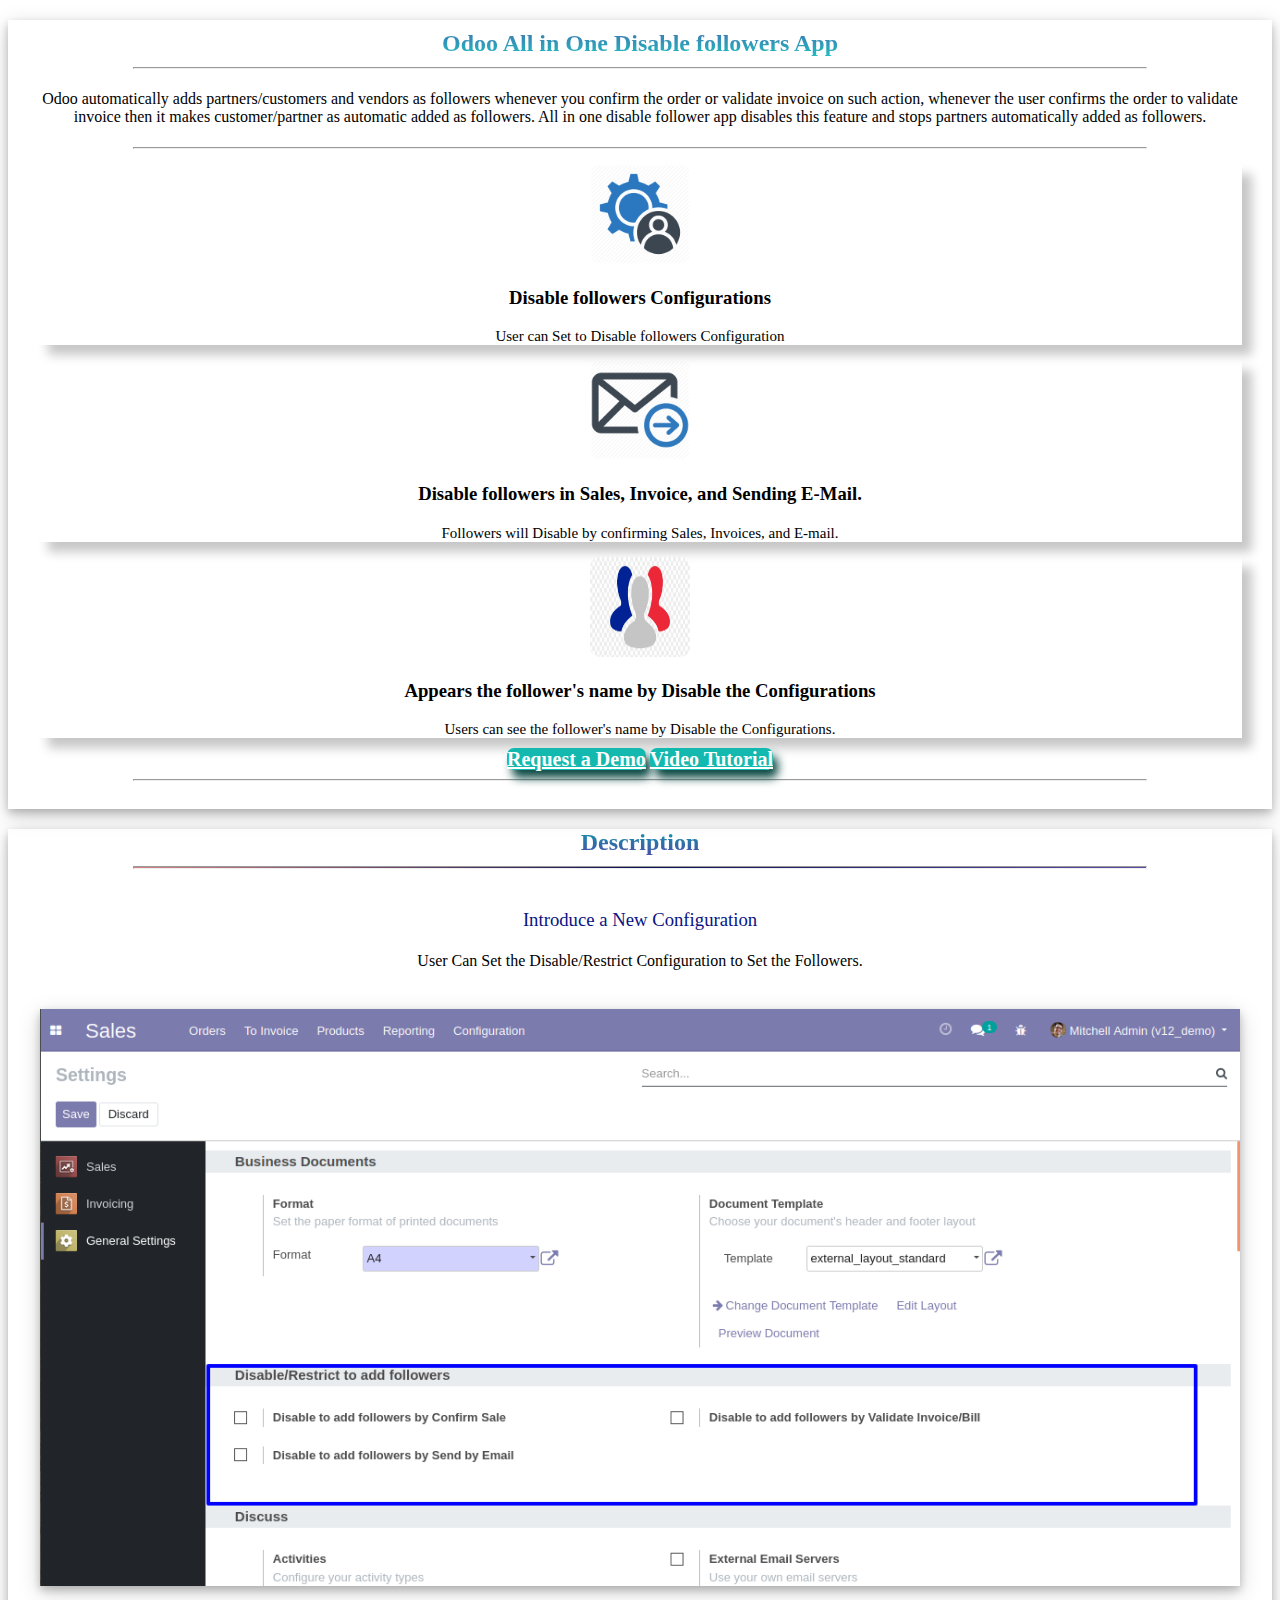
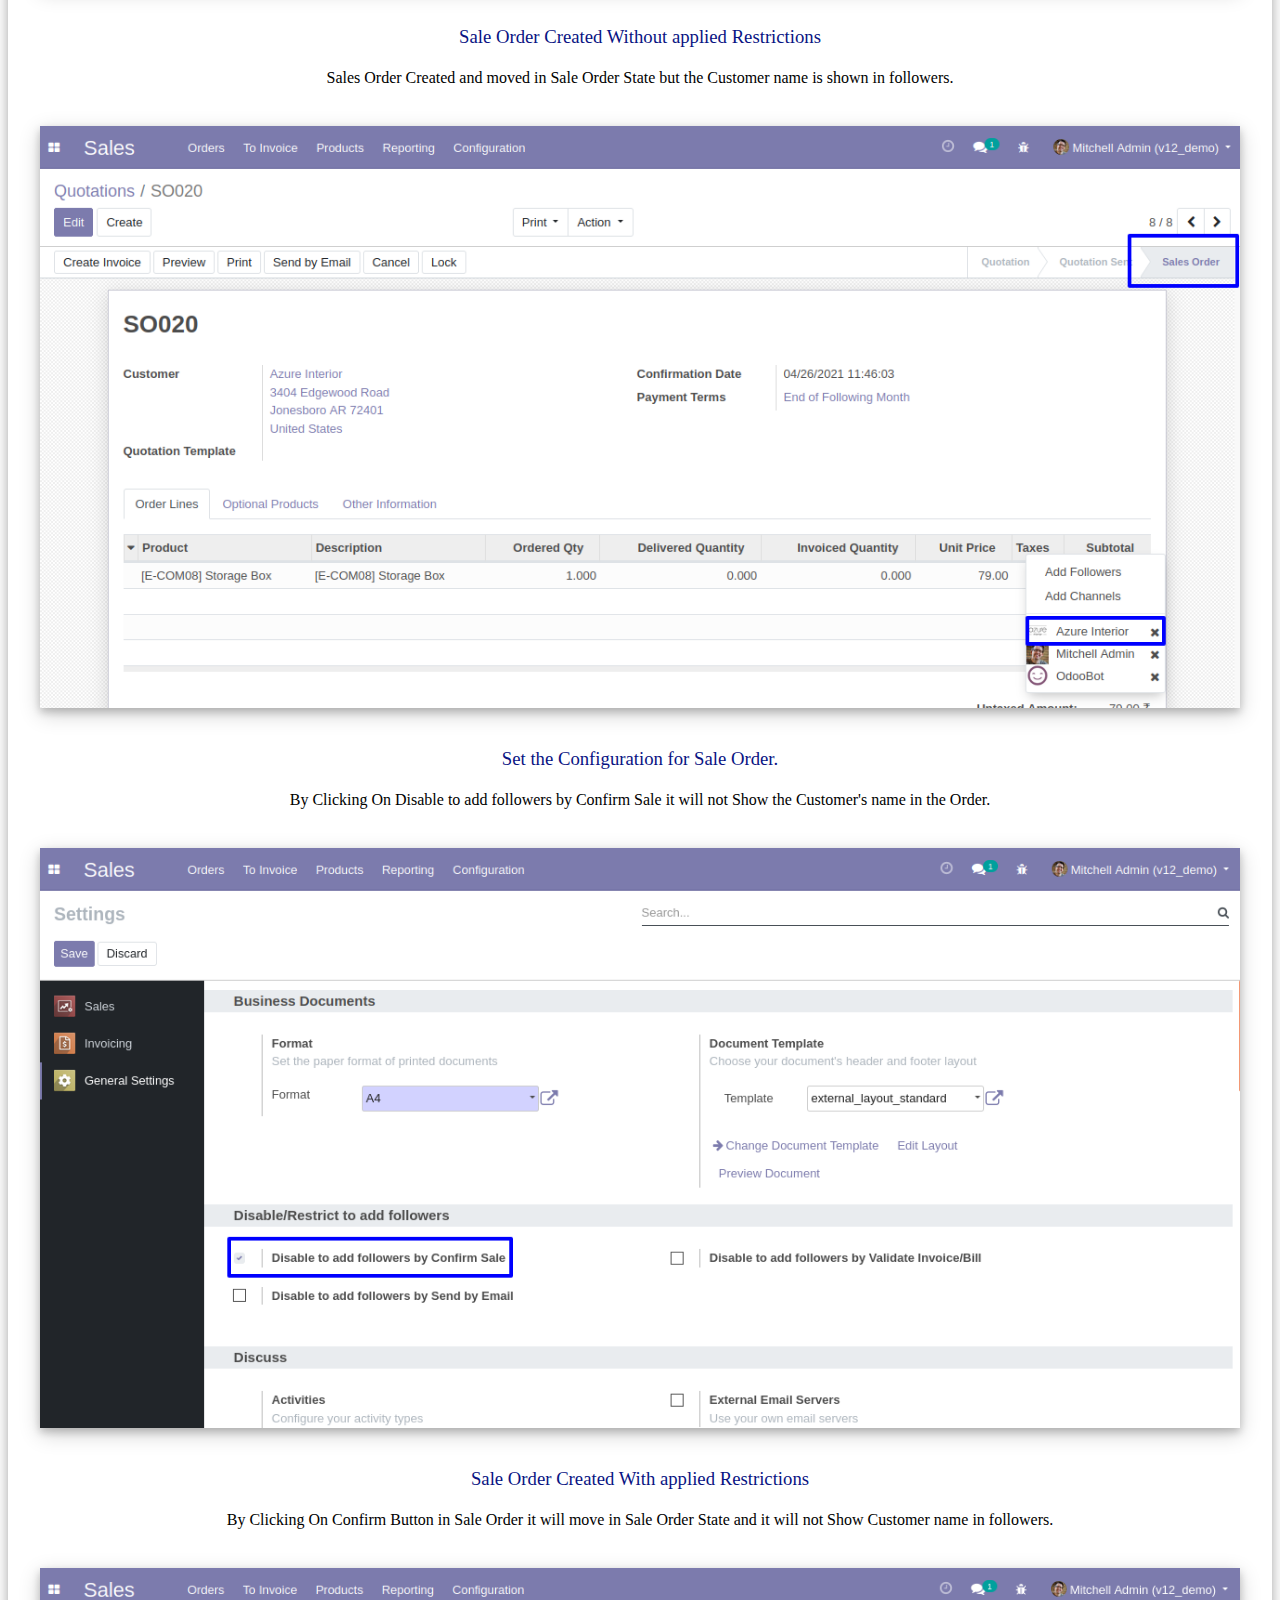
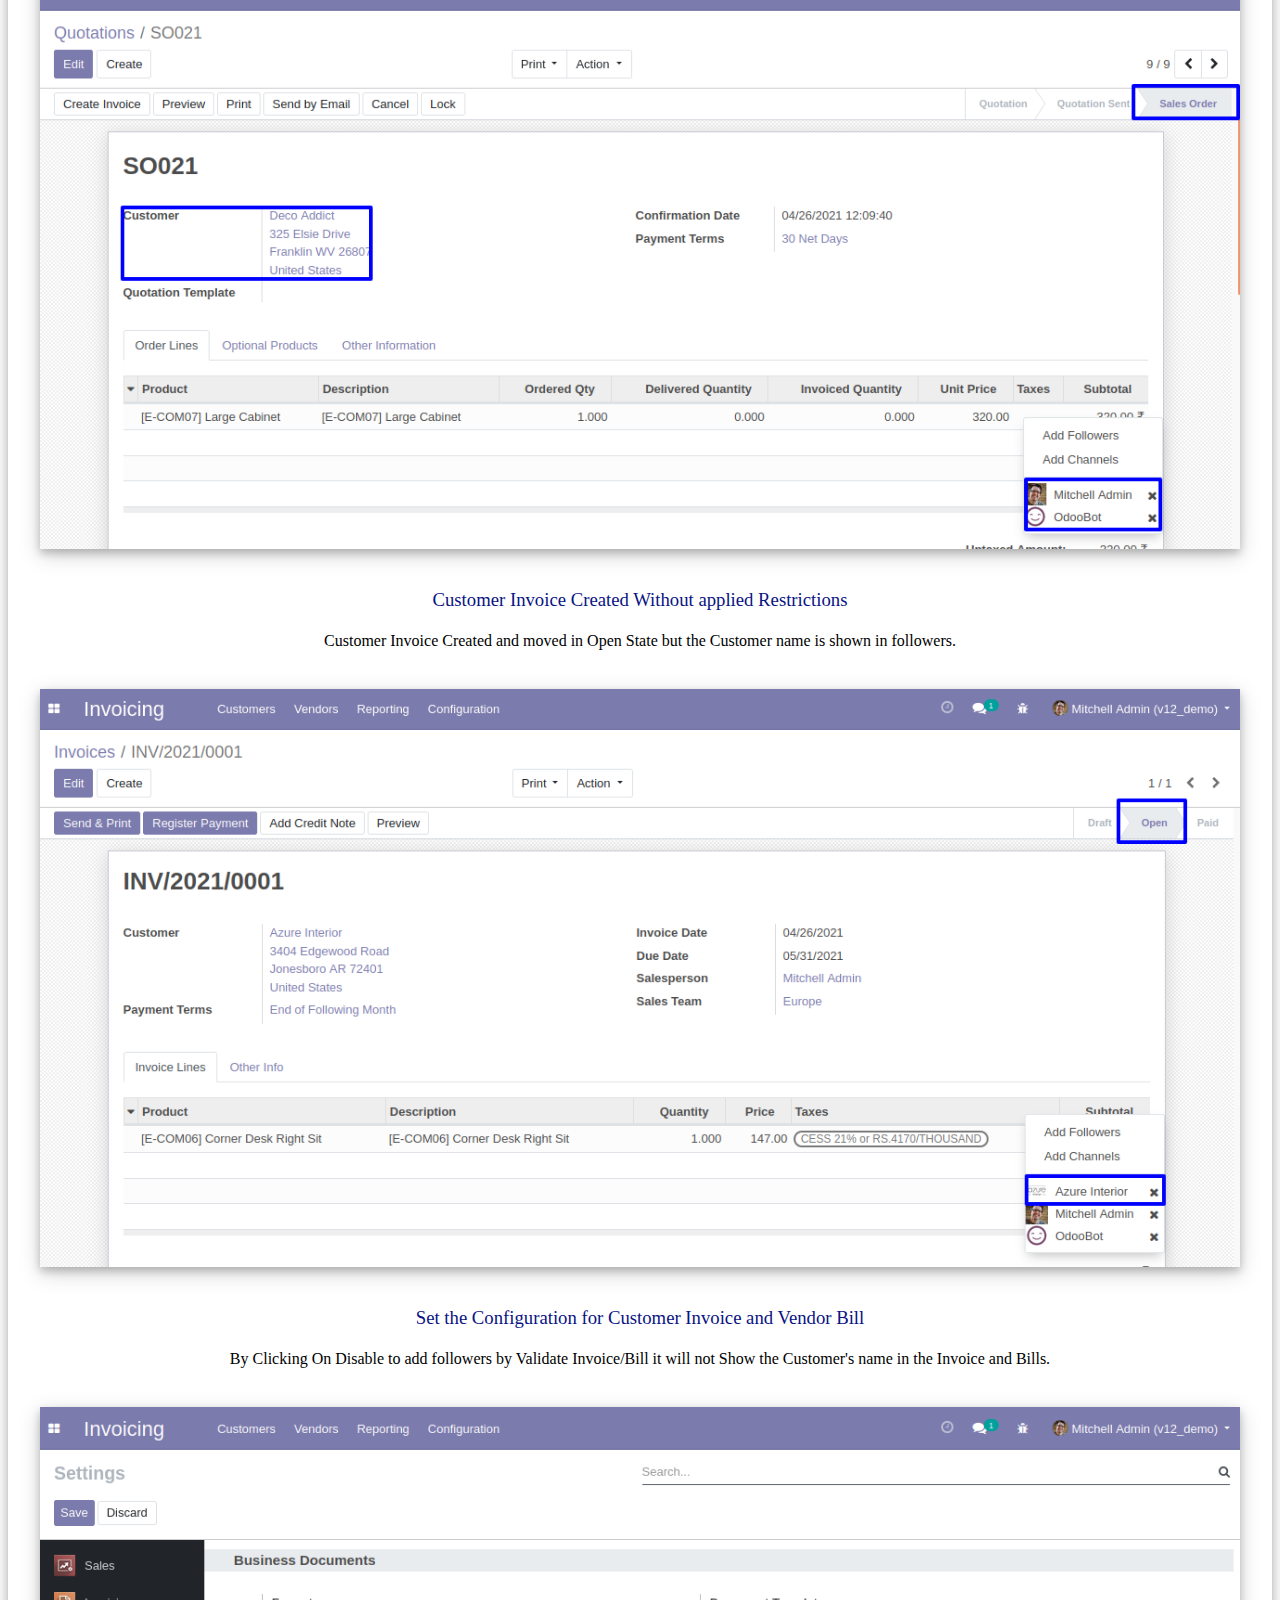
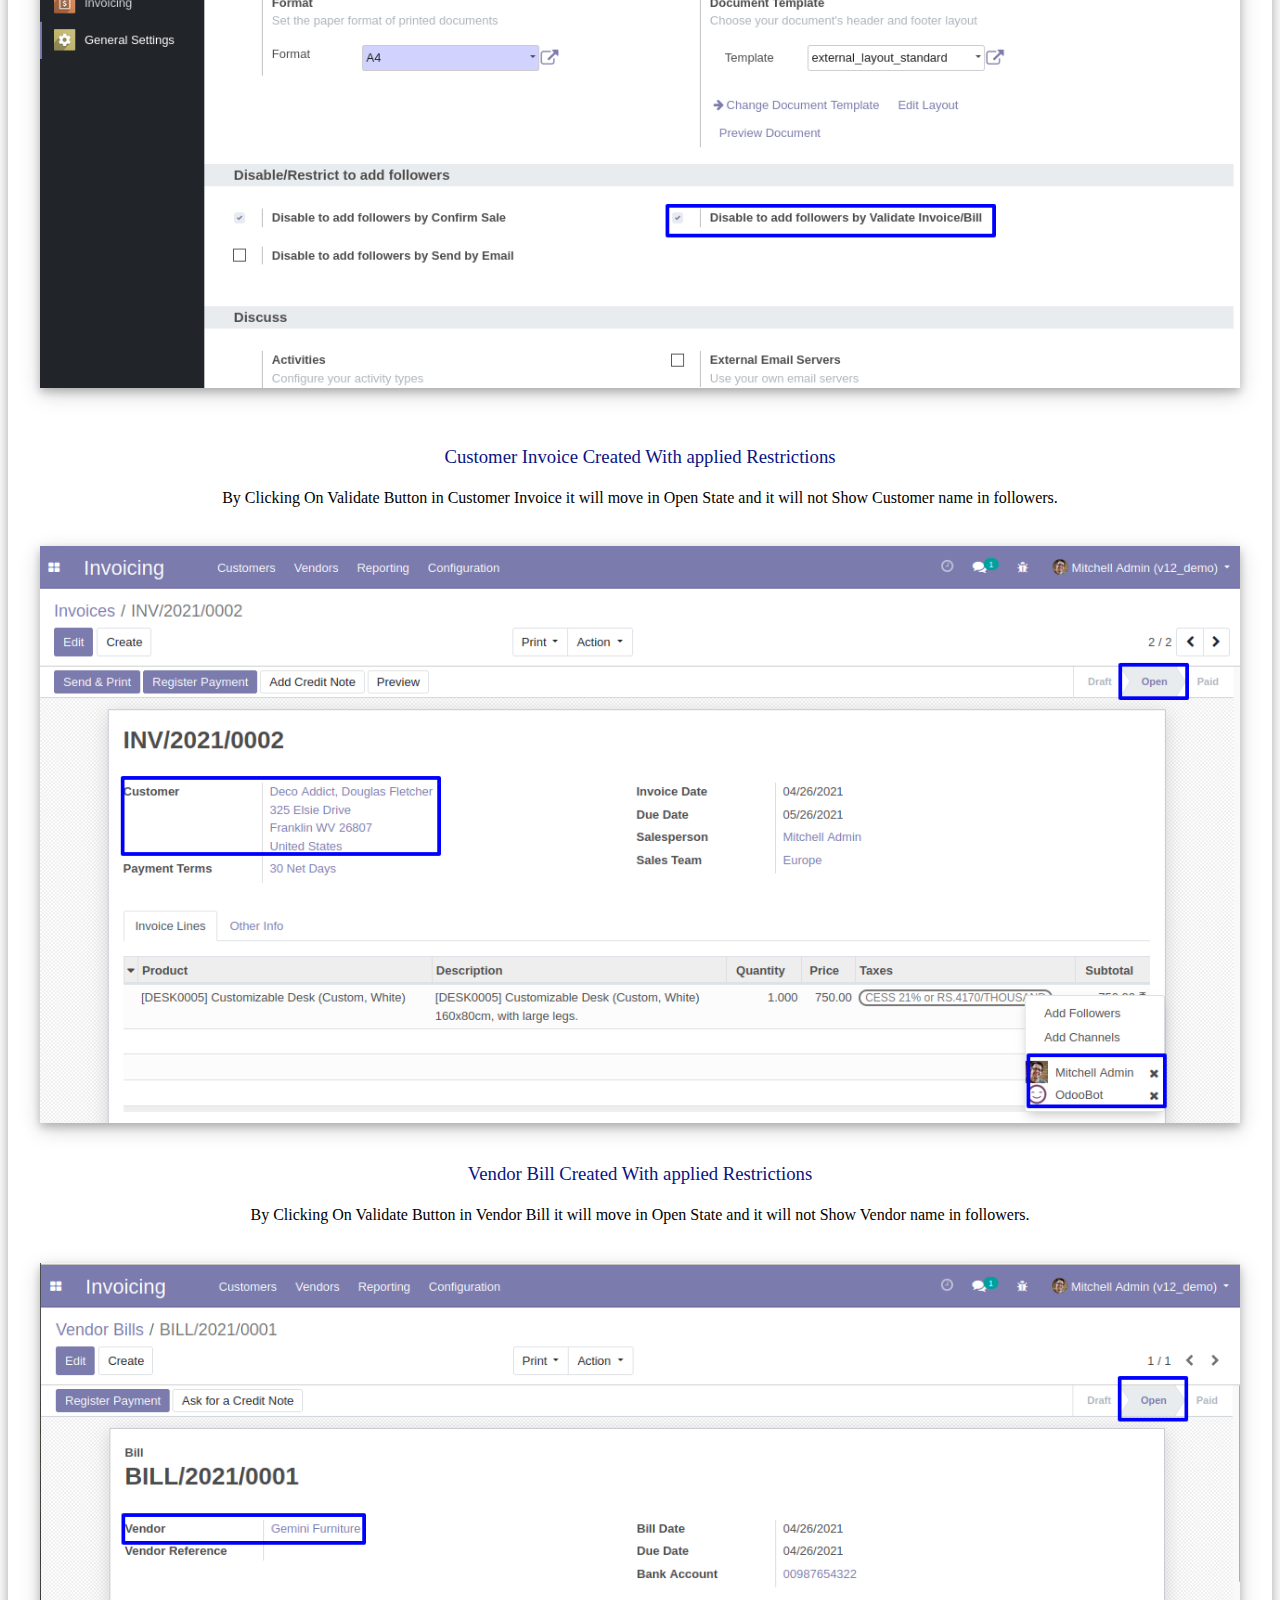
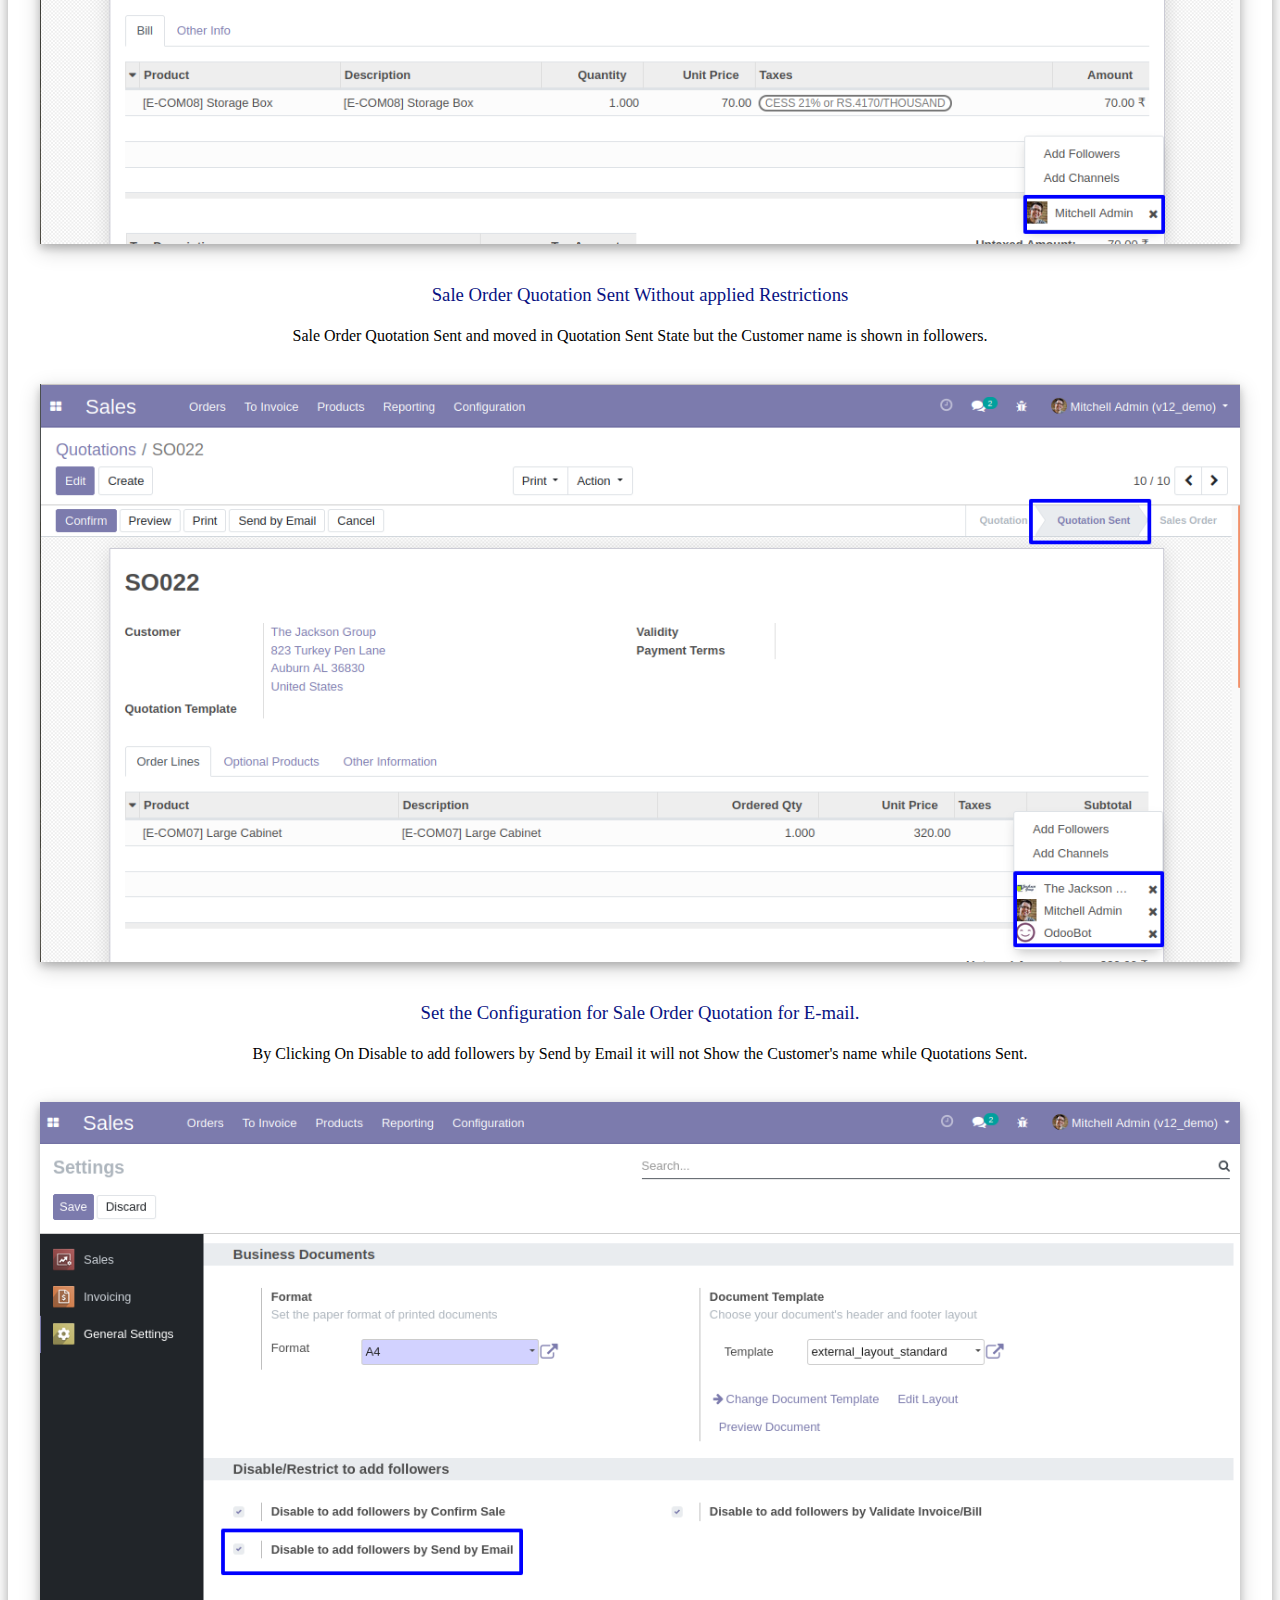
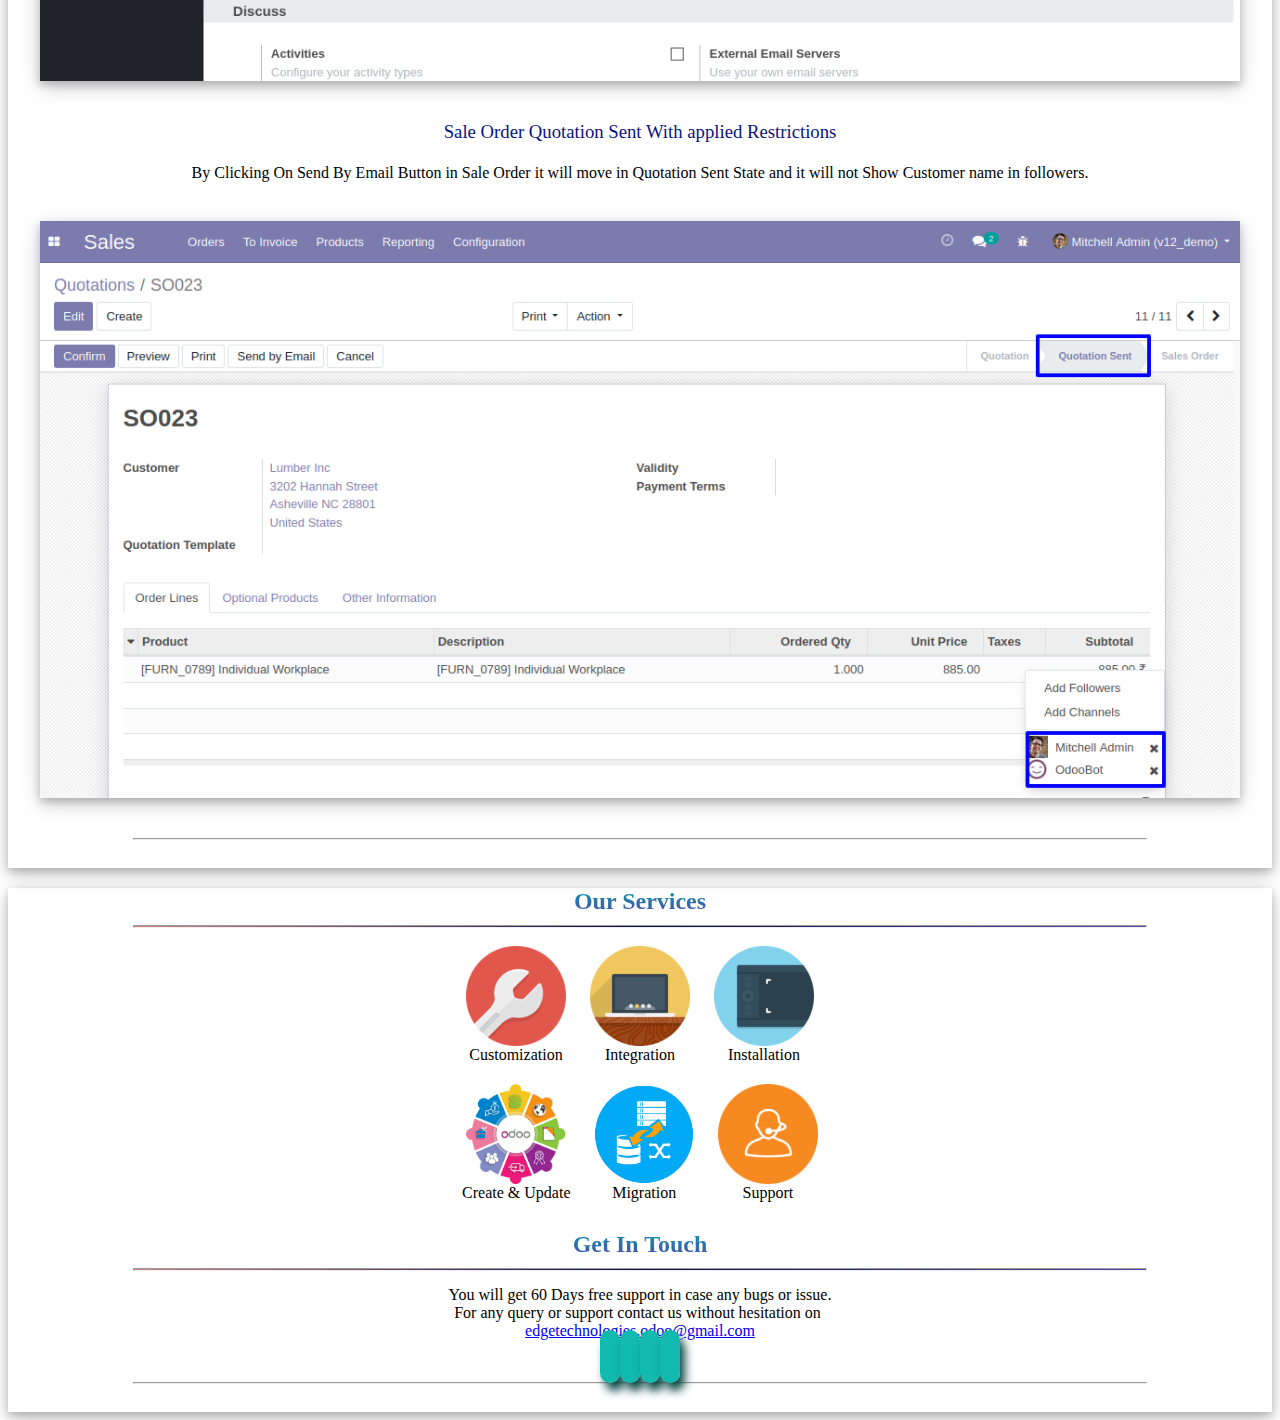
<file: all_in_one_disable_followers_app/static/description/index.html>
<!DOCTYPE html>
<html>
<head>
	<title>Odoo All in One Disable followers App </title>
	<style>

   </style>

</head>
<body>
	<div>
		<section class="oe_container lead title_box" style="box-shadow: 0 4px 8px 0 rgba(0, 0, 0, 0.2), 0 6px 20px 0 rgba(0, 0, 0, 0.19);text-align: center;">
			<div >
				<div >
					<h2 class="oe_slogan title" style="margin-bottom: 10px;padding-top: 10px;    background: -webkit-linear-gradient(#4c59a8, #21bec2);-webkit-background-clip: text;-webkit-text-fill-color: transparent;">
						<b> Odoo All in One Disable followers App</b>
					</h2>
					<hr style="width: 80%;background: -webkit-gradient(linear, 0 0, 100% 0, from(white), to(white), color-stop(50%, #1c2792));"></hr>
					<p class="oe_slogan" style="padding: 5px 10px;"> Odoo automatically adds partners/customers and vendors as followers whenever you confirm the order or validate invoice on such action, whenever the user confirms the order to validate invoice then it makes customer/partner as automatic added as followers. All in one disable follower app disables this feature and stops partners automatically added as followers.</p>
				</div>
			</div>
			<hr style="width: 80%;"></hr>
			<div>
				<div style="margin: 0px 20px;">
					<div  class="row">
						<div class="col-sm border feature-div" style="margin: 0px 10px;box-shadow: 10px 10px 10px #c7c7c7;" >
							<section style="max-height: 85%;margin: auto;display: contents;">
								<div style="margin-top: 15px;">
									<img class="img img-responsive" src="features/f1.png" style="border-radius: 10%; max-width: 100px;max-height: 100px;    min-height: 100px;margin: auto;" />
								</div>
								<h3>
									<font style="vertical-align: inherit;">
										Disable followers Configurations 
									</font>
								</h3>
								<p style="margin-bottom: 10px;">
									<font style="vertical-align: inherit;font-size: 15px;"> User can Set to Disable followers Configuration</font>
								</p>
							</section> 
						</div>
						<div class="col-sm border feature-div" style="margin: 0px 10px;box-shadow: 10px 10px 10px #c7c7c7;" >
							<section style="max-height: 85%;margin: auto;display: contents;">
								<div style="margin-top: 15px;">
									<img class="img img-responsive" src="features/2.png" style="border-radius: 10%; max-width: 100px;max-height: 100px;    min-height: 100px;margin: auto;" />
								</div>
								<h3>
									<font style="vertical-align: inherit;">
										Disable followers in Sales, Invoice, and Sending E-Mail.
									</font>
								</h3>
								<p style="margin-bottom: 10px;">
									<font style="vertical-align: inherit;font-size: 15px;"> Followers will Disable by confirming Sales, Invoices, and E-mail.</font>
								</p>
							</section> 
						</div>
						<div class="col-sm border feature-div" style="margin: 0px 10px;box-shadow: 10px 10px 10px #c7c7c7;" >
							<section style="max-height: 85%;margin: auto;display: contents;">
								<div style="margin-top: 15px;">
									<img class="img img-responsive" src="features/f3.png" style="border-radius: 10%; max-width: 100px;max-height: 100px;    min-height: 100px;margin: auto;" />
								</div>
								<h3>
									<font style="vertical-align: inherit;">
										 Appears the follower's name by Disable the Configurations
									</font>
								</h3>
								<p style="margin-bottom: 10px;">
									<font style="vertical-align: inherit;font-size: 15px;"> Users can see the follower's name by Disable the Configurations.</font>
								</p>
							</section> 
						</div>
					</div>
				</div>
				
			</div>
			
			<div >
				<div class="oe_slogan oe_spaced text-center">
					<a class="btn mt8 ml8 button" style="background-color: #13b9af;color: #FFFFFF !important;font-size: 20px;font-weight: bold;border-radius: 7px;min-height: 45px;box-shadow: 5px 8px 10px #0d4a45;    min-width: 300px;margin: 10px 0px;"href="mailto:edgetechnologies.odoo@gmail.com?Subject=Request%20Demo%20for%20all%20in%20one%20disable%20followers%20app" target="_top"> Request a Demo</a>
					<a class="btn mt8 ml8 button" style="background-color: #13b9af;color: #FFFFFF !important;font-size: 20px;font-weight: bold;border-radius: 7px;min-height: 45px;box-shadow: 5px 8px 10px #0d4a45;min-width: 300px;margin: 10px 0px;" href="https://youtu.be/jMmauSrwRvY" target="_blank"> Video Tutorial</a>
				</div>
			</div>
			<hr style="width: 80%;"></hr>
			<div style="min-height: 20px;"></div>
		</section>
		
		<section class="oe_container lead title_box" style="box-shadow: 0 4px 8px 0 rgba(0, 0, 0, 0.2), 0 6px 20px 0 rgba(0, 0, 0, 0.19);text-align: center;">
			<div  style="margin-bottom: 40px;">
				<div >
					<h2 class="oe_slogan title" style="margin-bottom: 10px;    background: -webkit-linear-gradient(#0e99ac, #4c4ca8);-webkit-background-clip: text;-webkit-text-fill-color: transparent;">
						<b> Description</b>
					</h2>
					<hr style="width: 80%;height: 1px;background: -webkit-gradient(linear, 0 0, 100% 0, from(#d58383), to(#5d4da6), color-stop(50%, #0b1255));"></hr>
				</div>
			</div>
			
			<div >
				<div  style="margin-bottom: 40px;">
					<h3 class="oe_slogan" style="color: #091383;font-weight: initial ;margin: auto;">  Introduce a New Configuration </h3>
					<p style="padding: 5px 10px;">User Can Set the Disable/Restrict Configuration to Set the Followers. </p>
					<br/>
					<img class="img-responsive" style="display: block;width: 95%;margin: auto;box-shadow: 0 4px 8px 0 rgba(0, 0, 0, 0.2), 0 6px 20px 0 rgba(0, 0, 0, 0.19);" src="m2.png"/>
				</div>
			</div>
			<div >
				<div  style="margin-bottom: 40px;">
					<h3 class="oe_slogan" style="color: #091383;font-weight: initial ;margin: auto;">Sale Order Created Without applied Restrictions</h3>
					<p style="padding: 5px 10px;">Sales Order Created and moved in Sale Order State but the Customer name is shown in followers.</p>
					<br/>
					<img class="img-responsive" style="display: block;width: 95%;margin: auto;box-shadow: 0 4px 8px 0 rgba(0, 0, 0, 0.2), 0 6px 20px 0 rgba(0, 0, 0, 0.19);" src="a2.png"/>
				</div>
			</div>
			<div >
				<div  style="margin-bottom: 40px;">
					<h3 class="oe_slogan" style="color: #091383;font-weight: initial ;margin: auto;"> Set the Configuration for Sale Order.</h3>
					<p style="padding: 5px 10px;">By Clicking On Disable to add followers by Confirm Sale it will not Show the Customer's name in the Order.</p>
					<br/>
					<img class="img-responsive" style="display: block;width: 95%;margin: auto;box-shadow: 0 4px 8px 0 rgba(0, 0, 0, 0.2), 0 6px 20px 0 rgba(0, 0, 0, 0.19);" src="a3.png"/>
				</div>
			</div>
			<div >
				<div  style="margin-bottom: 40px;">
					<h3 class="oe_slogan" style="color: #091383;font-weight: initial ;margin: auto;"> Sale Order Created With applied Restrictions </h3>
					<p style="padding: 5px 10px;">By Clicking On Confirm Button in Sale Order it will move in Sale Order State and it will not Show Customer name in followers.</p>
					<br/>
					<img class="img-responsive" style="display: block;width: 95%;margin: auto;box-shadow: 0 4px 8px 0 rgba(0, 0, 0, 0.2), 0 6px 20px 0 rgba(0, 0, 0, 0.19);" src="a4.png"/>
				</div>
			</div>
			<div >
				<div  style="margin-bottom: 40px;">
					<h3 class="oe_slogan" style="color: #091383;font-weight: initial ;margin: auto;"> Customer Invoice Created Without applied Restrictions </h3>
					<p style="padding: 5px 10px;"> Customer Invoice Created and moved in Open State but the Customer name is shown in followers.</p>
					<br/>
					<img class="img-responsive" style="display: block;width: 95%;margin: auto;box-shadow: 0 4px 8px 0 rgba(0, 0, 0, 0.2), 0 6px 20px 0 rgba(0, 0, 0, 0.19);" src="a5.png"/>
				</div>
			</div>
			<div >
				<div  style="margin-bottom: 40px;">
					<h3 class="oe_slogan" style="color: #091383;font-weight: initial ;margin: auto;"> Set the Configuration for Customer Invoice and Vendor Bill </h3>
					<p style="padding: 5px 10px;">By Clicking On Disable to add followers by Validate Invoice/Bill it will not Show the Customer's name in the Invoice and Bills.</p>
					<br/>
					<img class="img-responsive" style="display: block;width: 95%;margin: auto;box-shadow: 0 4px 8px 0 rgba(0, 0, 0, 0.2), 0 6px 20px 0 rgba(0, 0, 0, 0.19);" src="a6.png"/>
					<br/>
				</div>
			</div>
			<div >
				<div  style="margin-bottom: 40px;">
					<h3 class="oe_slogan" style="color: #091383;font-weight: initial ;margin: auto;">Customer Invoice Created With applied Restrictions</h3>
					<p style="padding: 5px 10px;">By Clicking On Validate Button in Customer Invoice it will move in Open State and it will not Show Customer name in followers.</p>
					<br/>
					<img class="img-responsive" style="display: block;width: 95%;margin: auto;box-shadow: 0 4px 8px 0 rgba(0, 0, 0, 0.2), 0 6px 20px 0 rgba(0, 0, 0, 0.19);" src="a7.png"/>
				</div>
			</div>
			<div >
				<div  style="margin-bottom: 40px;">
					<h3 class="oe_slogan" style="color: #091383;font-weight: initial ;margin: auto;">Vendor Bill Created With applied Restrictions </h3>
					<p style="padding: 5px 10px;"> By Clicking On Validate Button in Vendor Bill it will move in Open State and it will not Show Vendor name in followers.</p>
					<br/>
					<img class="img-responsive" style="display: block;width: 95%;margin: auto;box-shadow: 0 4px 8px 0 rgba(0, 0, 0, 0.2), 0 6px 20px 0 rgba(0, 0, 0, 0.19);" src="a8.png"/>
				</div>
			</div>
			<div >
				<div  style="margin-bottom: 40px;">
					<h3 class="oe_slogan" style="color: #091383;font-weight: initial ;margin: auto;">Sale Order Quotation Sent Without applied Restrictions  </h3>
					<p style="padding: 5px 10px;">Sale Order Quotation Sent and moved in Quotation Sent State but the Customer name is shown in followers.</p>
					<br/>
					<img class="img-responsive" style="display: block;width: 95%;margin: auto;box-shadow: 0 4px 8px 0 rgba(0, 0, 0, 0.2), 0 6px 20px 0 rgba(0, 0, 0, 0.19);" src="a9.png"/>
				</div>
			</div>
			<div >
				<div  style="margin-bottom: 40px;">
					<h3 class="oe_slogan" style="color: #091383;font-weight: initial ;margin: auto;">Set the Configuration for Sale Order Quotation for E-mail.</h3>
					<p style="padding: 5px 10px;">By Clicking On Disable to add followers by Send by Email it will not Show the Customer's name while Quotations Sent.</p>
					<br/>
					<img class="img-responsive" style="display: block;width: 95%;margin: auto;box-shadow: 0 4px 8px 0 rgba(0, 0, 0, 0.2), 0 6px 20px 0 rgba(0, 0, 0, 0.19);" src="a10.png"/>
				</div>
			</div>
			<div >
				<div  style="margin-bottom: 40px;">
					<h3 class="oe_slogan" style="color: #091383;font-weight: initial ;margin: auto;">Sale Order Quotation Sent With applied Restrictions</h3>
					<p style="padding: 5px 10px;">By Clicking On Send By Email Button in Sale Order it will move in Quotation Sent State and it will not Show Customer name in followers.</p>
					<br/>
					<img class="img-responsive" style="display: block;width: 95%;margin: auto;box-shadow: 0 4px 8px 0 rgba(0, 0, 0, 0.2), 0 6px 20px 0 rgba(0, 0, 0, 0.19);" src="a11.png"/>
				</div>
			</div>

			<hr style="width: 80%;"></hr>
			<div style="min-height: 20px;"></div>
		</section>
		
		<section class="oe_container lead title_box" style="box-shadow: 0 4px 8px 0 rgba(0, 0, 0, 0.2), 0 6px 20px 0 rgba(0, 0, 0, 0.19);text-align: center;">
			<div>
				<div>
					<h2 class="oe_slogan title" style="margin-bottom: 10px;    background: -webkit-linear-gradient(#0e99ac, #4c4ca8);-webkit-background-clip: text;-webkit-text-fill-color: transparent;">
						<b> Our Services</b>
					</h2>
					<hr style="width: 80%;height: 1px;background: -webkit-gradient(linear, 0 0, 100% 0, from(#d58383), to(#5d4da6), color-stop(50%, #0b1255));"></hr>
				</div>
			</div>
			<div class="row">
				<a style="display: inline-grid;margin: 10px;"  class="col-sm">
					<img class="img img-responsive" style="max-height: 100px;max-width: 100px;   margin: auto;" src="services/customization.png"/>
					<span>Customization</span>
				</a>
				<a style="display: inline-grid; margin: 10px;" class="col-sm"> 
					<img class="img img-responsive" style="max-height: 100px;max-width: 100px;margin: auto;" src="services/integration.png"/>
					<span>Integration</span>
				</a>
				<a style="display: inline-grid;margin: 10px;" class="col-sm">
					<img class="img img-responsive" style="max-height: 100px;max-width: 100px;margin: auto;" src="services/installation.png"/>
					<span>Installation</span>
				</a>
			</div>
			<div class="row">
				<a style="display: inline-grid;margin: 10px;" class="col-sm">
					<img class="img img-responsive" style="max-height: 100px;max-width: 100px;margin: auto;" src="services/create.gif"/>
					<span>Create & Update</span>
				</a>
				<a style="display: inline-grid;margin: 10px;" class="col-sm">
					<img class="img img-responsive" style="max-height: 100px;max-width: 100px;margin: auto;" src="services/migration.png"/>
					<span>Migration</span>
				</a>
				<a style="display: inline-grid;margin: 10px;" class="col-sm">
					<img class="img img-responsive" style="max-height: 100px;max-width: 100px;margin: auto;" src="services/support.png"/>
					<span>Support</span>
				</a>
			</div>
			<div >
				<div >
					<h2 class="oe_slogan title" style="margin-bottom: 10px;    background: -webkit-linear-gradient(#0e99ac, #4c4ca8);-webkit-background-clip: text;-webkit-text-fill-color: transparent;">
						<b> Get In Touch</b>
					</h2>
					<hr style="width: 80%;height: 1px;background: -webkit-gradient(linear, 0 0, 100% 0, from(#d58383), to(#5d4da6), color-stop(50%, #0b1255));"></hr>
					<p class="oe_slogan" style="margin-bottom: 0px;margin-top: 15px;"> You will get 60 Days free support in case any bugs or issue. </p>
					<div >
						<p class="oe_slogan" style="margin: 0px;margin-right: 5px;"> For any query or support contact us without hesitation
						on</p><a  href="mailto:edgetechnologies.odoo@gmail.com?Subject=Request%20Demo%20for%20all%20in%20one%20disable%20followers%20app" target="_top"> edgetechnologies.odoo@gmail.com</a>
					</div>
				</div>
				<div>
					<a  href="mailto:edgetechnologies.odoo@gmail.com?Subject=Request%20Demo%20for%20all%20in%20one%20disable%20followers%20app" target="_top"> <i class='fa fa-envelope' style="min-width: 50px;background: #12b9af;padding: 10px;font-size: 30px;color: #ffffff;border-radius: 10px;min-height: 50px;box-shadow: 5px 8px 10px #0d4a45;"></i></a>
					<a  href="#" target="_blank"> <i class='fa fa-facebook' style="min-width: 50px;background: #12b9af;padding: 10px;font-size: 30px;color: #ffffff;border-radius: 10px;min-height: 50px;box-shadow: 5px 8px 10px #0d4a45;"></i></a>
					<a  href="#" target="_blank"> <i class='fa fa-linkedin' style="min-width: 50px;background: #12b9af;padding: 10px;font-size: 30px;color: #ffffff;border-radius: 10px;min-height: 50px;box-shadow: 5px 8px 10px #0d4a45;"></i></a>
					<a  href="https://www.youtube.com/channel/UCrljky1245I7MhRNq_Tp46g" target="_blank"> <i class='fa fa-youtube' style="min-width: 50px;background: #12b9af;padding: 10px;font-size: 30px;color: #ffffff;border-radius: 10px;min-height: 50px;box-shadow: 5px 8px 10px #0d4a45;"></i></a>
				</div>
			</div>
			
			<hr style="width: 80%;"></hr>
			
			<div style="min-height: 20px;"></div>
		</section>
		
	</div>
</body>
</html>
</file>
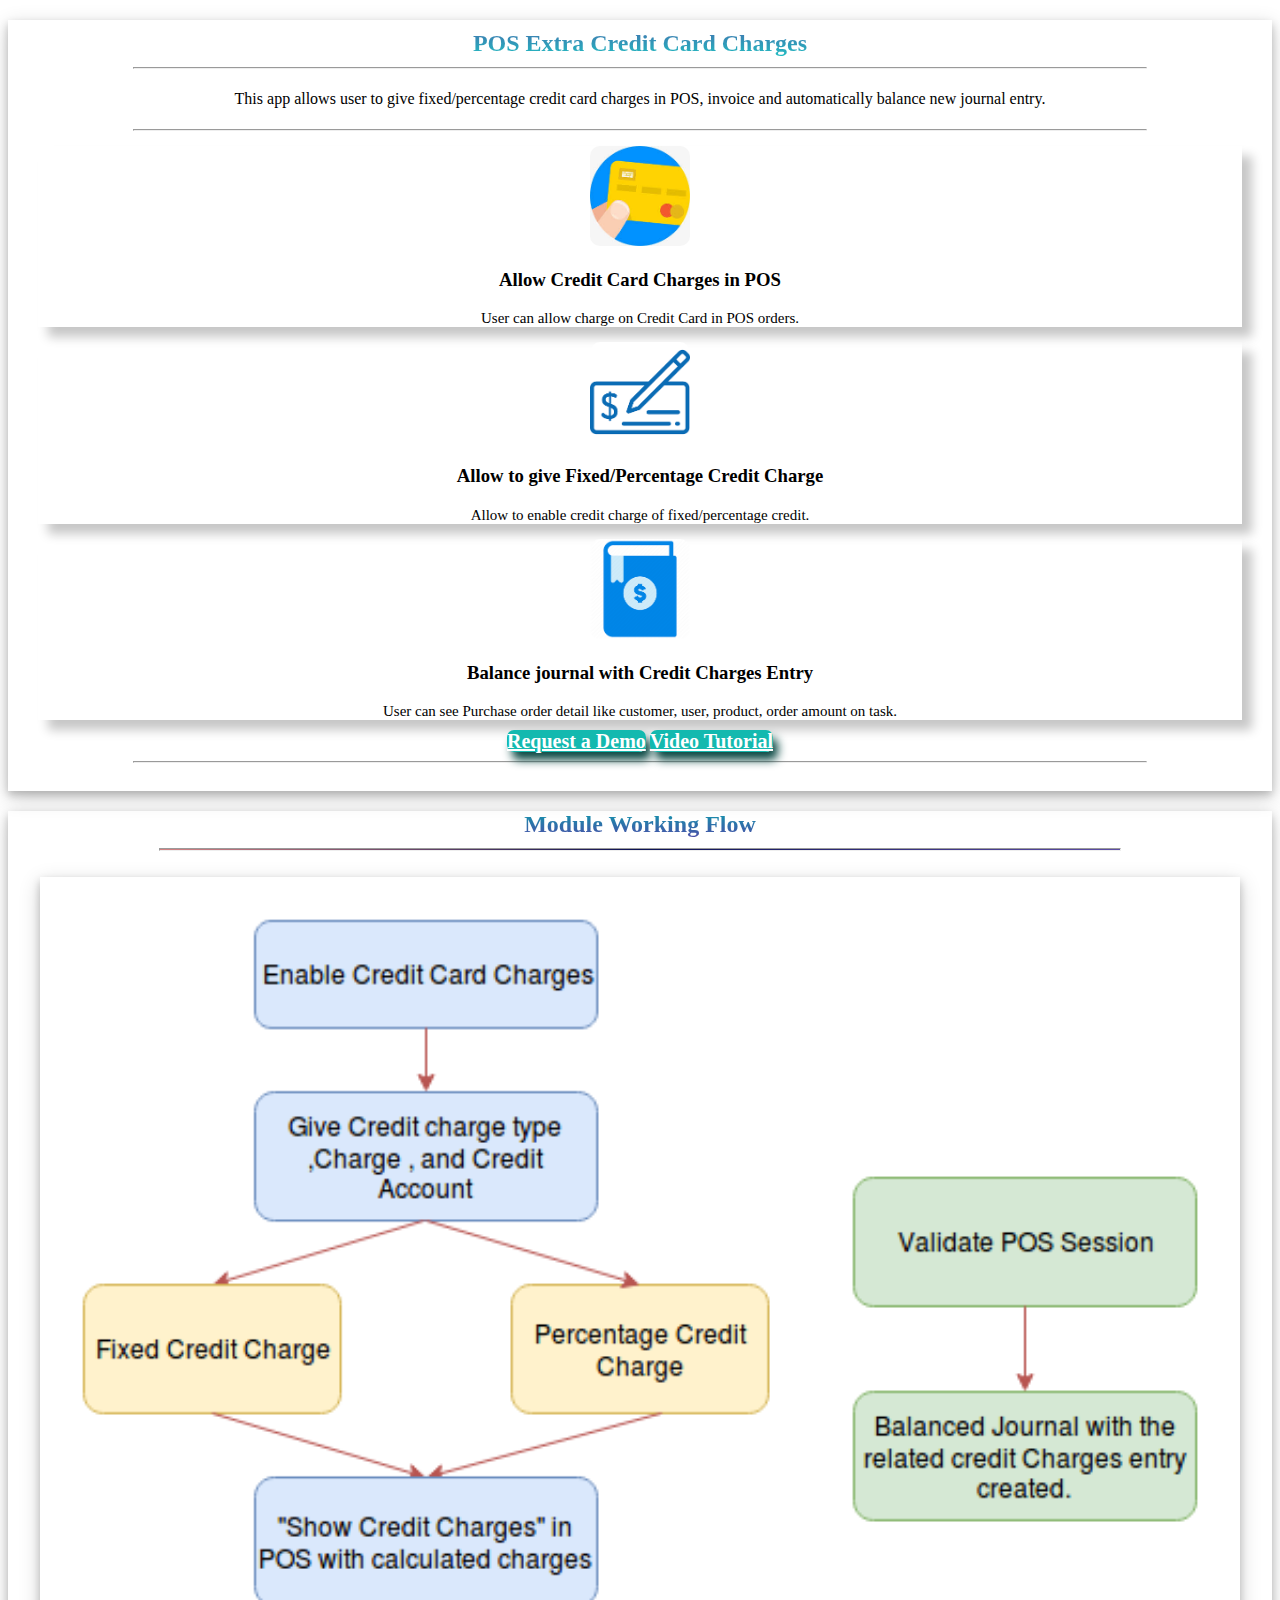
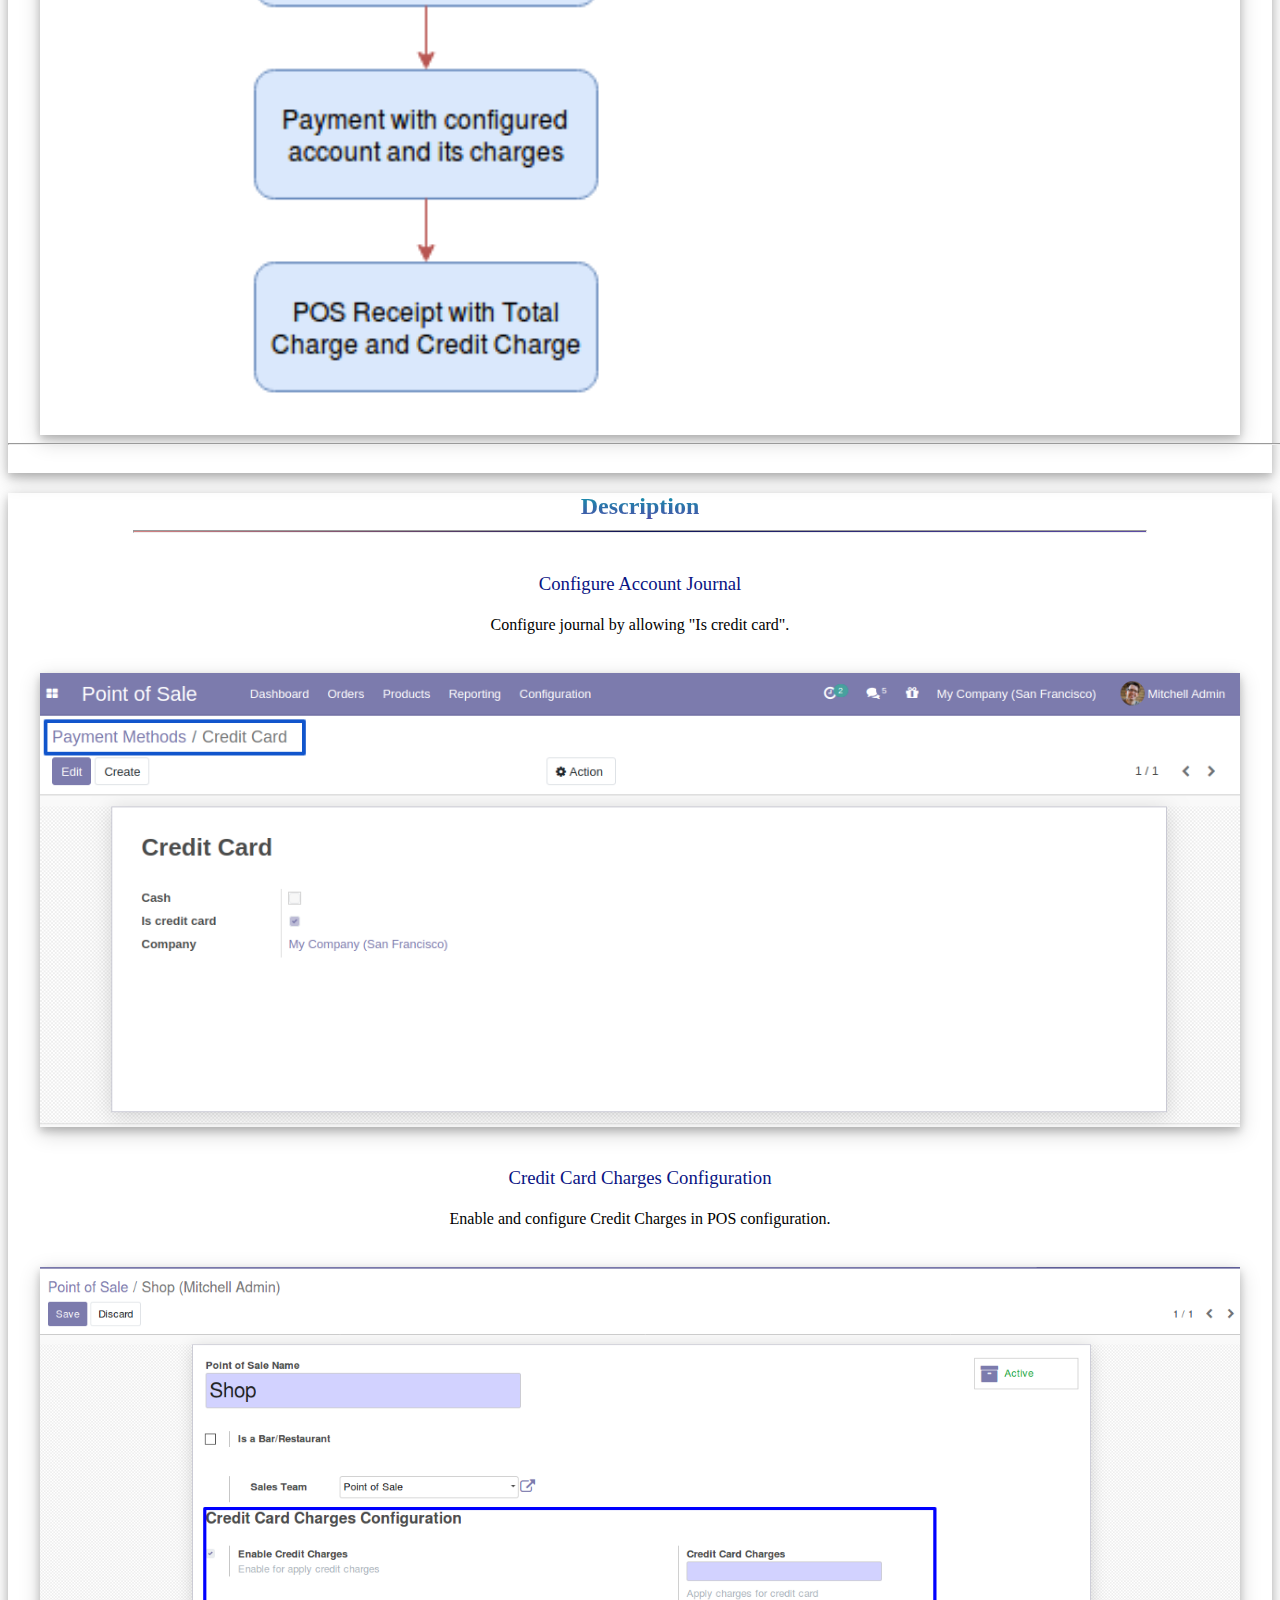
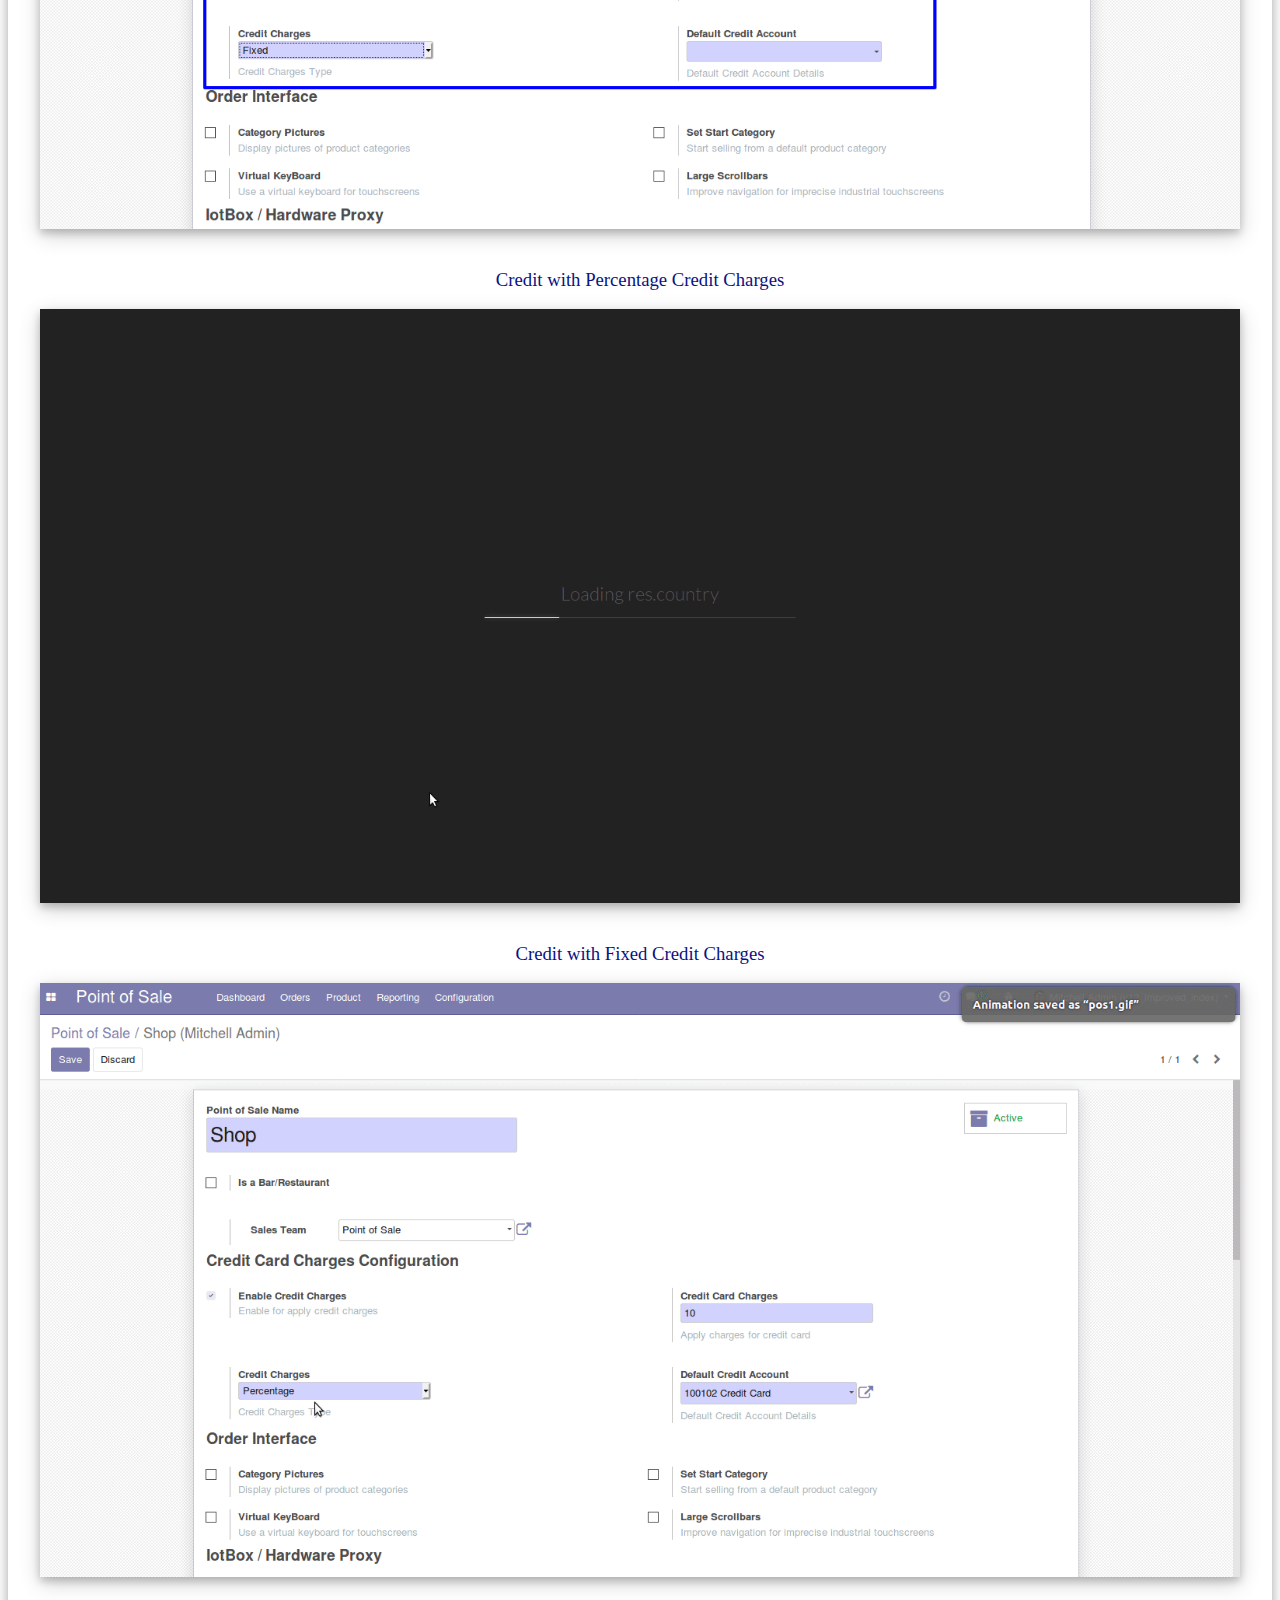
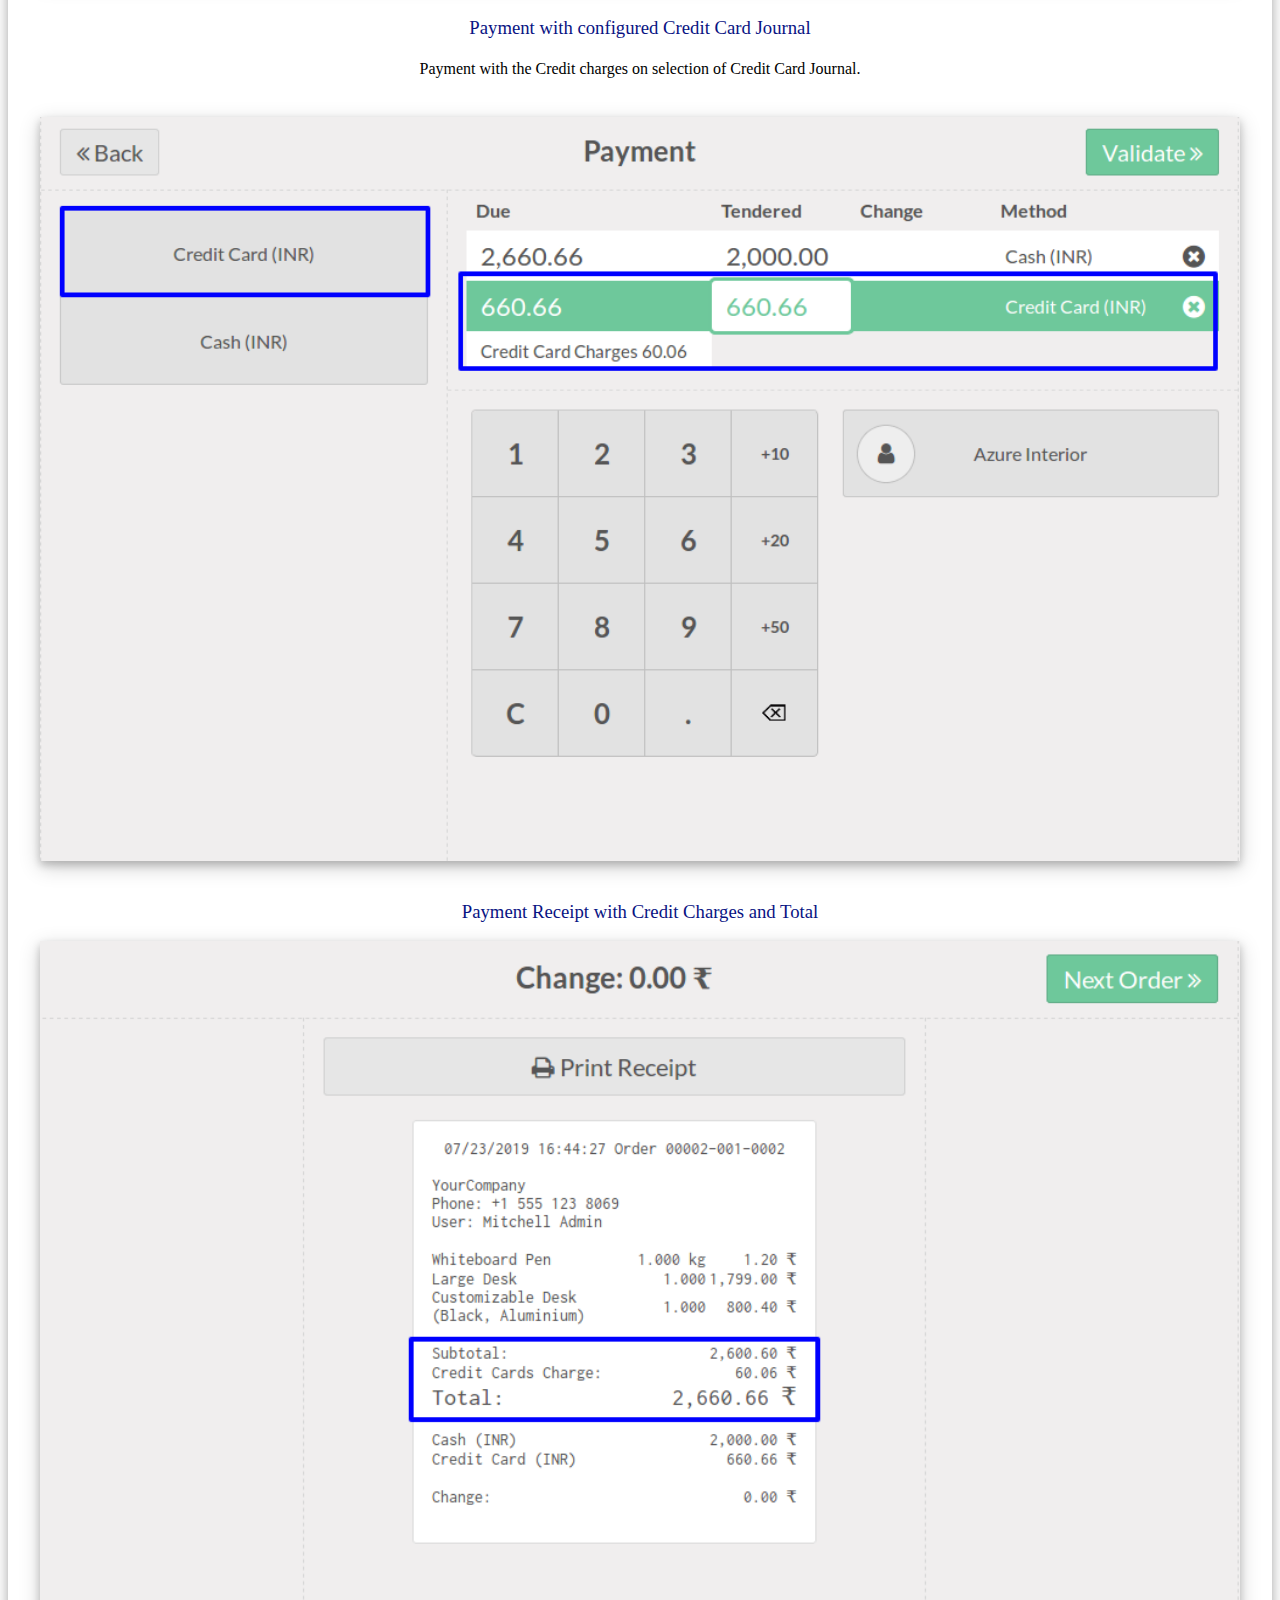
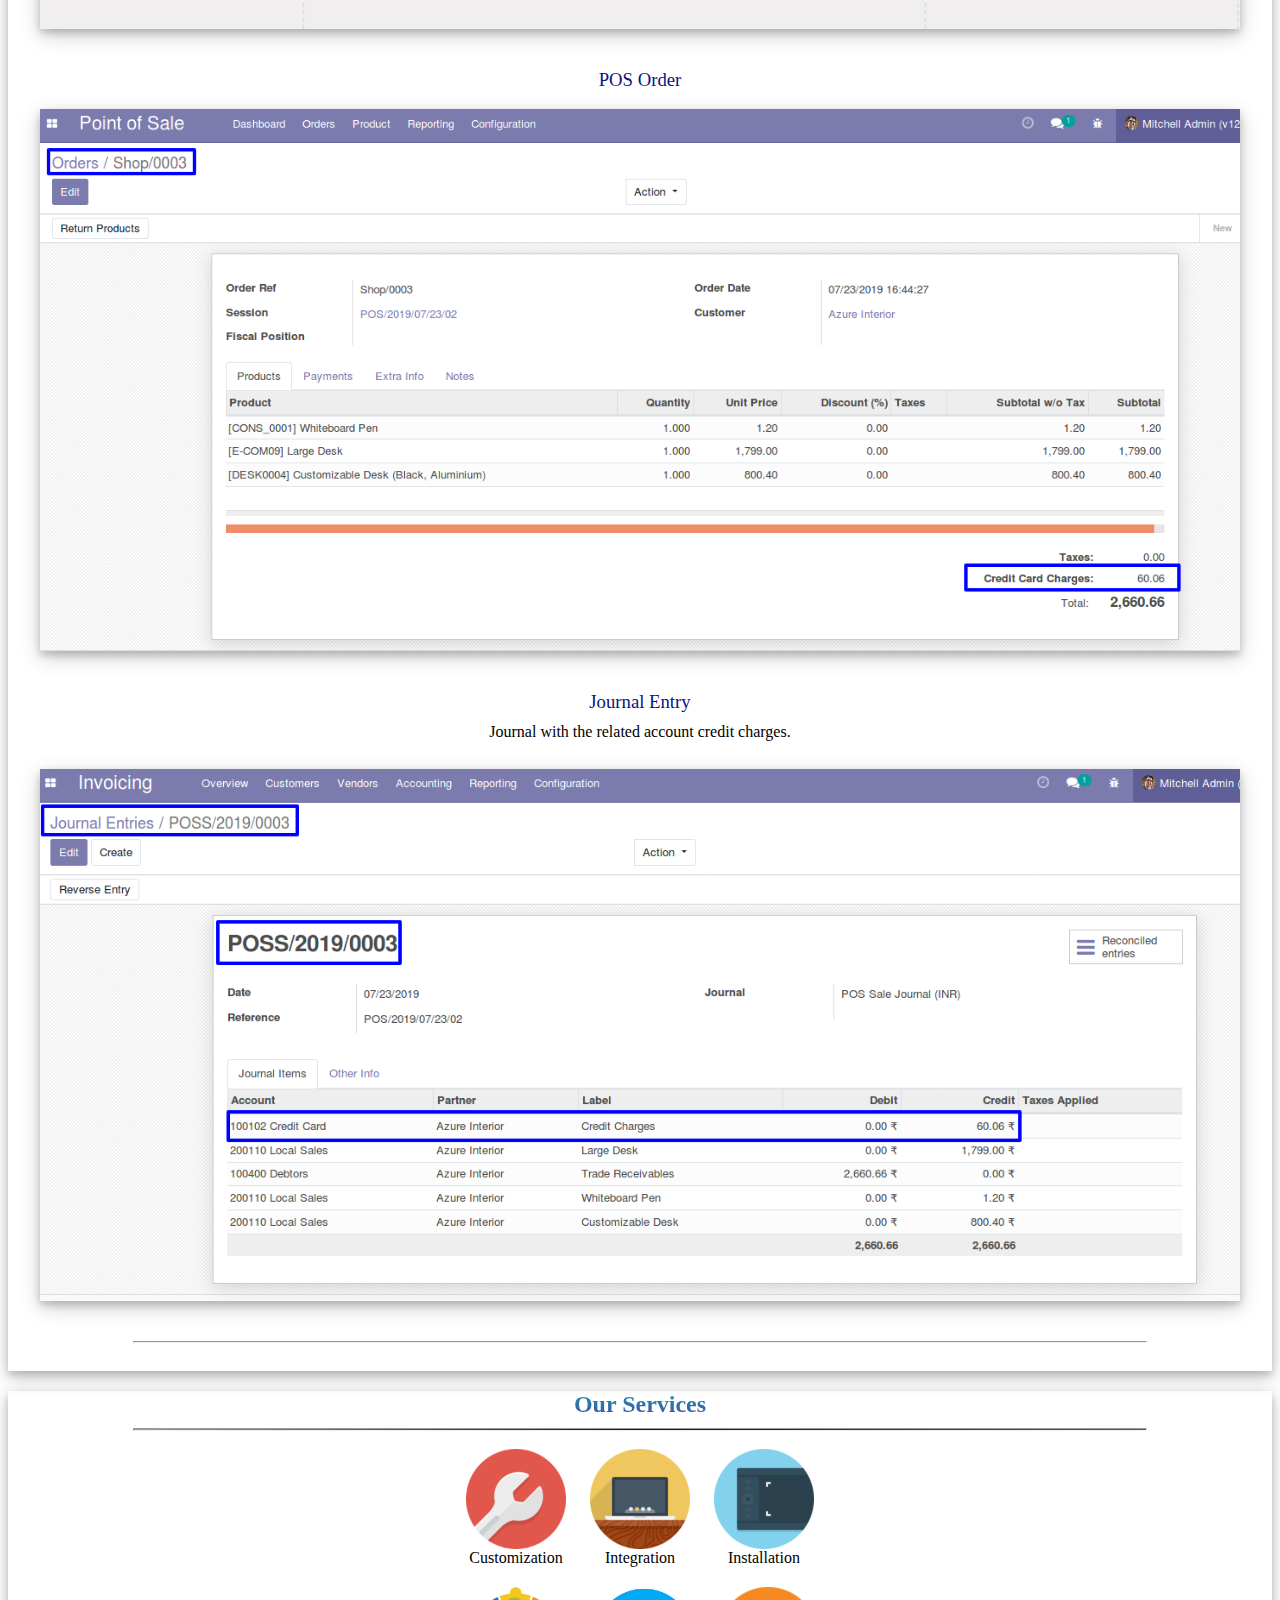
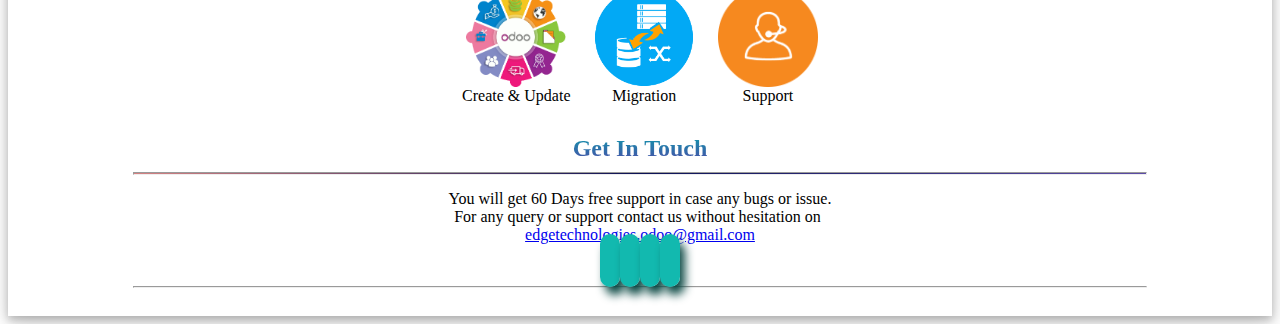
<file: pos_exta_credit_card_charges_app/static/description/index.html>
<!DOCTYPE html>
<html>
<head>
	<title>POS Extra Credit Card Charges</title>
	<style>

   </style>

</head>
<body>
	<div>
		<section class="oe_container lead title_box" style="box-shadow: 0 4px 8px 0 rgba(0, 0, 0, 0.2), 0 6px 20px 0 rgba(0, 0, 0, 0.19);text-align: center;">
			<div >
				<div >
					<h2 class="oe_slogan title" style="margin-bottom: 10px;padding-top: 10px;    background: -webkit-linear-gradient(#4c59a8, #21bec2);-webkit-background-clip: text;-webkit-text-fill-color: transparent;">
						<b> POS Extra Credit Card Charges</b>
					</h2>
					<hr style="width: 80%;background: -webkit-gradient(linear, 0 0, 100% 0, from(white), to(white), color-stop(50%, #1c2792));"></hr>
					<p class="oe_slogan" style="padding: 5px 10px;"> This app allows user to give fixed/percentage credit card charges in POS, invoice and automatically balance new journal entry.</p>
				</div>
			</div>
			<hr style="width: 80%;"></hr>
			<div>
				<div style="margin: 0px 20px;">
					<div  class="row">
						<div class="col-sm border feature-div" style="margin: 0px 10px;box-shadow: 10px 10px 10px #c7c7c7;" >
							<section style="max-height: 85%;margin: auto;display: contents;">
								<div style="margin-top: 15px;">
									<img class="img img-responsive" src="features/1fet.jpeg" style="border-radius: 10%; max-width: 100px;max-height: 100px;    min-height: 100px;margin: auto;" />
								</div>
								<h3>
									<font style="vertical-align: inherit;">
											Allow Credit Card Charges in POS
									</font>
								</h3>
								<p style="margin-bottom: 10px;">
									<font style="vertical-align: inherit;font-size: 15px;"> User can allow charge on Credit Card in POS orders. </font>
								</p>
							</section> 
						</div>
						<div class="col-sm border feature-div" style="margin: 0px 10px;box-shadow: 10px 10px 10px #c7c7c7;" >
							<section style="max-height: 85%;margin: auto;display: contents;">
								<div style="margin-top: 15px;">
									<img class="img img-responsive" src="features/2fet.png" style="border-radius: 10%; max-width: 100px;max-height: 100px;    min-height: 100px;margin: auto;" />
								</div>
								<h3>
									<font style="vertical-align: inherit;">
										Allow to give Fixed/Percentage Credit Charge
									</font>
								</h3>
								<p style="margin-bottom: 10px;">
									<font style="vertical-align: inherit;font-size: 15px;"> Allow to enable credit charge of fixed/percentage credit. </font>
								</p>
							</section> 
						</div>
						<div class="col-sm border feature-div" style="margin: 0px 10px;box-shadow: 10px 10px 10px #c7c7c7;" >
							<section style="max-height: 85%;margin: auto;display: contents;">
								<div style="margin-top: 15px;">
									<img class="img img-responsive" src="features/3fet.png" style="border-radius: 10%; max-width: 100px;max-height: 100px;    min-height: 100px;margin: auto;" />
								</div>
								<h3>
									<font style="vertical-align: inherit;">
										Balance journal with Credit Charges Entry
									</font>
								</h3>
								<p style="margin-bottom: 10px;">
									<font style="vertical-align: inherit;font-size: 15px;"> User can see Purchase order detail like customer, user, product, order amount on task.</font>
								</p>
							</section> 
						</div>
					</div>
				</div>
			</div>

			<div >
				<div class="oe_slogan oe_spaced text-center">
					<a class="btn mt8 ml8 button" style="background-color: #13b9af;color: #FFFFFF !important;font-size: 20px;font-weight: bold;border-radius: 7px;min-height: 45px;box-shadow: 5px 8px 10px #0d4a45;    min-width: 300px;margin: 10px 0px;"href="mailto:edgetechnologies.odoo@gmail.com?subject=Request%20Demo%20for%20POS%20Extra%20Credit%20Card%20Charges" target="_top"> Request a Demo</a>
					<a class="btn mt8 ml8 button" style="background-color: #13b9af;color: #FFFFFF !important;font-size: 20px;font-weight: bold;border-radius: 7px;min-height: 45px;box-shadow: 5px 8px 10px #0d4a45;min-width: 300px;margin: 10px 0px;" href="https://youtu.be/kgoWyF0UUa8" target="_blank"> Video Tutorial</a>
				</div>
			</div>
			<hr style="width: 80%;"></hr>
			<div style="min-height: 20px;"></div>
		</section>

		<section class="oe_container lead title_box" style="box-shadow: 0 4px 8px 0 rgba(0, 0, 0, 0.2), 0 6px 20px 0 rgba(0, 0, 0, 0.19);text-align: center;">
			<div class="oe_row">
				<div class="oe_span12">
					<h2 class="oe_slogan title" style="margin-bottom: 10px;    background: -webkit-linear-gradient(#0e99ac, #4c4ca8);-webkit-background-clip: text;-webkit-text-fill-color: transparent;">
						<b> Module Working Flow</b>
					</h2>
					<hr style="width: 60rem;height: 1px;background: -webkit-gradient(linear, 0 0, 100% 0, from(#d58383), to(#5d4da6), color-stop(50%, #0b1255));"></hr>
				</div>
			</div>
			<div>
				<div class="oe_row">
					
					<br/>
					<img class="img-responsive" style="display: block;width: 95%;margin: auto;box-shadow: 0 4px 8px 0 rgba(0, 0, 0, 0.2), 0 6px 20px 0 rgba(0, 0, 0, 0.19);" src="module_flow.png"/>
					
				</div>
			</div>
			<hr style="width: 80rem;"></hr>
			<div style="min-height: 20px;"></div>
		</section>

		<section class="oe_container lead title_box" style="box-shadow: 0 4px 8px 0 rgba(0, 0, 0, 0.2), 0 6px 20px 0 rgba(0, 0, 0, 0.19);text-align: center;">
			<div  style="margin-bottom: 40px;">
				<div >
					<h2 class="oe_slogan title" style="margin-bottom: 10px;    background: -webkit-linear-gradient(#0e99ac, #4c4ca8);-webkit-background-clip: text;-webkit-text-fill-color: transparent;">
						<b> Description</b>
					</h2>
					<hr style="width: 80%;height: 1px;background: -webkit-gradient(linear, 0 0, 100% 0, from(#d58383), to(#5d4da6), color-stop(50%, #0b1255));"></hr>
				</div>
			</div>
			
			<div >
				<div  style="margin-bottom: 40px;">
					<h3 class="oe_slogan" style="color: #091383;font-weight: initial ;margin: auto;">Configure Account Journal</h3>
					<p style="padding: 5px 10px;"> Configure journal by allowing "Is credit card".</p>
					<br/>
					<img class="img-responsive" style="display: block;width: 95%;margin: auto;box-shadow: 0 4px 8px 0 rgba(0, 0, 0, 0.2), 0 6px 20px 0 rgba(0, 0, 0, 0.19);" src="1.png"/>
				</div>
			</div>

			<div>
				<div  style="margin-bottom: 40px;">
					<h3 class="oe_slogan" style="color: #091383;font-weight: initial ;margin: auto;">Credit Card Charges Configuration</h3>
					<p style="padding: 5px 10px;"> Enable and configure Credit Charges in POS configuration.</p>
					<br/>
					<img class="img-responsive" style="display: block;width: 95%;margin: auto;box-shadow: 0 4px 8px 0 rgba(0, 0, 0, 0.2), 0 6px 20px 0 rgba(0, 0, 0, 0.19);" src="2.png"/>
				</div>
			</div>

			<div >
				<div  style="margin-bottom: 40px;">
					<h3 class="oe_slogan" style="color: #091383;font-weight: initial ;margin: auto;">Credit with Percentage Credit Charges</h3>
					<br/>
					<img class="img-responsive" style="display: block;width: 95%;margin: auto;box-shadow: 0 4px 8px 0 rgba(0, 0, 0, 0.2), 0 6px 20px 0 rgba(0, 0, 0, 0.19);" src="pos1.gif"/>
				</div>
			</div>

			<div >
				<div  style="margin-bottom: 40px;">
					<h3 class="oe_slogan" style="color: #091383;font-weight: initial ;margin: auto;">Credit with Fixed Credit Charges</h3>
					<br/>
					<img class="img-responsive" style="display: block;width: 95%;margin: auto;box-shadow: 0 4px 8px 0 rgba(0, 0, 0, 0.2), 0 6px 20px 0 rgba(0, 0, 0, 0.19);" src="pos2.gif"/>
				</div>
			</div>

			<div>
				<div  style="margin-bottom: 40px;">
					<h3 class="oe_slogan" style="color: #091383;font-weight: initial ;margin: auto;">Payment with configured Credit Card Journal</h3>
					<p style="padding: 5px 10px;"> Payment with the Credit charges on selection of Credit Card Journal.</p>
					<br/>
					<img class="img-responsive" style="display: block;width: 95%;margin: auto;box-shadow: 0 4px 8px 0 rgba(0, 0, 0, 0.2), 0 6px 20px 0 rgba(0, 0, 0, 0.19);" src="3.png"/>
				</div>
			</div>

			<div >
				<div  style="margin-bottom: 40px;">
					<h3 class="oe_slogan" style="color: #091383;font-weight: initial ;margin: auto;">Payment Receipt with Credit Charges and Total</h3>
					<br/>
					<img class="img-responsive" style="display: block;width: 95%;margin: auto;box-shadow: 0 4px 8px 0 rgba(0, 0, 0, 0.2), 0 6px 20px 0 rgba(0, 0, 0, 0.19);" src="4.png"/>
				</div>
			</div>

			<div >
				<div  style="margin-bottom: 40px;">
					<h3 class="oe_slogan" style="color: #091383;font-weight: initial ;margin: auto;">POS Order</h3>
					<br/>
					<img class="img-responsive" style="display: block;width: 95%;margin: auto;box-shadow: 0 4px 8px 0 rgba(0, 0, 0, 0.2), 0 6px 20px 0 rgba(0, 0, 0, 0.19);" src="5.png"/>
				</div>
			</div>

			<div >
				<div  style="margin-bottom: 40px;">
					<h3 class="oe_slogan" style="color: #091383;font-weight: initial ;margin: auto;">Journal Entry</h3>
					<p class="oe_slogan" style="margin: 10px;">Journal with the related account credit charges.</p>
					<br/>
					<img class="img-responsive" style="display: block;width: 95%;margin: auto;box-shadow: 0 4px 8px 0 rgba(0, 0, 0, 0.2), 0 6px 20px 0 rgba(0, 0, 0, 0.19);" src="6.png"/>
				</div>
			</div>

			<hr style="width: 80%;"></hr>
			<div style="min-height: 20px;"></div>
		</section>

		<section class="oe_container lead title_box" style="box-shadow: 0 4px 8px 0 rgba(0, 0, 0, 0.2), 0 6px 20px 0 rgba(0, 0, 0, 0.19);text-align: center;">
			<div>
				<div>
					<h2 class="oe_slogan title" style="margin-bottom: 10px;    background: -webkit-linear-gradient(#0e99ac, #4c4ca8);-webkit-background-clip: text;-webkit-text-fill-color: transparent;">
						<b> Our Services</b>
					</h2>
					<hr style="width: 80%;height: 1px;background: -webkit-gradient(linear, 0 0, 100% 0, from(#d58383), to(#5d4da6), color-stop(50%, #0b1255));"></hr>
				</div>
			</div>
			<div class="row">
				<a style="display: inline-grid;margin: 10px;"  class="col-sm">
					<img class="img img-responsive" style="max-height: 100px;max-width: 100px;   margin: auto;" src="services/customization.png"/>
					<span>Customization</span>
				</a>
				<a style="display: inline-grid; margin: 10px;" class="col-sm">
					<img class="img img-responsive" style="max-height: 100px;max-width: 100px;margin: auto;" src="services/integration.png"/>
					<span>Integration</span>
				</a>
				<a style="display: inline-grid;margin: 10px;" class="col-sm">
					<img class="img img-responsive" style="max-height: 100px;max-width: 100px;margin: auto;" src="services/installation.png"/>
					<span>Installation</span>
				</a>
			</div>
			<div class="row">
				<a style="display: inline-grid;margin: 10px;" class="col-sm">
					<img class="img img-responsive" style="max-height: 100px;max-width: 100px;margin: auto;" src="services/create.gif"/>
					<span>Create & Update</span>
				</a>
				<a style="display: inline-grid;margin: 10px;" class="col-sm">
					<img class="img img-responsive" style="max-height: 100px;max-width: 100px;margin: auto;" src="services/migration.png"/>
					<span>Migration</span>
				</a>
				<a style="display: inline-grid;margin: 10px;" class="col-sm">
					<img class="img img-responsive" style="max-height: 100px;max-width: 100px;margin: auto;" src="services/support.png"/>
					<span>Support</span>
				</a>
			</div>
			<div >
				<div >
					<h2 class="oe_slogan title" style="margin-bottom: 10px;    background: -webkit-linear-gradient(#0e99ac, #4c4ca8);-webkit-background-clip: text;-webkit-text-fill-color: transparent;">
						<b> Get In Touch</b>
					</h2>
					<hr style="width: 80%;height: 1px;background: -webkit-gradient(linear, 0 0, 100% 0, from(#d58383), to(#5d4da6), color-stop(50%, #0b1255));"></hr>
					<p class="oe_slogan" style="margin-bottom: 0px;margin-top: 15px;"> You will get 60 Days free support in case any bugs or issue. </p>
					<div >
						<p class="oe_slogan" style="margin: 0px;margin-right: 5px;"> For any query or support contact us without hesitation
						on</p><a  href="mailto:edgetechnologies.odoo@gmail.com?subject=Support%20Request%20for%20POS%20Extra%20Credit%20Card%20Charges" target="_top"> edgetechnologies.odoo@gmail.com</a>
					</div>
				</div>
				<div>
					<a  href="mailto:edgetechnologies.odoo@gmail.com?subject=Support%20Request%20for%20POS%20Extra%20Credit%20Card%20Charges" target="_top"> <i class='fa fa-envelope' style="min-width: 50px;background: #12b9af;padding: 10px;font-size: 30px;color: #ffffff;border-radius: 10px;min-height: 50px;box-shadow: 5px 8px 10px #0d4a45;"></i></a>
					<a  href="#" target="_blank"> <i class='fa fa-facebook' style="min-width: 50px;background: #12b9af;padding: 10px;font-size: 30px;color: #ffffff;border-radius: 10px;min-height: 50px;box-shadow: 5px 8px 10px #0d4a45;"></i></a>
					<a  href="#" target="_blank"> <i class='fa fa-linkedin' style="min-width: 50px;background: #12b9af;padding: 10px;font-size: 30px;color: #ffffff;border-radius: 10px;min-height: 50px;box-shadow: 5px 8px 10px #0d4a45;"></i></a>
					<a  href="https://www.youtube.com/channel/UCrljky1245I7MhRNq_Tp46g" target="_blank"> <i class='fa fa-youtube' style="min-width: 50px;background: #12b9af;padding: 10px;font-size: 30px;color: #ffffff;border-radius: 10px;min-height: 50px;box-shadow: 5px 8px 10px #0d4a45;"></i></a>
				</div>
			</div>
			
			<hr style="width: 80%;"></hr>
			
			<div style="min-height: 20px;"></div>
		</section>
		
	</div>
</body>
</html>
</file>
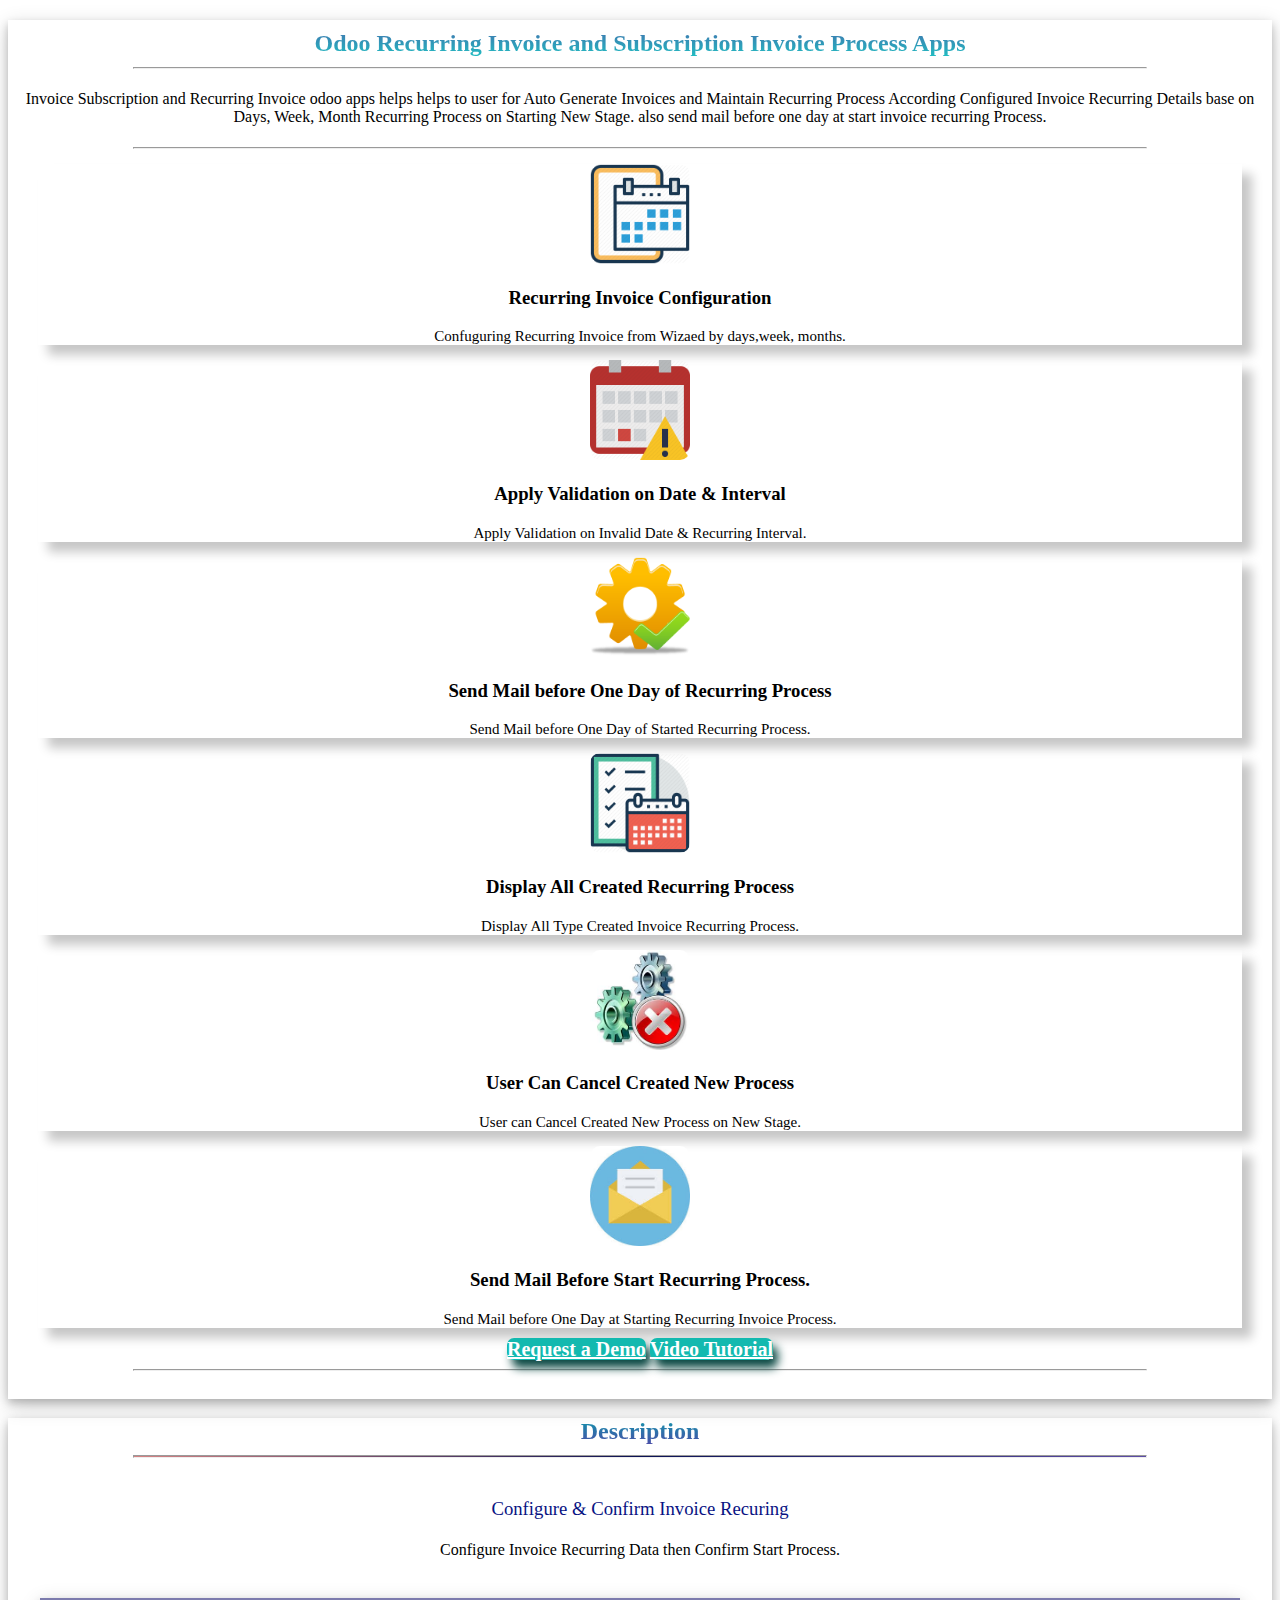
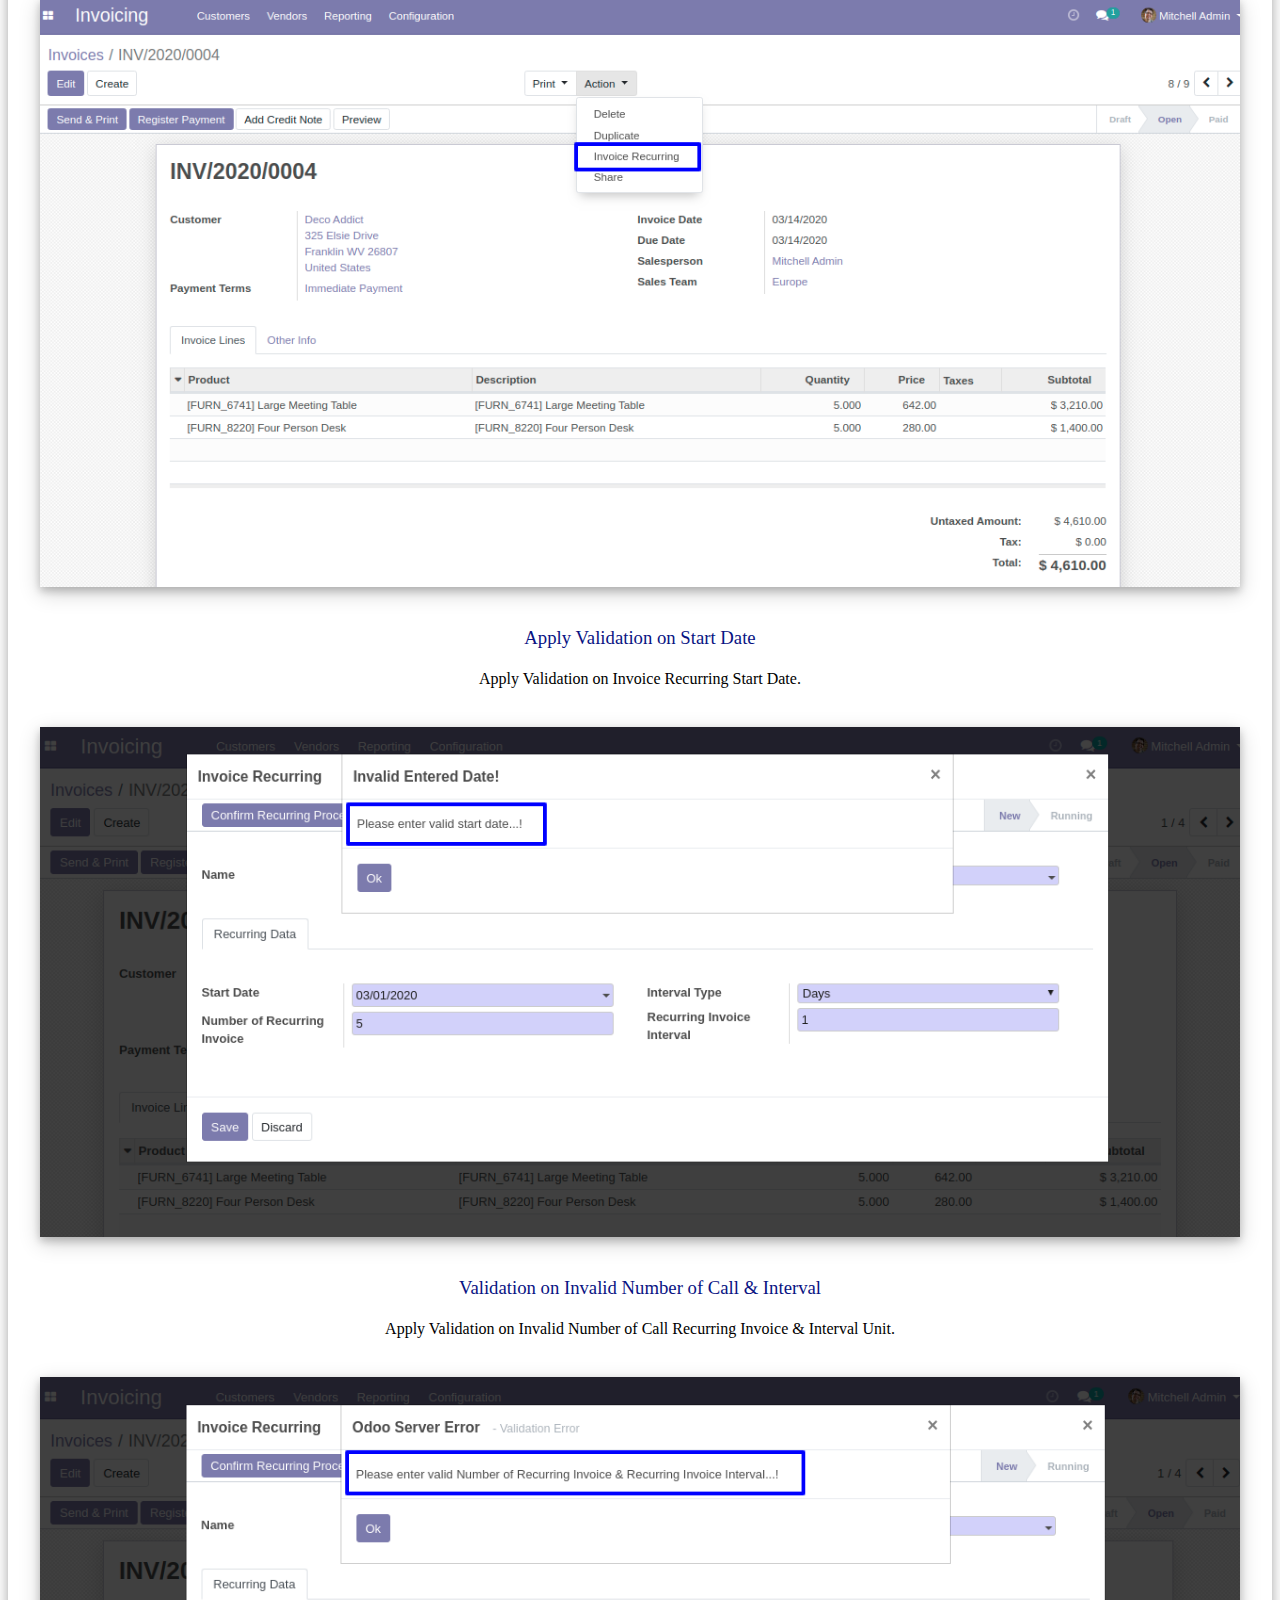
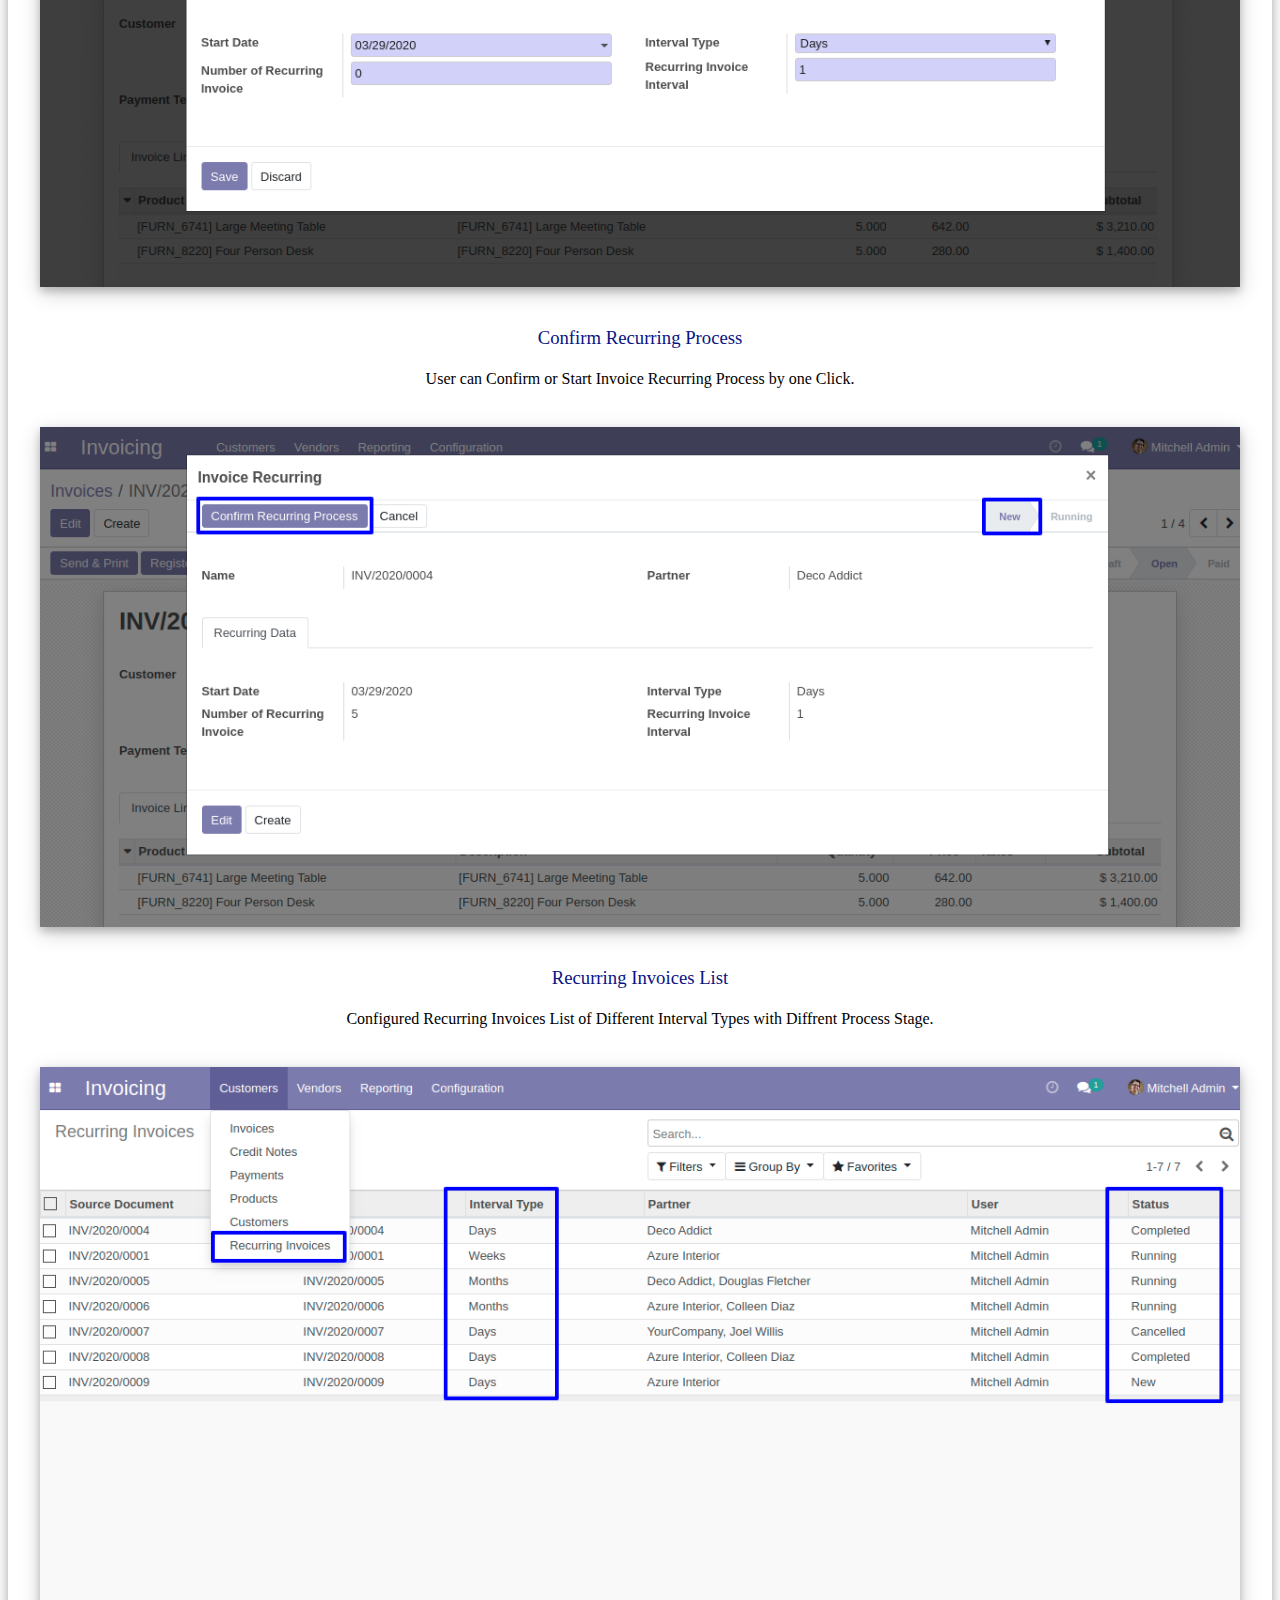
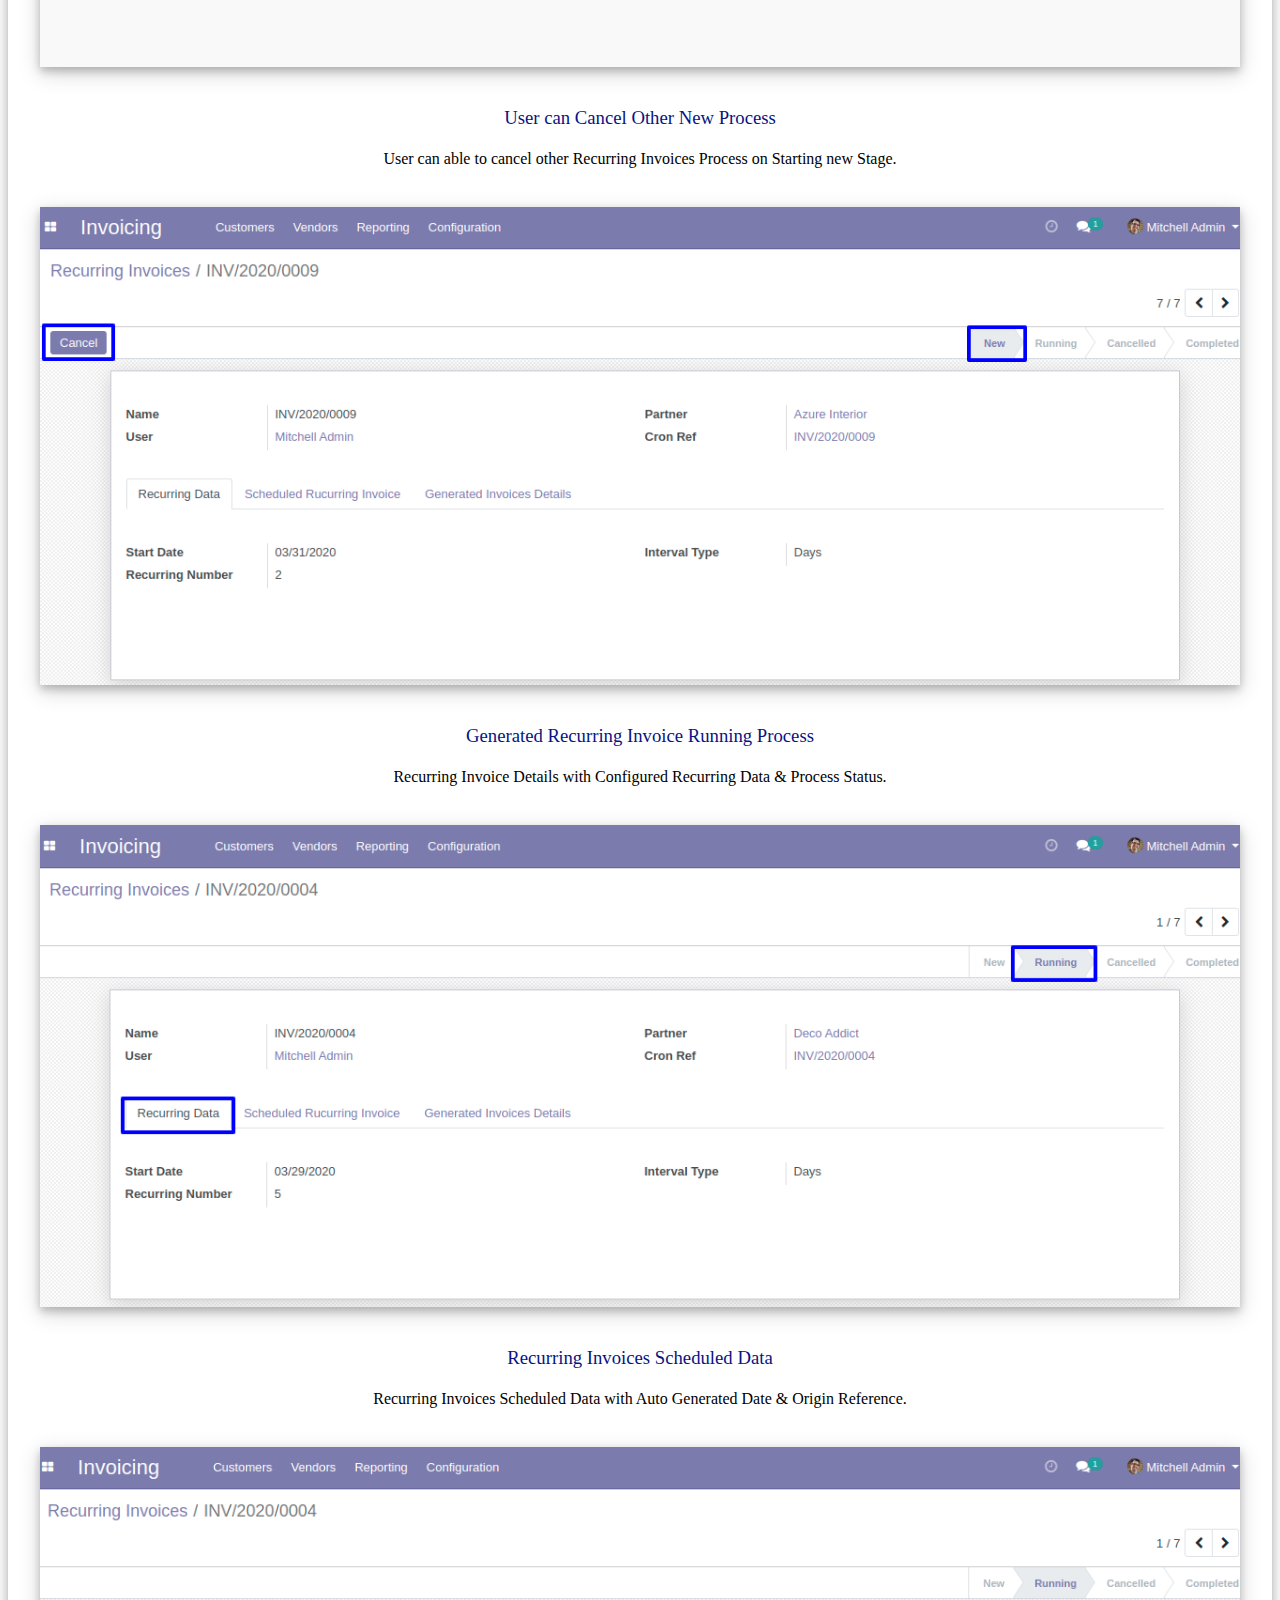
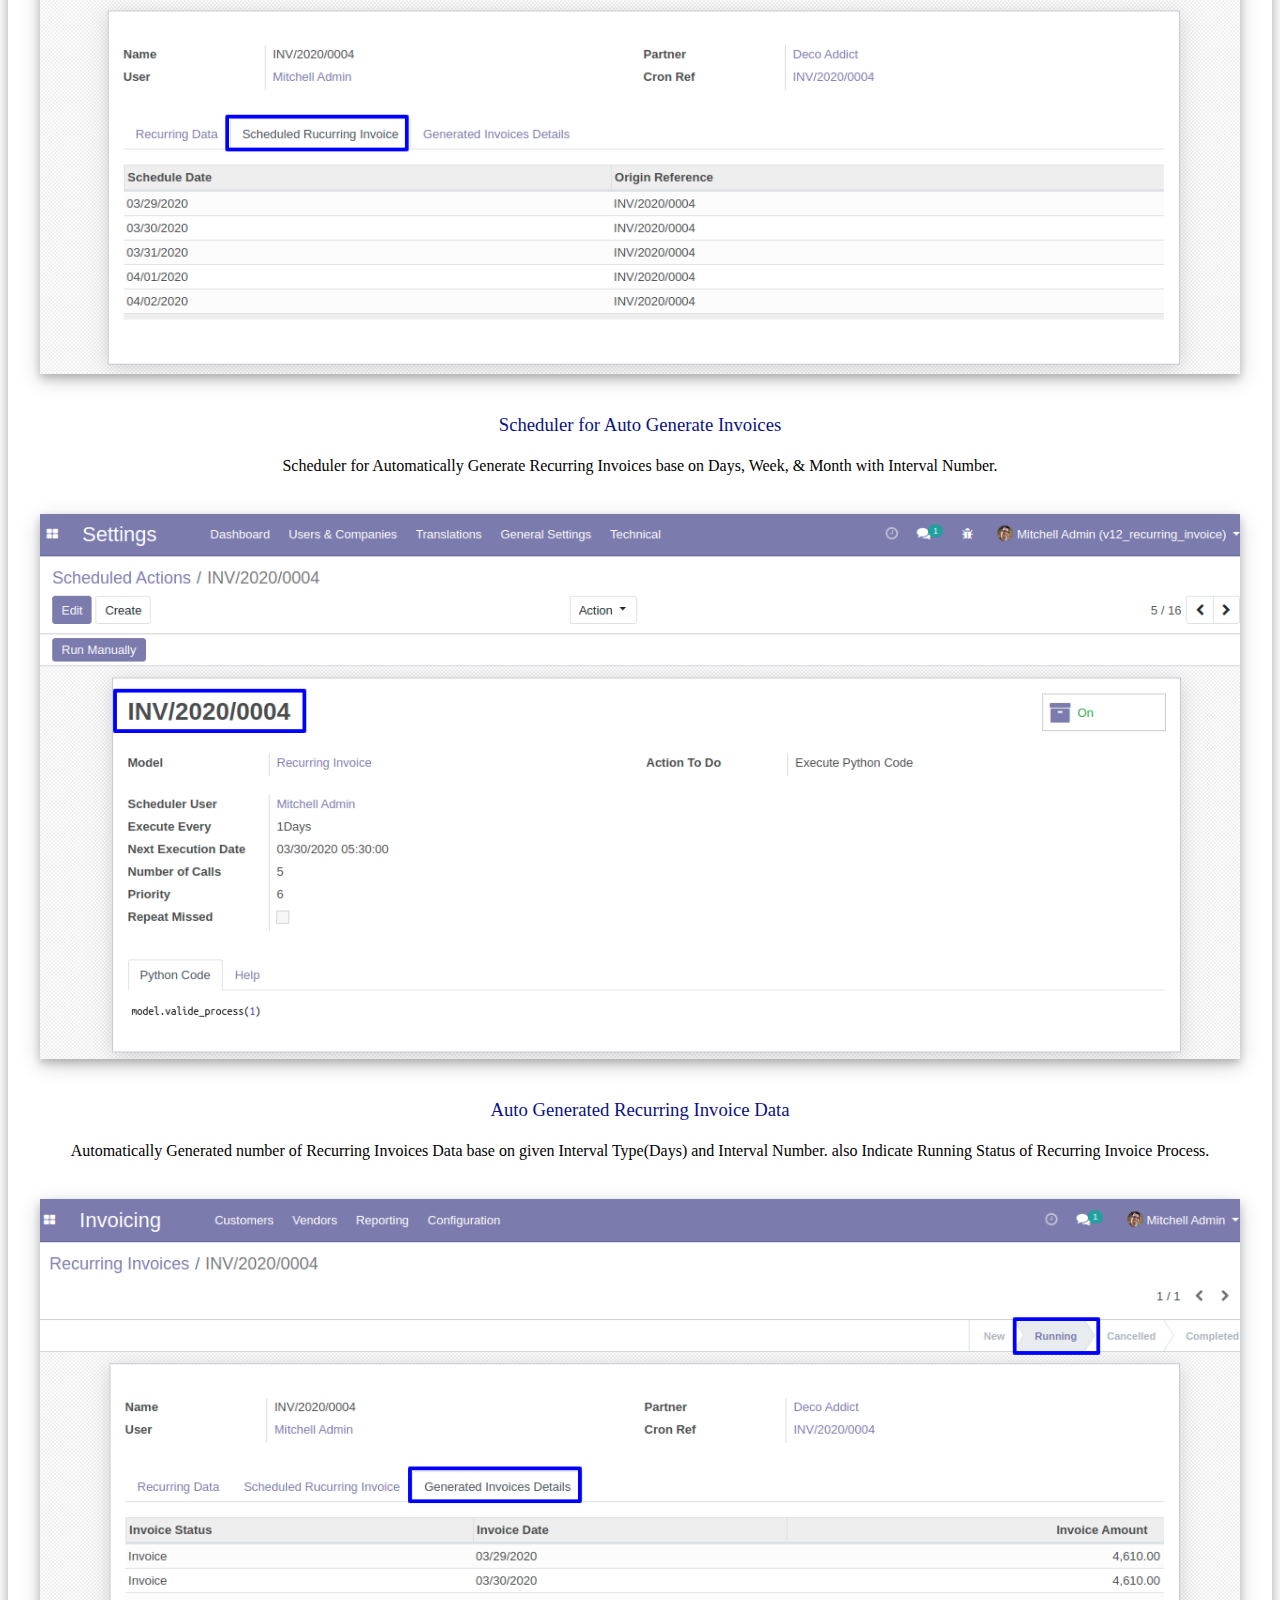
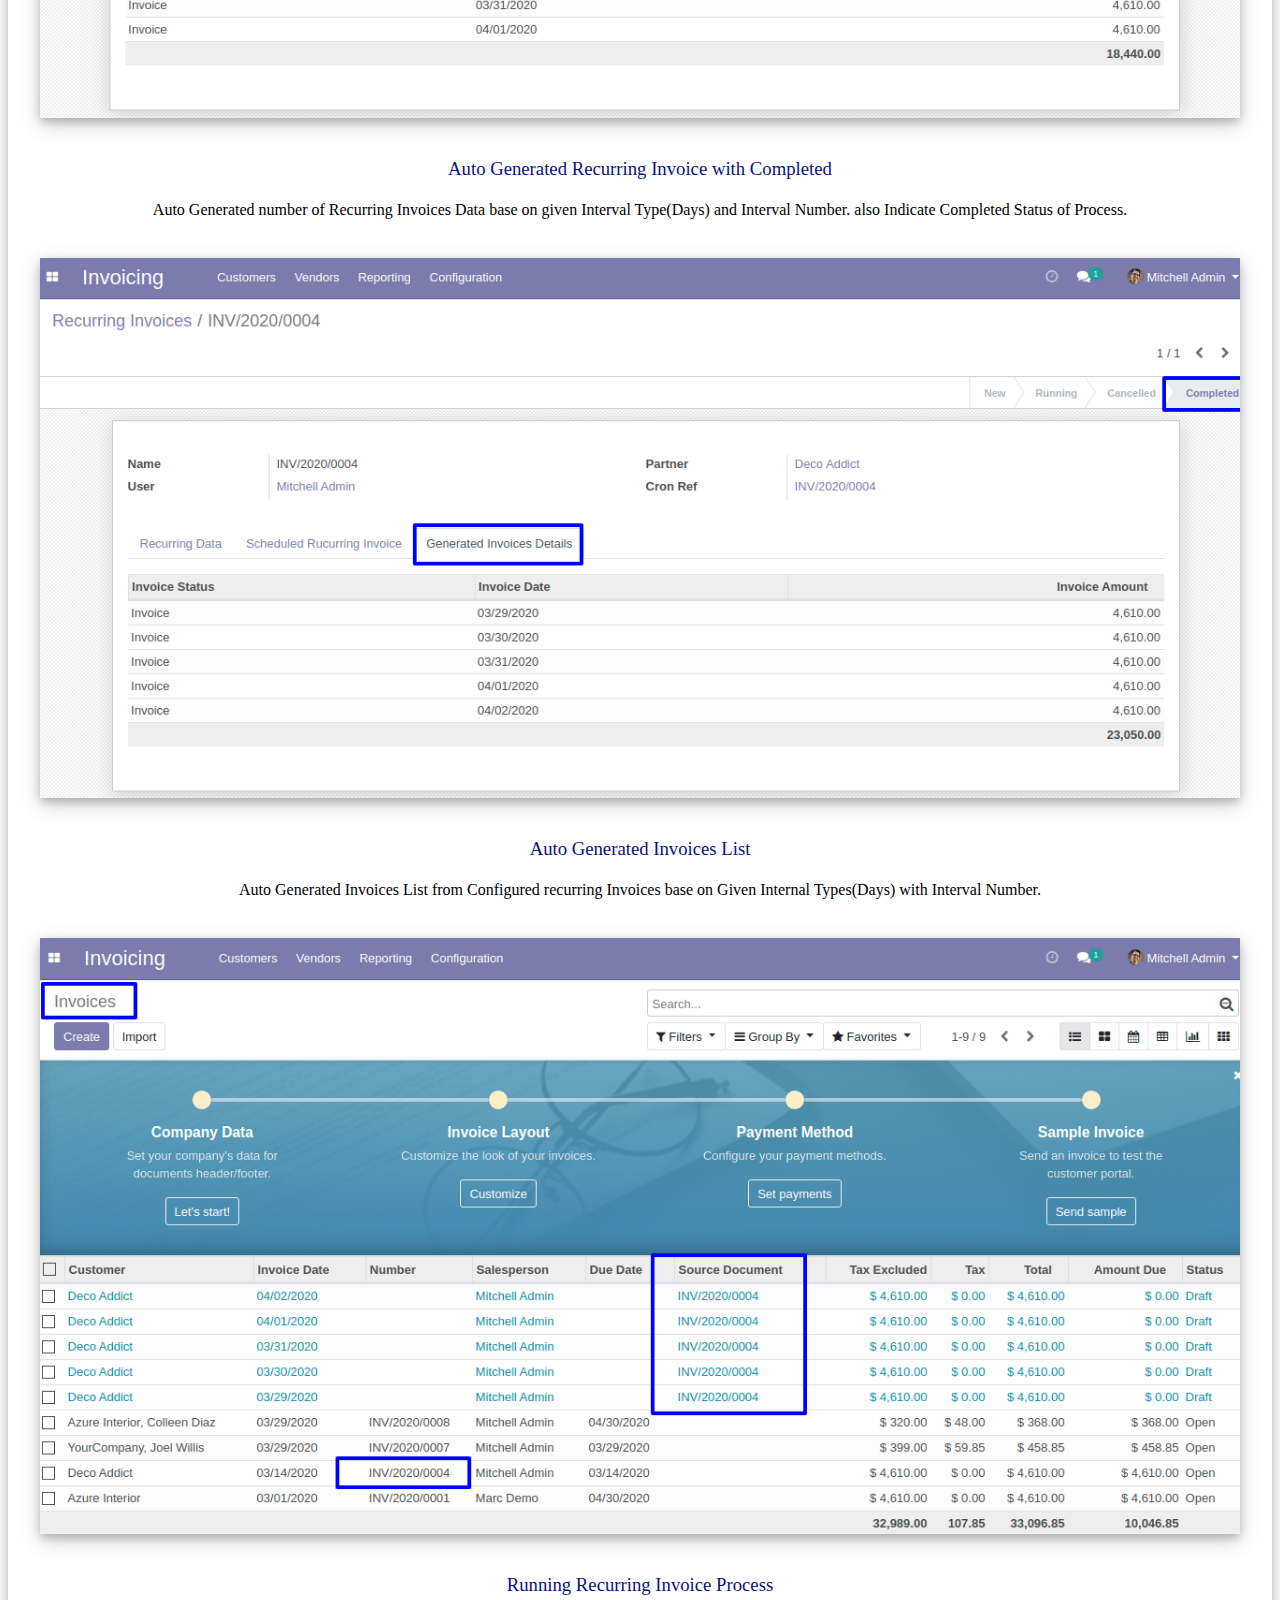
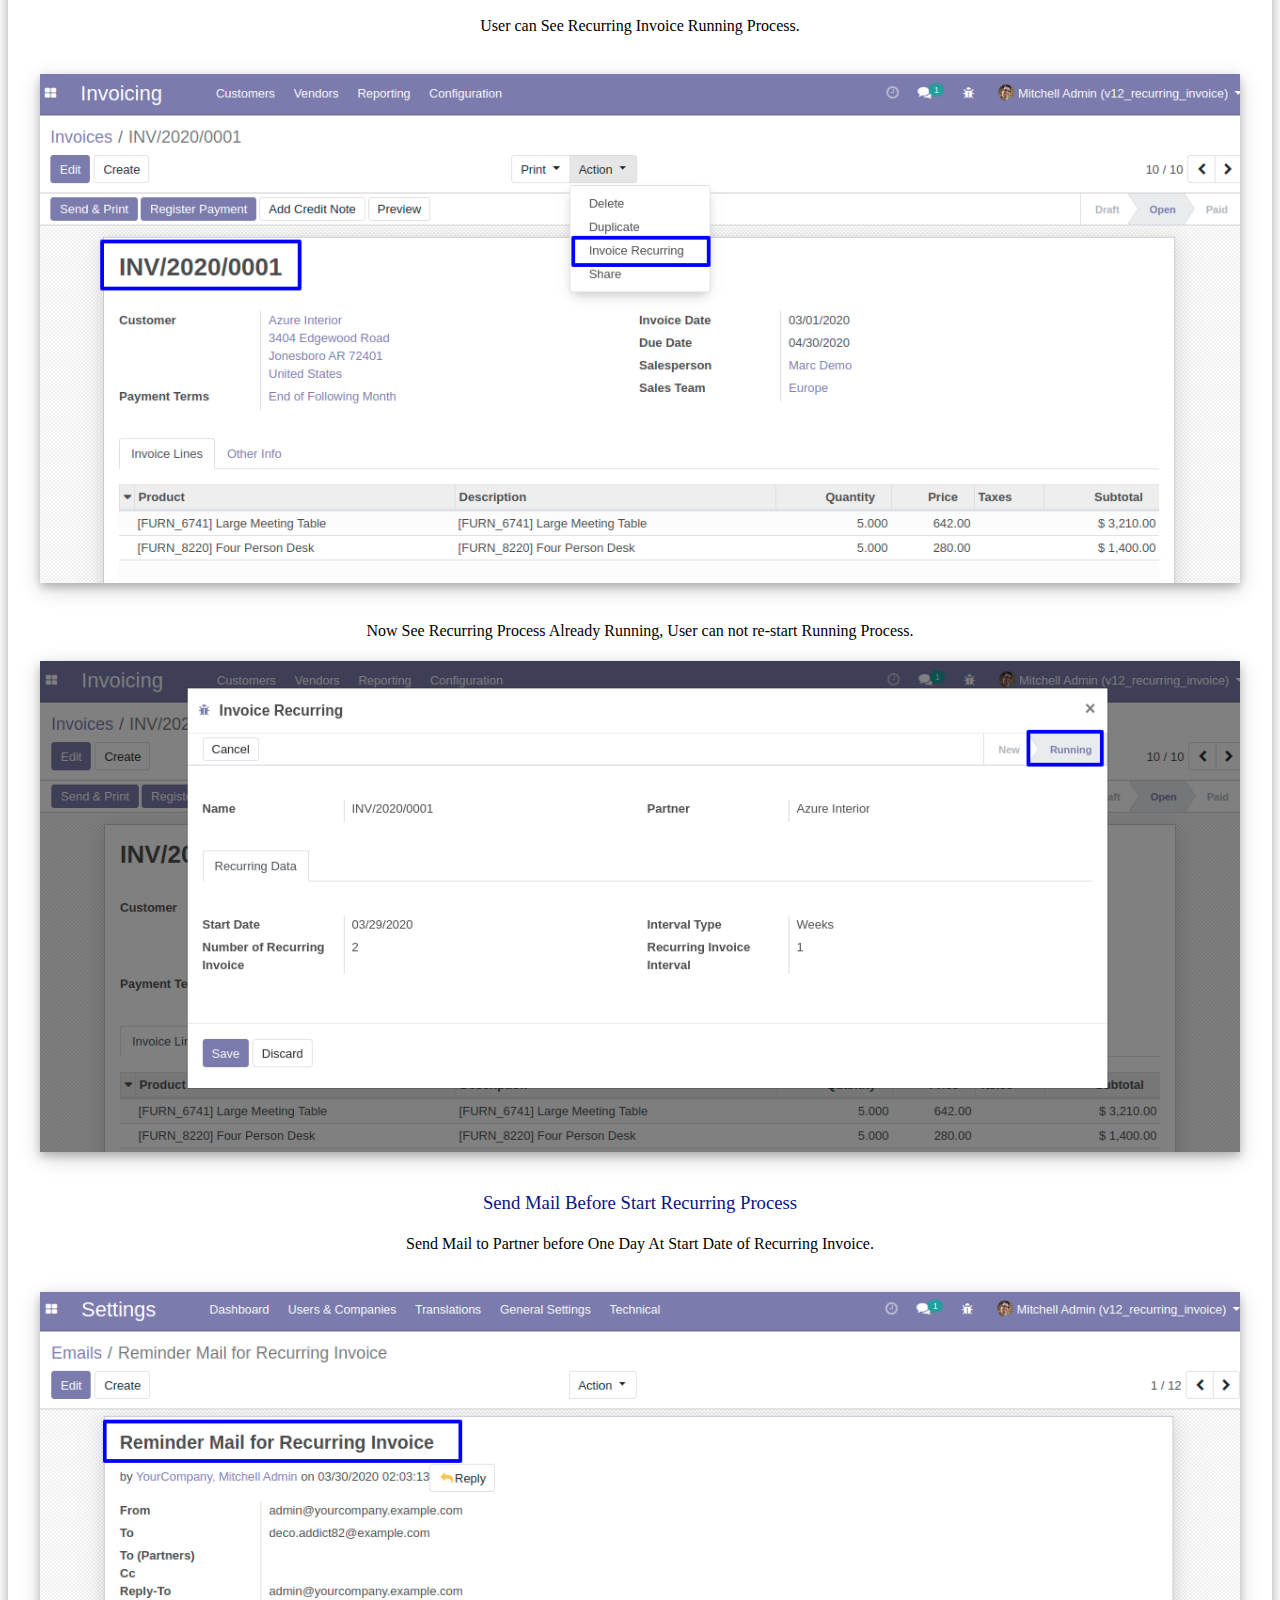
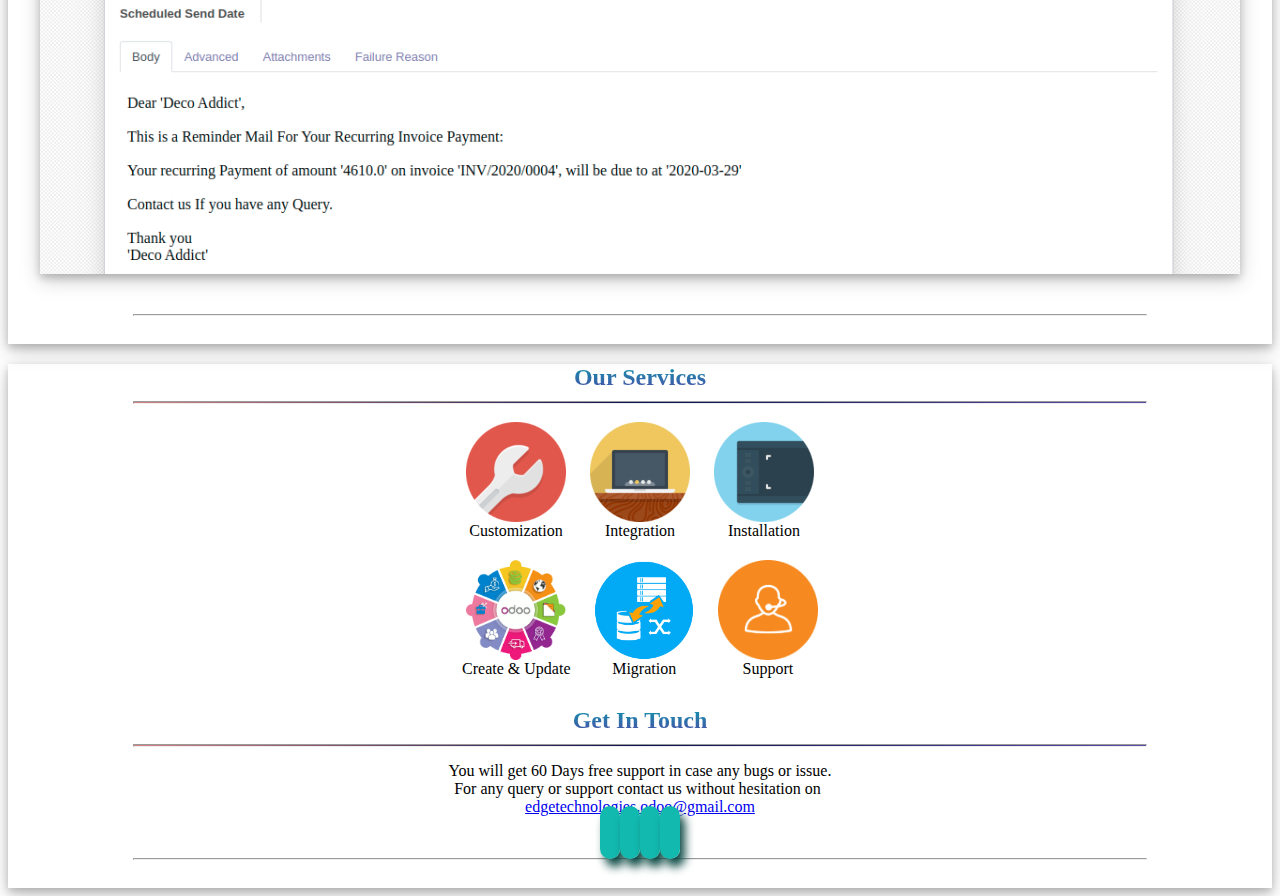
<file: recurring_invoice_app/static/description/index.html>
<!DOCTYPE html>
<html>
<head>
	<title>Odoo Invoice Subscription and Recurring Invoice Apps</title>
	<style>

   </style>

</head>
<body>
	<div>
		<section class="oe_container lead title_box" style="box-shadow: 0 4px 8px 0 rgba(0, 0, 0, 0.2), 0 6px 20px 0 rgba(0, 0, 0, 0.19);text-align: center;">
			<div >
				<div >
					<h2 class="oe_slogan title" style="margin-bottom: 10px;padding-top: 10px;    background: -webkit-linear-gradient(#4c59a8, #21bec2);-webkit-background-clip: text;-webkit-text-fill-color: transparent;">
						<b> Odoo Recurring Invoice and Subscription Invoice Process Apps </b>
					</h2>
					<hr style="width: 80%;background: -webkit-gradient(linear, 0 0, 100% 0, from(white), to(white), color-stop(50%, #1c2792));"></hr>
					<p class="oe_slogan" style="padding: 5px 10px;">Invoice Subscription and Recurring Invoice odoo apps helps  helps to user for Auto Generate Invoices and Maintain Recurring Process According Configured Invoice Recurring Details base on Days, Week, Month Recurring Process on Starting New Stage. also send mail before one day at start invoice recurring Process.</p>
				</div>
			</div>
			<hr style="width: 80%;"></hr>
			<div>
				<div style="margin: 0px 20px;">
					<div  class="row">
						<div class="col-sm border feature-div" style="margin: 0px 10px;box-shadow: 10px 10px 10px #c7c7c7;" >
							<section style="max-height: 85%;margin: auto;display: contents;">
								<div style="margin-top: 15px;">
									<img class="img img-responsive" src="features/con_rec_inv_data.png" style="border-radius: 10%; max-width: 100px;max-height: 100px;    min-height: 100px;margin: auto;" />
								</div>
								<h3>
									<font style="vertical-align: inherit;">
										Recurring Invoice Configuration
									</font>
								</h3>
								<p style="margin-bottom: 10px;">
									<font style="vertical-align: inherit;font-size: 15px;"> Confuguring Recurring Invoice from Wizaed by days,week, months. </font>
								</p>
							</section> 
						</div>
						<div class="col-sm border feature-div" style="margin: 0px 10px;box-shadow: 10px 10px 10px #c7c7c7;" >
							<section style="max-height: 85%;margin: auto;display: contents;">
								<div style="margin-top: 15px;">
									<img class="img img-responsive" src="features/warning.png" style="border-radius: 10%; max-width: 100px;max-height: 100px;    min-height: 100px;margin: auto;" />
								</div>
								<h3>
									<font style="vertical-align: inherit;">
										Apply Validation on Date &amp; Interval
									</font>
								</h3>
								<p style="margin-bottom: 10px;">
									<font style="vertical-align: inherit;font-size: 15px;"> Apply Validation on Invalid Date &amp; Recurring Interval.  </font>
								</p>
							</section> 
						</div>
						<div class="col-sm border feature-div" style="margin: 0px 10px;box-shadow: 10px 10px 10px #c7c7c7;" >
							<section style="max-height: 85%;margin: auto;display: contents;">
								<div style="margin-top: 15px;">
									<img class="img img-responsive" src="features/done.png" style="border-radius: 10%; max-width: 100px;max-height: 100px;    min-height: 100px;margin: auto;" />
								</div>
								<h3>
									<font style="vertical-align: inherit;">
										Send Mail before One Day of Recurring Process 
									</font>
								</h3>
								<p style="margin-bottom: 10px;">
									<font style="vertical-align: inherit;font-size: 15px;"> Send Mail before One Day of Started Recurring Process.</font>
								</p>
							</section> 
						</div>
					</div>
				</div>
			</div>

			<div>
				<div style="margin: 0px 20px;">
					<div  class="row">
						<div class="col-sm border feature-div" style="margin: 0px 10px;box-shadow: 10px 10px 10px #c7c7c7;" >
							<section style="max-height: 85%;margin: auto;display: contents;">
								<div style="margin-top: 15px;">
									<img class="img img-responsive" src="features/day_week_month.png" style="border-radius: 10%; max-width: 100px;max-height: 100px;    min-height: 100px;margin: auto;" />
								</div>
								<h3>
									<font style="vertical-align: inherit;">
										Display All Created Recurring Process  
									</font>
								</h3>
								<p style="margin-bottom: 10px;">
									<font style="vertical-align: inherit;font-size: 15px;"> Display All Type Created Invoice Recurring Process.</font>
								</p>
							</section> 
						</div>
						<div class="col-sm border feature-div" style="margin: 0px 10px;box-shadow: 10px 10px 10px #c7c7c7;" >
							<section style="max-height: 85%;margin: auto;display: contents;">
								<div style="margin-top: 15px;">
									<img class="img img-responsive" src="features/cancel.jpeg" style="border-radius: 10%; max-width: 100px;max-height: 100px;    min-height: 100px;margin: auto;" />
								</div>
								<h3>
									<font style="vertical-align: inherit;">
										User Can Cancel Created New Process 
									</font>
								</h3>
								<p style="margin-bottom: 10px;">
									<font style="vertical-align: inherit;font-size: 15px;"> User can Cancel Created New Process on New Stage. </font>
								</p>
							</section> 
						</div>
						<div class="col-sm border feature-div" style="margin: 0px 10px;box-shadow: 10px 10px 10px #c7c7c7;" >
							<section style="max-height: 85%;margin: auto;display: contents;">
								<div style="margin-top: 15px;">
									<img class="img img-responsive" src="features/mail.jpeg" style="border-radius: 10%; max-width: 100px;max-height: 100px;    min-height: 100px;margin: auto;" />
								</div>
								<h3>
									<font style="vertical-align: inherit;">
										Send Mail Before Start Recurring Process. 
 
									</font>
								</h3>
								<p style="margin-bottom: 10px;">
									<font style="vertical-align: inherit;font-size: 15px;"> Send Mail  before One Day at Starting Recurring Invoice Process.
</font>
								</p>
							</section> 
						</div>
					</div>
				</div>
			</div>

			<div >
				<div class="oe_slogan oe_spaced text-center">
					<a class="btn mt8 ml8 button" style="background-color: #13b9af;color: #FFFFFF !important;font-size: 20px;font-weight: bold;border-radius: 7px;min-height: 45px;box-shadow: 5px 8px 10px #0d4a45;    min-width: 300px;margin: 10px 0px;"href="mailto:edgetechnologies.odoo@gmail.com?Subject=Request%20Demo%20for%20Recurring%20Invoice%20Odoo%20Apps" target="_top"> Request a Demo</a>
					<a class="btn mt8 ml8 button" style="background-color: #13b9af;color: #FFFFFF !important;font-size: 20px;font-weight: bold;border-radius: 7px;min-height: 45px;box-shadow: 5px 8px 10px #0d4a45;min-width: 300px;margin: 10px 0px;" href="https://youtu.be/8GkPVucbUZk" target="_blank"> Video Tutorial</a>
				</div>
			</div>
			<hr style="width: 80%;"></hr>
			<div style="min-height: 20px;"></div>
		</section>

		<section class="oe_container lead title_box" style="box-shadow: 0 4px 8px 0 rgba(0, 0, 0, 0.2), 0 6px 20px 0 rgba(0, 0, 0, 0.19);text-align: center;">
			<div  style="margin-bottom: 40px;">
				<div >
					<h2 class="oe_slogan title" style="margin-bottom: 10px;    background: -webkit-linear-gradient(#0e99ac, #4c4ca8);-webkit-background-clip: text;-webkit-text-fill-color: transparent;">
						<b> Description</b>
					</h2>
					<hr style="width: 80%;height: 1px;background: -webkit-gradient(linear, 0 0, 100% 0, from(#d58383), to(#5d4da6), color-stop(50%, #0b1255));"></hr>
				</div>
			</div>

			<div >
				<div  style="margin-bottom: 40px;">
					<h3 class="oe_slogan" style="color: #091383;font-weight: initial ;margin: auto;"> Configure &amp; Confirm Invoice Recuring</h3>
					<p style="padding: 5px 10px;"> Configure Invoice Recurring Data then Confirm Start Process.</p>
					<br/>
					<img class="img-responsive" style="display: block;width: 95%;margin: auto;box-shadow: 0 4px 8px 0 rgba(0, 0, 0, 0.2), 0 6px 20px 0 rgba(0, 0, 0, 0.19);" src="00_action.png"/>
				</div>
			</div>

			<div >
				<div  style="margin-bottom: 40px;">
					<h3 class="oe_slogan" style="color: #091383;font-weight: initial ;margin: auto;">Apply Validation on Start Date</h3>
					<p style="padding: 5px 10px;">Apply Validation on  Invoice Recurring Start Date.</p>
					<br/>
					<img class="img-responsive" style="display: block;width: 95%;margin: auto;box-shadow: 0 4px 8px 0 rgba(0, 0, 0, 0.2), 0 6px 20px 0 rgba(0, 0, 0, 0.19);" src="02_invalid_date.png"/>
				</div>
			</div>

			<div >
				<div  style="margin-bottom: 40px;">
					<h3 class="oe_slogan" style="color: #091383;font-weight: initial ;margin: auto;">Validation on Invalid Number of Call &amp; Interval</h3>
					<p style="padding: 5px 10px;">Apply Validation on Invalid Number of Call Recurring  Invoice  &amp; Interval Unit.</p>
					<br/>
					<img class="img-responsive" style="display: block;width: 95%;margin: auto;box-shadow: 0 4px 8px 0 rgba(0, 0, 0, 0.2), 0 6px 20px 0 rgba(0, 0, 0, 0.19);" src="03_war_interval.png"/>
				</div>
			</div>

			<div >
				<div  style="margin-bottom: 40px;">
					<h3 class="oe_slogan" style="color: #091383;font-weight: initial ;margin: auto;">Confirm Recurring Process </h3>
					<p style="padding: 5px 10px;">User can Confirm or Start Invoice Recurring Process by one Click.</p>
					<br/>
					<img class="img-responsive" style="display: block;width: 95%;margin: auto;box-shadow: 0 4px 8px 0 rgba(0, 0, 0, 0.2), 0 6px 20px 0 rgba(0, 0, 0, 0.19);" src="5_confirm_process.png"/>
				</div>
			</div>

			<div >
				<div  style="margin-bottom: 40px;">
					<h3 class="oe_slogan" style="color: #091383;font-weight: initial ;margin: auto;">Recurring Invoices List</h3>
					<p style="padding: 5px 10px;">Configured Recurring Invoices List of Different Interval Types with Diffrent Process Stage.</p>
					<br/>
					<img class="img-responsive" style="display: block;width: 95%;margin: auto;box-shadow: 0 4px 8px 0 rgba(0, 0, 0, 0.2), 0 6px 20px 0 rgba(0, 0, 0, 0.19);" src="6_rec_list.png"/>
				</div>
			</div>

			<div >
				<div  style="margin-bottom: 40px;">
					<h3 class="oe_slogan" style="color: #091383;font-weight: initial ;margin: auto;">User can Cancel Other New Process </h3>
					<p style="padding: 5px 10px;">User can able to cancel other Recurring Invoices Process on Starting new Stage.</p>
					<br/>
					<img class="img-responsive" style="display: block;width: 95%;margin: auto;box-shadow: 0 4px 8px 0 rgba(0, 0, 0, 0.2), 0 6px 20px 0 rgba(0, 0, 0, 0.19);" src="7_cancel.png"/>
				</div>
			</div>

			<div >
				<div  style="margin-bottom: 40px;">
					<h3 class="oe_slogan" style="color: #091383;font-weight: initial ;margin: auto;">Generated Recurring Invoice Running Process</h3>
					<p style="padding: 5px 10px;">Recurring Invoice Details with Configured Recurring Data &amp; Process Status.</p>
					<br/>
					<img class="img-responsive" style="display: block;width: 95%;margin: auto;box-shadow: 0 4px 8px 0 rgba(0, 0, 0, 0.2), 0 6px 20px 0 rgba(0, 0, 0, 0.19);" src="9_recurring_form.png"/>
				</div>
			</div>

			<div >
				<div  style="margin-bottom: 40px;">
					<h3 class="oe_slogan" style="color: #091383;font-weight: initial ;margin: auto;">Recurring Invoices Scheduled Data</h3>
					<p style="padding: 5px 10px;">Recurring Invoices Scheduled Data with Auto Generated Date &amp; Origin Reference.</p>
					<br/>
					<img class="img-responsive" style="display: block;width: 95%;margin: auto;box-shadow: 0 4px 8px 0 rgba(0, 0, 0, 0.2), 0 6px 20px 0 rgba(0, 0, 0, 0.19);" src="10_scheduled_r_invoces.png"/>
				</div>
			</div>

			<div >
				<div  style="margin-bottom: 40px;">
					<h3 class="oe_slogan" style="color: #091383;font-weight: initial ;margin: auto;"> Scheduler for Auto Generate Invoices</h3>
					<p style="padding: 5px 10px;">Scheduler for Automatically Generate Recurring Invoices base on Days, Week, &amp; Month with Interval Number.</p>
					<br/>
					<img class="img-responsive" style="display: block;width: 95%;margin: auto;box-shadow: 0 4px 8px 0 rgba(0, 0, 0, 0.2), 0 6px 20px 0 rgba(0, 0, 0, 0.19);" src="11_cron.png"/>
				</div>
			</div>

			<div >
				<div  style="margin-bottom: 40px;">
					<h3 class="oe_slogan" style="color: #091383;font-weight: initial ;margin: auto;"> Auto Generated Recurring  Invoice Data</h3>
					<p style="padding: 5px 10px;">Automatically Generated number of Recurring Invoices Data base on given Interval Type(Days) and Interval Number. also Indicate Running Status of Recurring Invoice Process. </p>
					<br/>
					<img class="img-responsive" style="display: block;width: 95%;margin: auto;box-shadow: 0 4px 8px 0 rgba(0, 0, 0, 0.2), 0 6px 20px 0 rgba(0, 0, 0, 0.19);" src="12_generated_invoices.png"/>
				</div>
			</div>

			<div >
				<div  style="margin-bottom: 40px;">
					<h3 class="oe_slogan" style="color: #091383;font-weight: initial ;margin: auto;"> Auto Generated Recurring  Invoice with Completed</h3>
					<p style="padding: 5px 10px;">Auto Generated number of Recurring Invoices Data base on given Interval Type(Days) and Interval Number. also Indicate Completed Status of Process.</p>
					<br/>
					<img class="img-responsive" style="display: block;width: 95%;margin: auto;box-shadow: 0 4px 8px 0 rgba(0, 0, 0, 0.2), 0 6px 20px 0 rgba(0, 0, 0, 0.19);" src="14_rec_completed.png"/>
				</div>
			</div>

			<div >
				<div  style="margin-bottom: 40px;">
					<h3 class="oe_slogan" style="color: #091383;font-weight: initial ;margin: auto;"> Auto Generated Invoices List</h3>
					<p style="padding: 5px 10px;">Auto Generated Invoices List from Configured recurring Invoices base on Given Internal Types(Days) with Interval Number.</p>
					<br/>
					<img class="img-responsive" style="display: block;width: 95%;margin: auto;box-shadow: 0 4px 8px 0 rgba(0, 0, 0, 0.2), 0 6px 20px 0 rgba(0, 0, 0, 0.19);" src="20_invoices_list.png"/>
				</div>
			</div>

			<div >
				<div  style="margin-bottom: 40px;">
					<h3 class="oe_slogan" style="color: #091383;font-weight: initial ;margin: auto;">Running Recurring Invoice Process </h3>
					<p style="padding: 5px 10px;">User can See Recurring Invoice Running Process.</p>
					<br/>
					<img class="img-responsive" style="display: block;width: 95%;margin: auto;box-shadow: 0 4px 8px 0 rgba(0, 0, 0, 0.2), 0 6px 20px 0 rgba(0, 0, 0, 0.19);" src="run1.png"/>
					<br/>
					<p style="padding: 5px 10px;">Now See Recurring Process Already Running, User can not re-start Running Process.</p>
					<img class="img-responsive" style="display: block;width: 95%;margin: auto;box-shadow: 0 4px 8px 0 rgba(0, 0, 0, 0.2), 0 6px 20px 0 rgba(0, 0, 0, 0.19);" src="run2.png"/>
				</div>
			</div>

			<div >
				<div  style="margin-bottom: 40px;">
					<h3 class="oe_slogan" style="color: #091383;font-weight: initial ;margin: auto;"> Send Mail Before Start Recurring Process</h3>
					<p style="padding: 5px 10px;">Send Mail to Partner before One Day At Start Date of Recurring Invoice.</p>
					<br/>
					<img class="img-responsive" style="display: block;width: 95%;margin: auto;box-shadow: 0 4px 8px 0 rgba(0, 0, 0, 0.2), 0 6px 20px 0 rgba(0, 0, 0, 0.19);" src="mail.png"/>
				</div>
			</div>

			<hr style="width: 80%;"></hr>
			<div style="min-height: 20px;"></div>
		</section>

		<section class="oe_container lead title_box" style="box-shadow: 0 4px 8px 0 rgba(0, 0, 0, 0.2), 0 6px 20px 0 rgba(0, 0, 0, 0.19);text-align: center;">
			<div>
				<div>
					<h2 class="oe_slogan title" style="margin-bottom: 10px;    background: -webkit-linear-gradient(#0e99ac, #4c4ca8);-webkit-background-clip: text;-webkit-text-fill-color: transparent;">
						<b> Our Services</b>
					</h2>
					<hr style="width: 80%;height: 1px;background: -webkit-gradient(linear, 0 0, 100% 0, from(#d58383), to(#5d4da6), color-stop(50%, #0b1255));"></hr>
				</div>
			</div>
			<div class="row">
				<a style="display: inline-grid;margin: 10px;"  class="col-sm">
					<img class="img img-responsive" style="max-height: 100px;max-width: 100px;   margin: auto;" src="services/customization.png"/>
					<span>Customization</span>
				</a>
				<a style="display: inline-grid; margin: 10px;" class="col-sm">
					<img class="img img-responsive" style="max-height: 100px;max-width: 100px;margin: auto;" src="services/integration.png"/>
					<span>Integration</span>
				</a>
				<a style="display: inline-grid;margin: 10px;" class="col-sm">
					<img class="img img-responsive" style="max-height: 100px;max-width: 100px;margin: auto;" src="services/installation.png"/>
					<span>Installation</span>
				</a>
			</div>
			<div class="row">
				<a style="display: inline-grid;margin: 10px;" class="col-sm">
					<img class="img img-responsive" style="max-height: 100px;max-width: 100px;margin: auto;" src="services/create.gif"/>
					<span>Create & Update</span>
				</a>
				<a style="display: inline-grid;margin: 10px;" class="col-sm">
					<img class="img img-responsive" style="max-height: 100px;max-width: 100px;margin: auto;" src="services/migration.png"/>
					<span>Migration</span>
				</a>
				<a style="display: inline-grid;margin: 10px;" class="col-sm">
					<img class="img img-responsive" style="max-height: 100px;max-width: 100px;margin: auto;" src="services/support.png"/>
					<span>Support</span>
				</a>
			</div>
			<div >
				<div >
					<h2 class="oe_slogan title" style="margin-bottom: 10px;    background: -webkit-linear-gradient(#0e99ac, #4c4ca8);-webkit-background-clip: text;-webkit-text-fill-color: transparent;">
						<b> Get In Touch</b>
					</h2>
					<hr style="width: 80%;height: 1px;background: -webkit-gradient(linear, 0 0, 100% 0, from(#d58383), to(#5d4da6), color-stop(50%, #0b1255));"></hr>
					<p class="oe_slogan" style="margin-bottom: 0px;margin-top: 15px;"> You will get 60 Days free support in case any bugs or issue. </p>
					<div >
						<p class="oe_slogan" style="margin: 0px;margin-right: 5px;"> For any query or support contact us without hesitation
						on</p><a  href="mailto:edgetechnologies.odoo@gmail.com?Subject=Support%20Request%20for%20Recurring%20Invoice%20Odoo%20Apps" target="_top"> edgetechnologies.odoo@gmail.com</a>
					</div>
				</div>
				<div>
					<a  href="mailto:edgetechnologies.odoo@gmail.com?Subject=Support%20Request%20for%20Recurring%20Invoice%20Odoo%20Apps" target="_top"> <i class='fa fa-envelope' style="min-width: 50px;background: #12b9af;padding: 10px;font-size: 30px;color: #ffffff;border-radius: 10px;min-height: 50px;box-shadow: 5px 8px 10px #0d4a45;"></i></a>
					<a  href="#" target="_blank"> <i class='fa fa-facebook' style="min-width: 50px;background: #12b9af;padding: 10px;font-size: 30px;color: #ffffff;border-radius: 10px;min-height: 50px;box-shadow: 5px 8px 10px #0d4a45;"></i></a>
					<a  href="#" target="_blank"> <i class='fa fa-linkedin' style="min-width: 50px;background: #12b9af;padding: 10px;font-size: 30px;color: #ffffff;border-radius: 10px;min-height: 50px;box-shadow: 5px 8px 10px #0d4a45;"></i></a>
					<a  href="https://www.youtube.com/channel/UCrljky1245I7MhRNq_Tp46g" target="_blank"> <i class='fa fa-youtube' style="min-width: 50px;background: #12b9af;padding: 10px;font-size: 30px;color: #ffffff;border-radius: 10px;min-height: 50px;box-shadow: 5px 8px 10px #0d4a45;"></i></a>
				</div>
			</div>

			<hr style="width: 80%;"></hr>

			<div style="min-height: 20px;"></div>
		</section>

	</div>
</body>
</html>
</file>
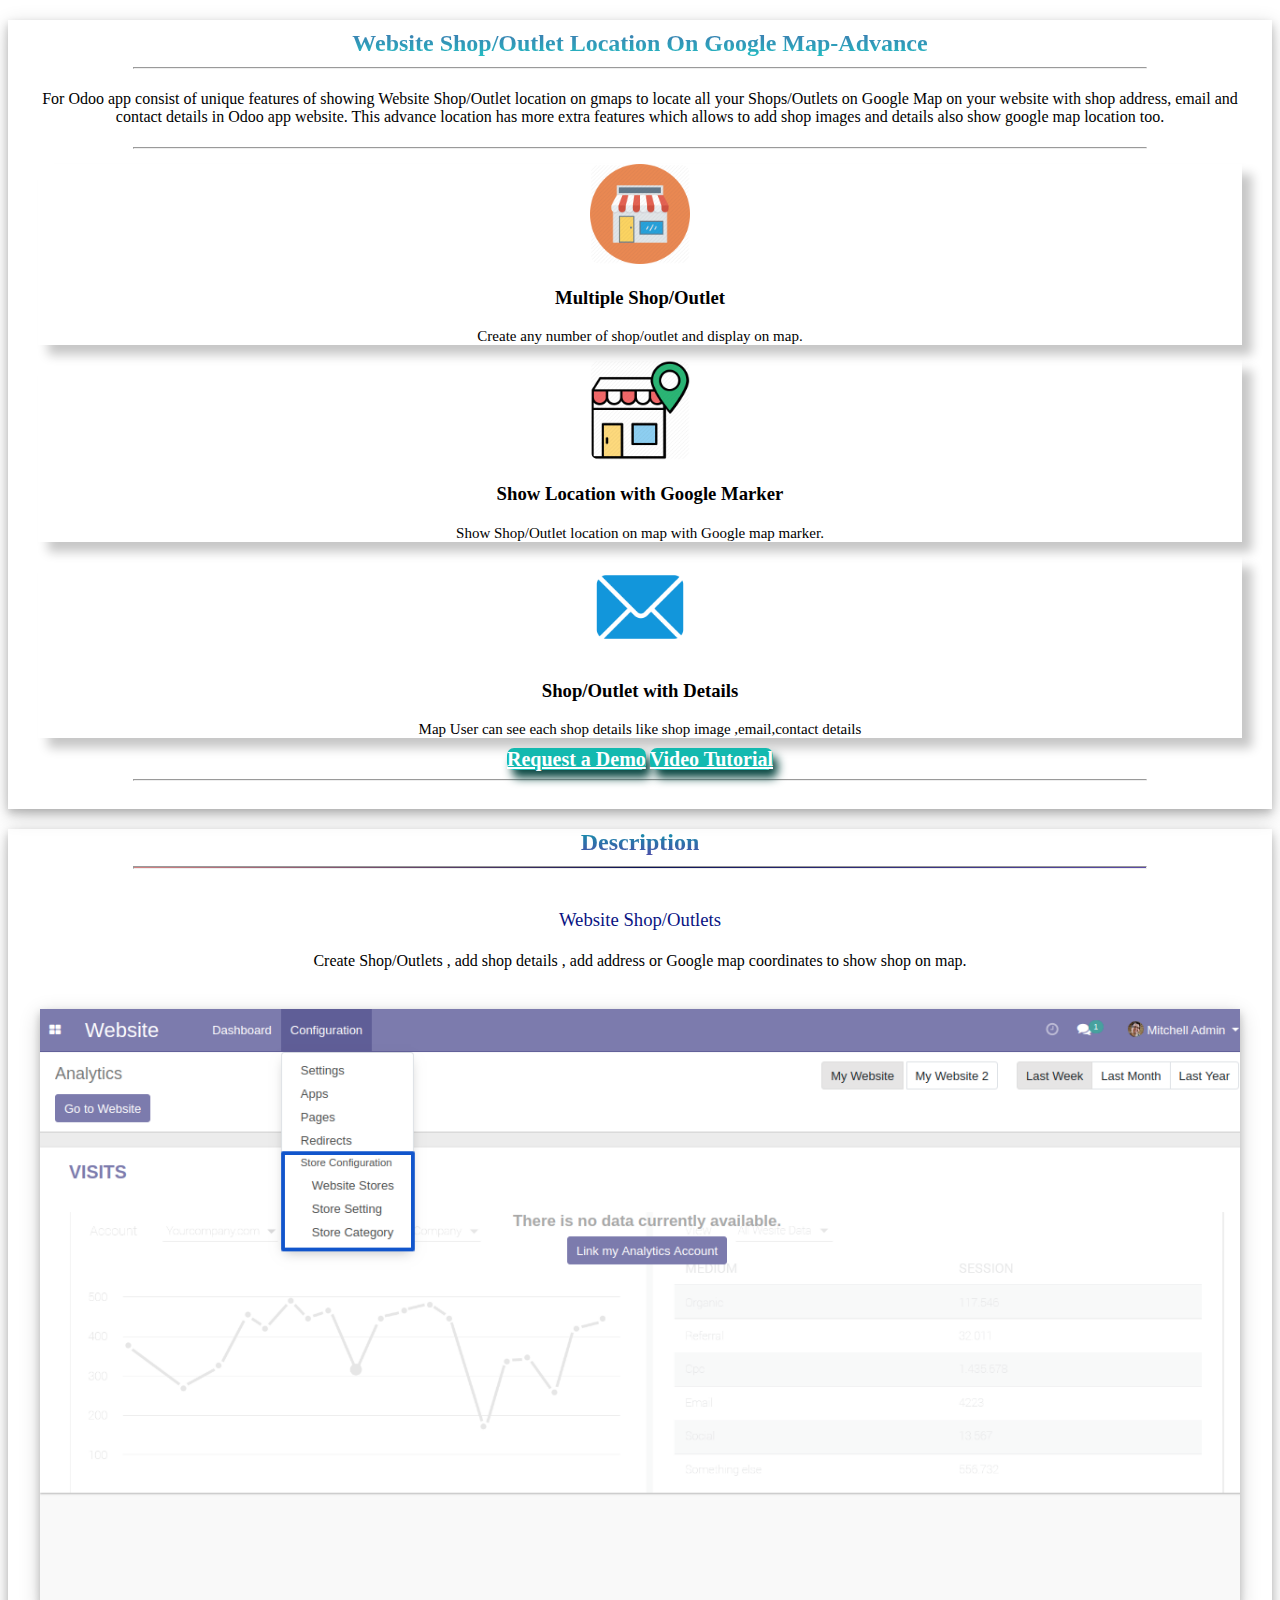
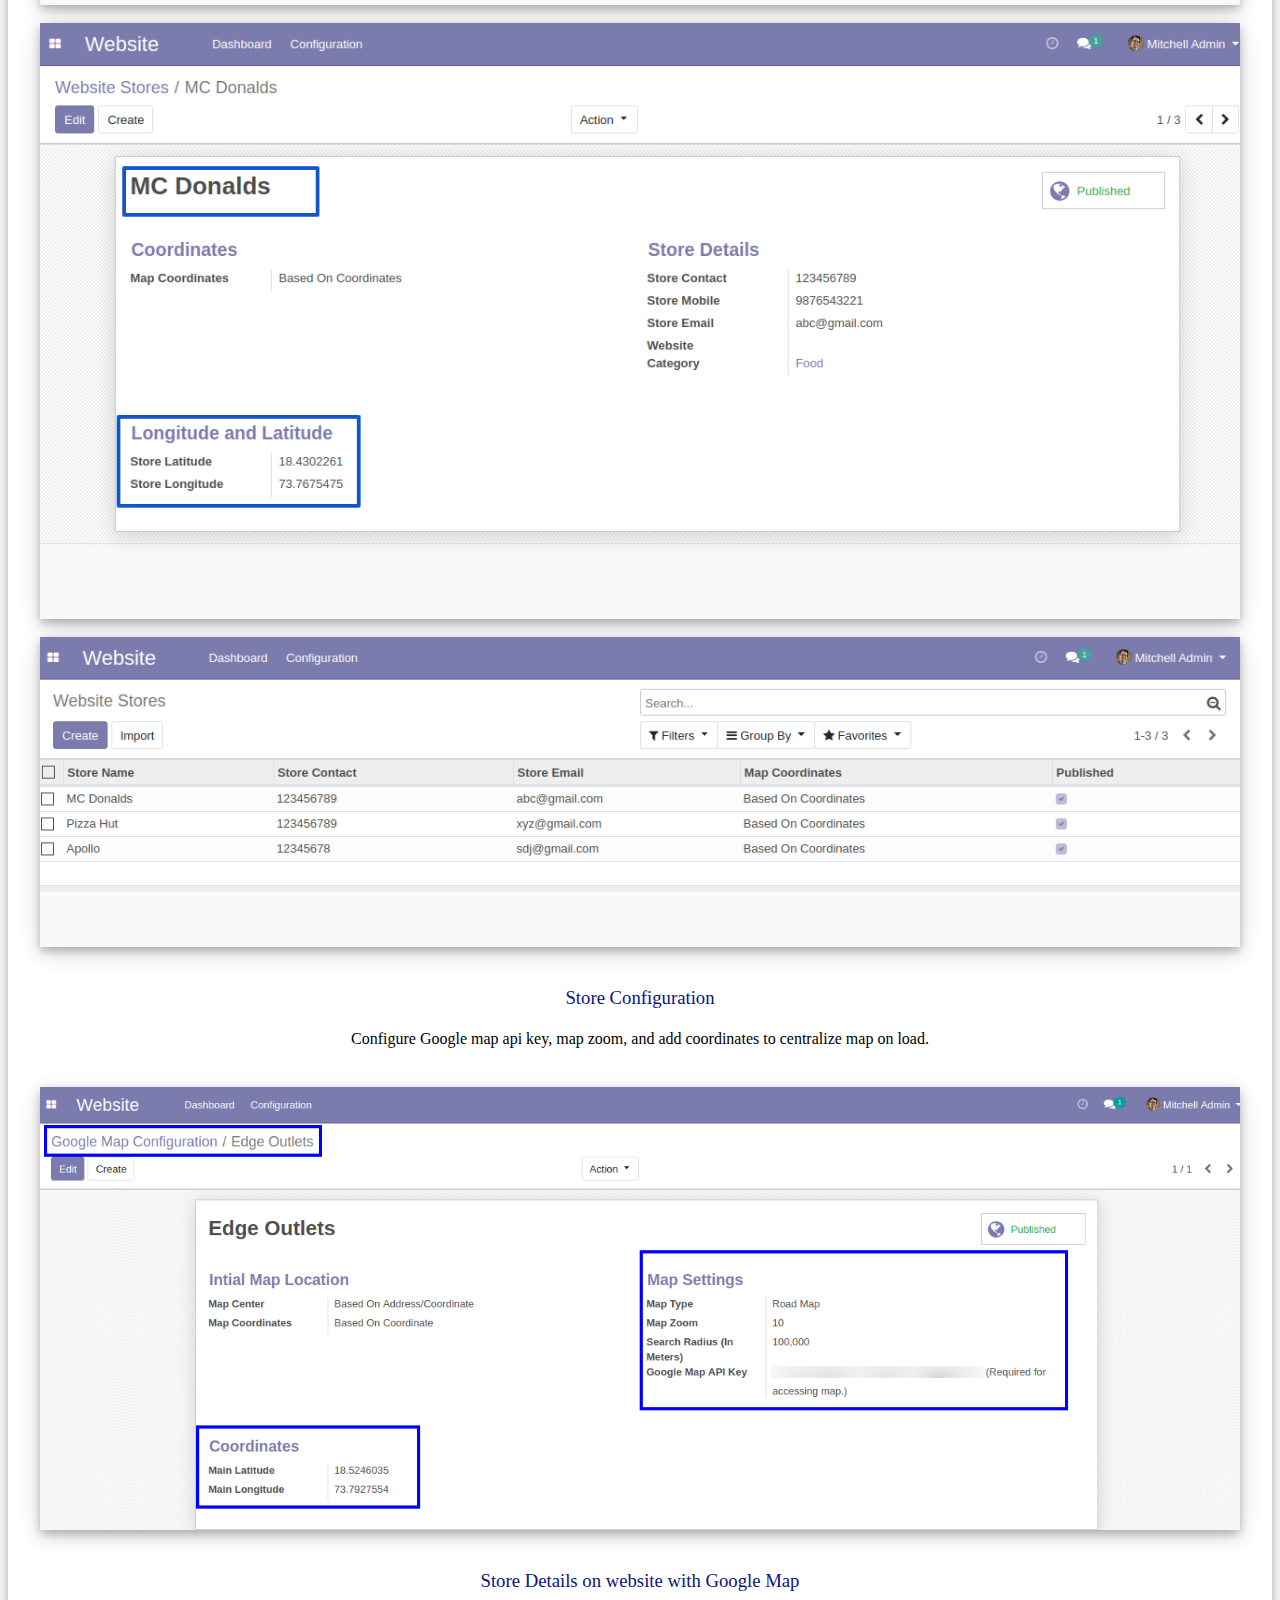
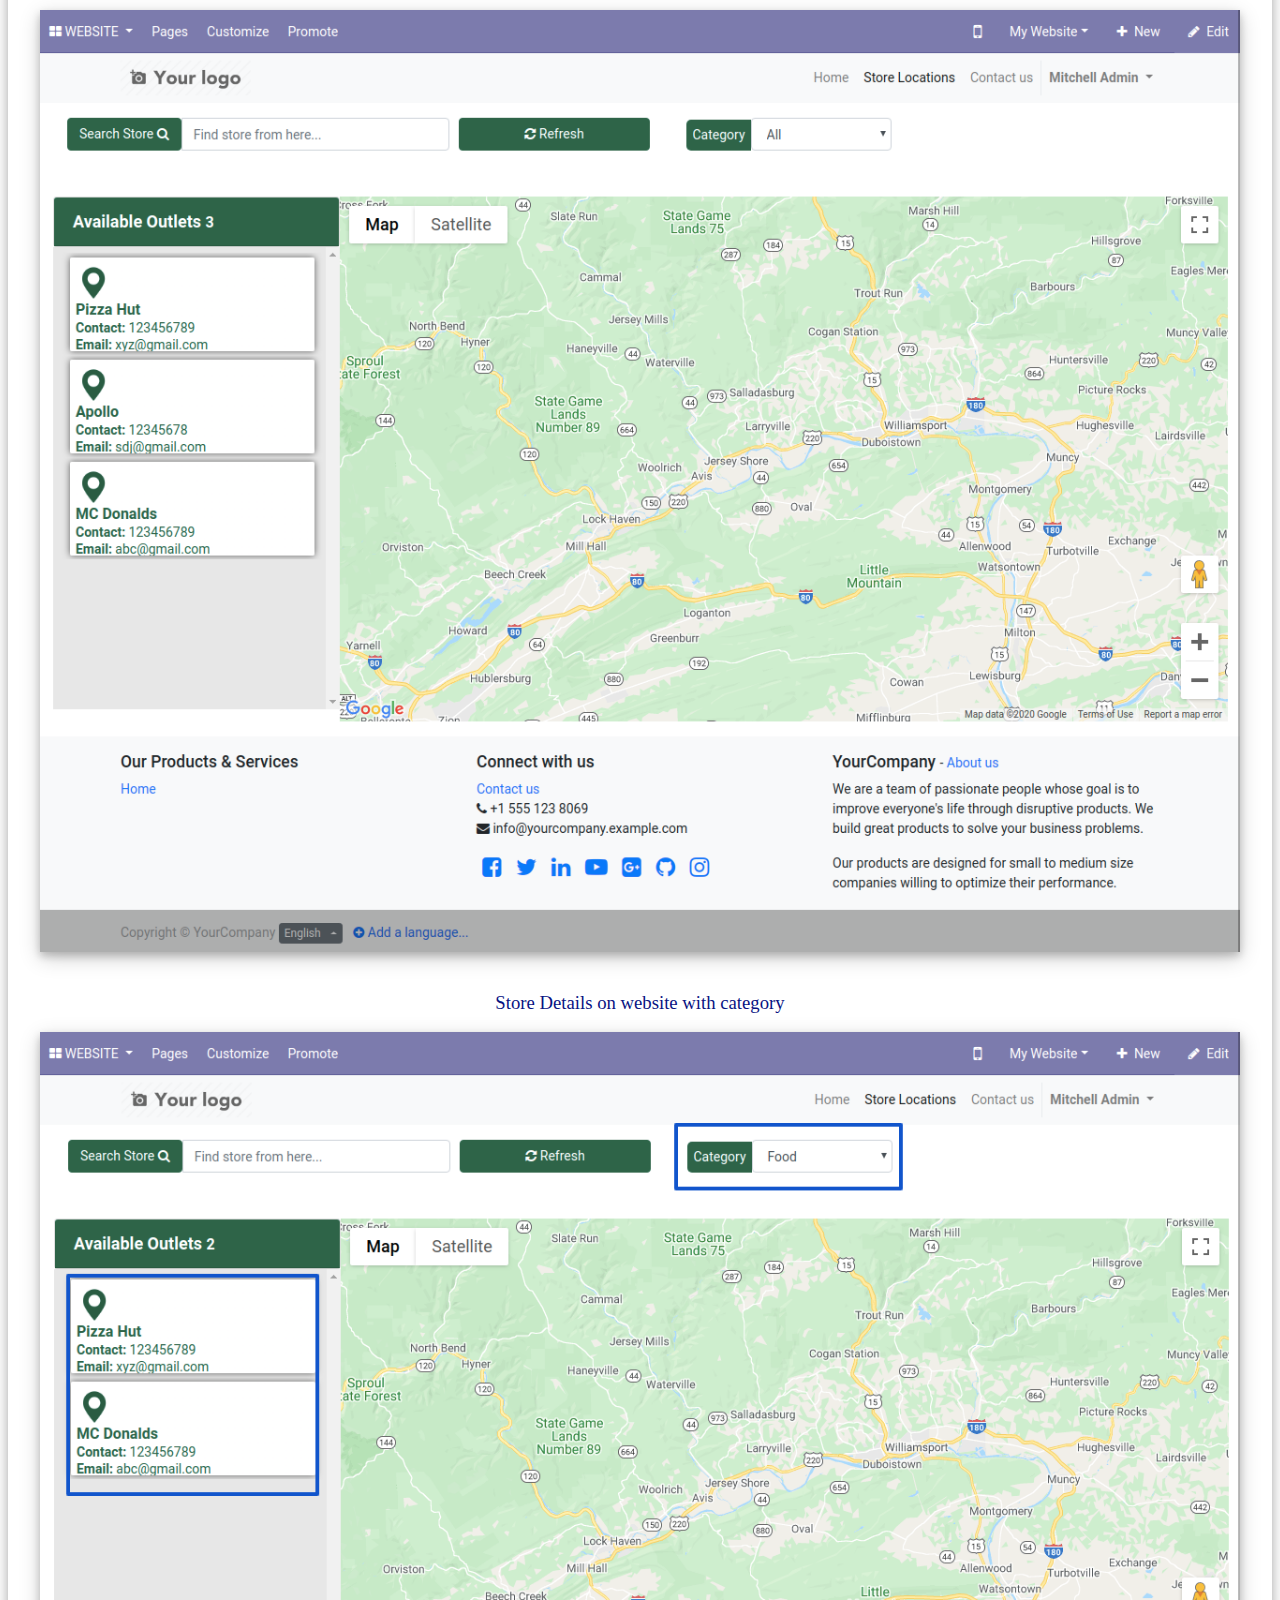
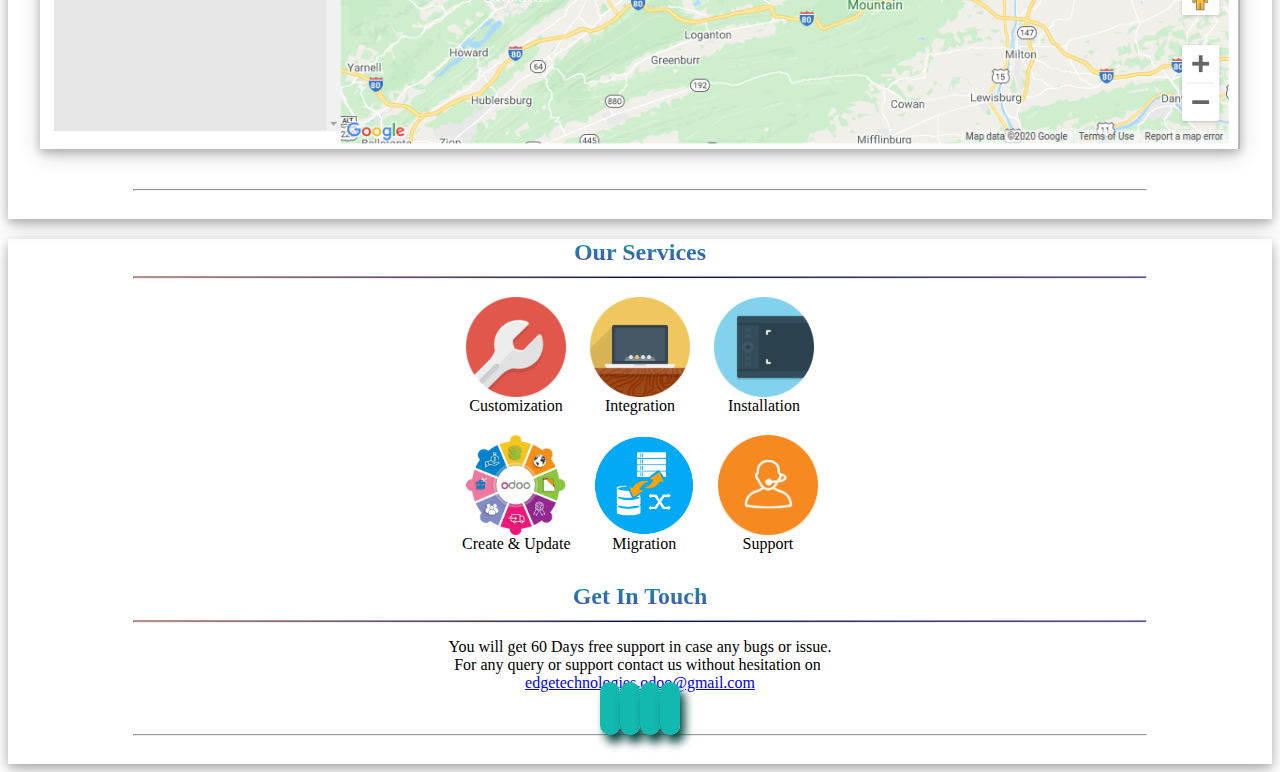
<file: website_outlet_locator_advance_app/static/description/index.html>
<!DOCTYPE html>
<html>
<head>
	<title>Advance Website Shop/Outlet Location On Google Map</title>
	<style>

   </style>

</head>
<body>
	<div>
		<section class="oe_container lead title_box" style="box-shadow: 0 4px 8px 0 rgba(0, 0, 0, 0.2), 0 6px 20px 0 rgba(0, 0, 0, 0.19);text-align: center;">
			<div >
				<div >
					<h2 class="oe_slogan title" style="margin-bottom: 10px;padding-top: 10px;    background: -webkit-linear-gradient(#4c59a8, #21bec2);-webkit-background-clip: text;-webkit-text-fill-color: transparent;">
						<b> Website Shop/Outlet Location On Google Map-Advance </b>
					</h2>
					<hr style="width: 80%;background: -webkit-gradient(linear, 0 0, 100% 0, from(white), to(white), color-stop(50%, #1c2792));"></hr>
					<p class="oe_slogan" style="padding: 5px 10px;"> For Odoo app consist of unique features of showing Website Shop/Outlet location on gmaps to locate all your Shops/Outlets on Google Map on your website with shop address, email and contact details in Odoo app website. This advance location has more extra features which allows to add shop images and details also show google map location too. </p>
				</div>
			</div>
			<hr style="width: 80%;"></hr>
			<div>
				<div style="margin: 0px 20px;">
					<div  class="row">
						<div class="col-sm border feature-div" style="margin: 0px 10px;box-shadow: 10px 10px 10px #c7c7c7;" >
							<section style="max-height: 85%;margin: auto;display: contents;">
								<div style="margin-top: 15px;">
									<img class="img img-responsive" src="features/feature1.png" style="border-radius: 10%; max-width: 100px;max-height: 100px;    min-height: 100px;margin: auto;" />
								</div>
								<h3>
									<font style="vertical-align: inherit;">
										Multiple Shop/Outlet
									</font>
								</h3>
								<p style="margin-bottom: 10px;">
									<font style="vertical-align: inherit;font-size: 15px;"> Create any number of shop/outlet and display on map. </font>
								</p>
							</section> 
						</div>
						<div class="col-sm border feature-div" style="margin: 0px 10px;box-shadow: 10px 10px 10px #c7c7c7;" >
							<section style="max-height: 85%;margin: auto;display: contents;">
								<div style="margin-top: 15px;">
									<img class="img img-responsive" src="features/feature2.png" style="border-radius: 10%; max-width: 100px;max-height: 100px;    min-height: 100px;margin: auto;" />
								</div>
								<h3>
									<font style="vertical-align: inherit;">
										Show Location with Google Marker
									</font>
								</h3>
								<p style="margin-bottom: 10px;">
									<font style="vertical-align: inherit;font-size: 15px;">Show Shop/Outlet location on map with Google map marker. </font>
								</p>
							</section> 
						</div>
						<div class="col-sm border feature-div" style="margin: 0px 10px;box-shadow: 10px 10px 10px #c7c7c7;" >
							<section style="max-height: 85%;margin: auto;display: contents;">
								<div style="margin-top: 15px;">
									<img class="img img-responsive" src="features/feature3.png" style="border-radius: 10%; max-width: 100px;max-height: 100px;    min-height: 100px;margin: auto;" />
								</div>
								<h3>
									<font style="vertical-align: inherit;">
										Shop/Outlet with Details
									</font>
								</h3>
								<p style="margin-bottom: 10px;">
									<font style="vertical-align: inherit;font-size: 15px;">Map User can see each shop details like shop image ,email,contact details</font>
								</p>
							</section> 
						</div>
					</div>
				</div>
			</div>

			<div >
				<div class="oe_slogan oe_spaced text-center">
					<a class="btn mt8 ml8 button" style="background-color: #13b9af;color: #FFFFFF !important;font-size: 20px;font-weight: bold;border-radius: 7px;min-height: 45px;box-shadow: 5px 8px 10px #0d4a45;    min-width: 300px;margin: 10px 0px;"href="mailto:edgetechnologies.odoo@gmail.com?subject=Request%20Demo%20for%20Website%20Shop/Outlet%20Location%20Advance%20On%20Google%20Map" target="_top"> Request a Demo</a>
					<a class="btn mt8 ml8 button" style="background-color: #13b9af;color: #FFFFFF !important;font-size: 20px;font-weight: bold;border-radius: 7px;min-height: 45px;box-shadow: 5px 8px 10px #0d4a45;min-width: 300px;margin: 10px 0px;" href="" target="_blank"> Video Tutorial</a>
				</div>
			</div>
			<hr style="width: 80%;"></hr>
			<div style="min-height: 20px;"></div>
		</section>

		<section class="oe_container lead title_box" style="box-shadow: 0 4px 8px 0 rgba(0, 0, 0, 0.2), 0 6px 20px 0 rgba(0, 0, 0, 0.19);text-align: center;">
			<div  style="margin-bottom: 40px;">
				<div>
					<h2 class="oe_slogan title" style="margin-bottom: 10px;    background: -webkit-linear-gradient(#0e99ac, #4c4ca8);-webkit-background-clip: text;-webkit-text-fill-color: transparent;">
						<b> Description</b>
					</h2>
					<hr style="width: 80%;height: 1px;background: -webkit-gradient(linear, 0 0, 100% 0, from(#d58383), to(#5d4da6), color-stop(50%, #0b1255));"></hr>
				</div>
			</div>

			<!-- <div>
				<div  style="margin-bottom: 40px;">
					<h3 class="oe_slogan" style="color: #091383;font-weight: initial ;margin: auto;">Shop/Outlet Configuration.</h3>
					<p style="padding: 5px 10px;"> Website > Configuration > Outlet Configuration.</p>
					<br/>
					<img class="img-responsive" style="display: block;width: 95%;margin: auto;box-shadow: 0 4px 8px 0 rgba(0, 0, 0, 0.2), 0 6px 20px 0 rgba(0, 0, 0, 0.19);" src="diagram.png"/>
				</div>
			</div> -->

			<div>
				<div  style="margin-bottom: 40px;">
					<h3 class="oe_slogan" style="color: #091383;font-weight: initial ;margin: auto;">Website Shop/Outlets</h3>
					<p style="padding: 5px 10px;"> Create Shop/Outlets , add shop details , add address or Google map coordinates to show shop on map. </p>
					<br/>
					<img class="img-responsive" style="display: block;width: 95%;margin: auto;box-shadow: 0 4px 8px 0 rgba(0, 0, 0, 0.2), 0 6px 20px 0 rgba(0, 0, 0, 0.19);" src="outlet1.png"/>
					<br/>
					<img class="img-responsive" style="display: block;width: 95%;margin: auto;box-shadow: 0 4px 8px 0 rgba(0, 0, 0, 0.2), 0 6px 20px 0 rgba(0, 0, 0, 0.19);" src="outlet2.png"/>
					<br/>
					<img class="img-responsive" style="display: block;width: 95%;margin: auto;box-shadow: 0 4px 8px 0 rgba(0, 0, 0, 0.2), 0 6px 20px 0 rgba(0, 0, 0, 0.19);" src="outlet3.png"/>
				</div>
			</div>

			<div>
				<div  style="margin-bottom: 40px;">
					<h3 class="oe_slogan" style="color: #091383;font-weight: initial ;margin: auto;">Store Configuration</h3>
					<p style="padding: 5px 10px;"> Configure Google map api key, map zoom, and add coordinates to centralize map on load. </p>
					<br/>
					<img class="img-responsive" style="display: block;width: 95%;margin: auto;box-shadow: 0 4px 8px 0 rgba(0, 0, 0, 0.2), 0 6px 20px 0 rgba(0, 0, 0, 0.19);" src="outlet6.png"/>
				</div>
			</div>

			<div>
				<div  style="margin-bottom: 40px;">
					<h3 class="oe_slogan" style="color: #091383;font-weight: initial ;margin: auto;">Store Details on website with Google Map</h3>
					<br/>
					<img class="img-responsive" style="display: block;width: 95%;margin: auto;box-shadow: 0 4px 8px 0 rgba(0, 0, 0, 0.2), 0 6px 20px 0 rgba(0, 0, 0, 0.19);" src="outlet4.png"/>

				</div>
			</div>

			<div>
				<div  style="margin-bottom: 40px;">
					<h3 class="oe_slogan" style="color: #091383;font-weight: initial ;margin: auto;">Store Details on website with category</h3>
					<br/>
					<img class="img-responsive" style="display: block;width: 95%;margin: auto;box-shadow: 0 4px 8px 0 rgba(0, 0, 0, 0.2), 0 6px 20px 0 rgba(0, 0, 0, 0.19);" src="outlet5.png"/>

				</div>
			</div>
			<hr style="width: 80%;"></hr>
			<div style="min-height: 20px;"></div>
		</section>

		<section class="oe_container lead title_box" style="box-shadow: 0 4px 8px 0 rgba(0, 0, 0, 0.2), 0 6px 20px 0 rgba(0, 0, 0, 0.19);text-align: center;">
			<div>
				<div>
					<h2 class="oe_slogan title" style="margin-bottom: 10px;    background: -webkit-linear-gradient(#0e99ac, #4c4ca8);-webkit-background-clip: text;-webkit-text-fill-color: transparent;">
						<b> Our Services</b>
					</h2>
					<hr style="width: 80%;height: 1px;background: -webkit-gradient(linear, 0 0, 100% 0, from(#d58383), to(#5d4da6), color-stop(50%, #0b1255));"></hr>
				</div>
			</div>
			<div class="row">
				<a style="display: inline-grid;margin: 10px;"  class="col-sm">
					<img class="img img-responsive" style="max-height: 100px;max-width: 100px;   margin: auto;" src="services/customization.png"/>
					<span>Customization</span>
				</a>
				<a style="display: inline-grid; margin: 10px;" class="col-sm">
					<img class="img img-responsive" style="max-height: 100px;max-width: 100px;margin: auto;" src="services/integration.png"/>
					<span>Integration</span>
				</a>
				<a style="display: inline-grid;margin: 10px;" class="col-sm">
					<img class="img img-responsive" style="max-height: 100px;max-width: 100px;margin: auto;" src="services/installation.png"/>
					<span>Installation</span>
				</a>
			</div>
			<div class="row">
				<a style="display: inline-grid;margin: 10px;" class="col-sm">
					<img class="img img-responsive" style="max-height: 100px;max-width: 100px;margin: auto;" src="services/create.gif"/>
					<span>Create & Update</span>
				</a>
				<a style="display: inline-grid;margin: 10px;" class="col-sm">
					<img class="img img-responsive" style="max-height: 100px;max-width: 100px;margin: auto;" src="services/migration.png"/>
					<span>Migration</span>
				</a>
				<a style="display: inline-grid;margin: 10px;" class="col-sm">
					<img class="img img-responsive" style="max-height: 100px;max-width: 100px;margin: auto;" src="services/support.png"/>
					<span>Support</span>
				</a>
			</div>
			<div >
				<div >
					<h2 class="oe_slogan title" style="margin-bottom: 10px;    background: -webkit-linear-gradient(#0e99ac, #4c4ca8);-webkit-background-clip: text;-webkit-text-fill-color: transparent;">
						<b> Get In Touch</b>
					</h2>
					<hr style="width: 80%;height: 1px;background: -webkit-gradient(linear, 0 0, 100% 0, from(#d58383), to(#5d4da6), color-stop(50%, #0b1255));"></hr>
					<p class="oe_slogan" style="margin-bottom: 0px;margin-top: 15px;"> You will get 60 Days free support in case any bugs or issue. </p>
					<div >
						<p class="oe_slogan" style="margin: 0px;margin-right: 5px;"> For any query or support contact us without hesitation
						on</p><a  href="mailto:edgetechnologies.odoo@gmail.com?subject=Support%20Request%20for%20Website%20Shop/Outlet%20Location%20Advance%20On%20Google%20Map" target="_top"> edgetechnologies.odoo@gmail.com</a>
					</div>
				</div>
				<div>
					<a  href="mailto:edgetechnologies.odoo@gmail.com?subject=Support%20Request%20for%20Website%20Shop/Outlet%20Location%20Advance%20On%20Google%20Map" target="_top"> <i class='fa fa-envelope' style="min-width: 50px;background: #12b9af;padding: 10px;font-size: 30px;color: #ffffff;border-radius: 10px;min-height: 50px;box-shadow: 5px 8px 10px #0d4a45;"></i></a>
					<a  href="#" target="_blank"> <i class='fa fa-facebook' style="min-width: 50px;background: #12b9af;padding: 10px;font-size: 30px;color: #ffffff;border-radius: 10px;min-height: 50px;box-shadow: 5px 8px 10px #0d4a45;"></i></a>
					<a  href="#" target="_blank"> <i class='fa fa-linkedin' style="min-width: 50px;background: #12b9af;padding: 10px;font-size: 30px;color: #ffffff;border-radius: 10px;min-height: 50px;box-shadow: 5px 8px 10px #0d4a45;"></i></a>
					<a  href="https://www.youtube.com/channel/UCrljky1245I7MhRNq_Tp46g" target="_blank"> <i class='fa fa-youtube' style="min-width: 50px;background: #12b9af;padding: 10px;font-size: 30px;color: #ffffff;border-radius: 10px;min-height: 50px;box-shadow: 5px 8px 10px #0d4a45;"></i></a>
				</div>
			</div>

			<hr style="width: 80%;"></hr>
			<div style="min-height: 20px;"></div>
		</section>

	</div>
</body>
</html>
</file>
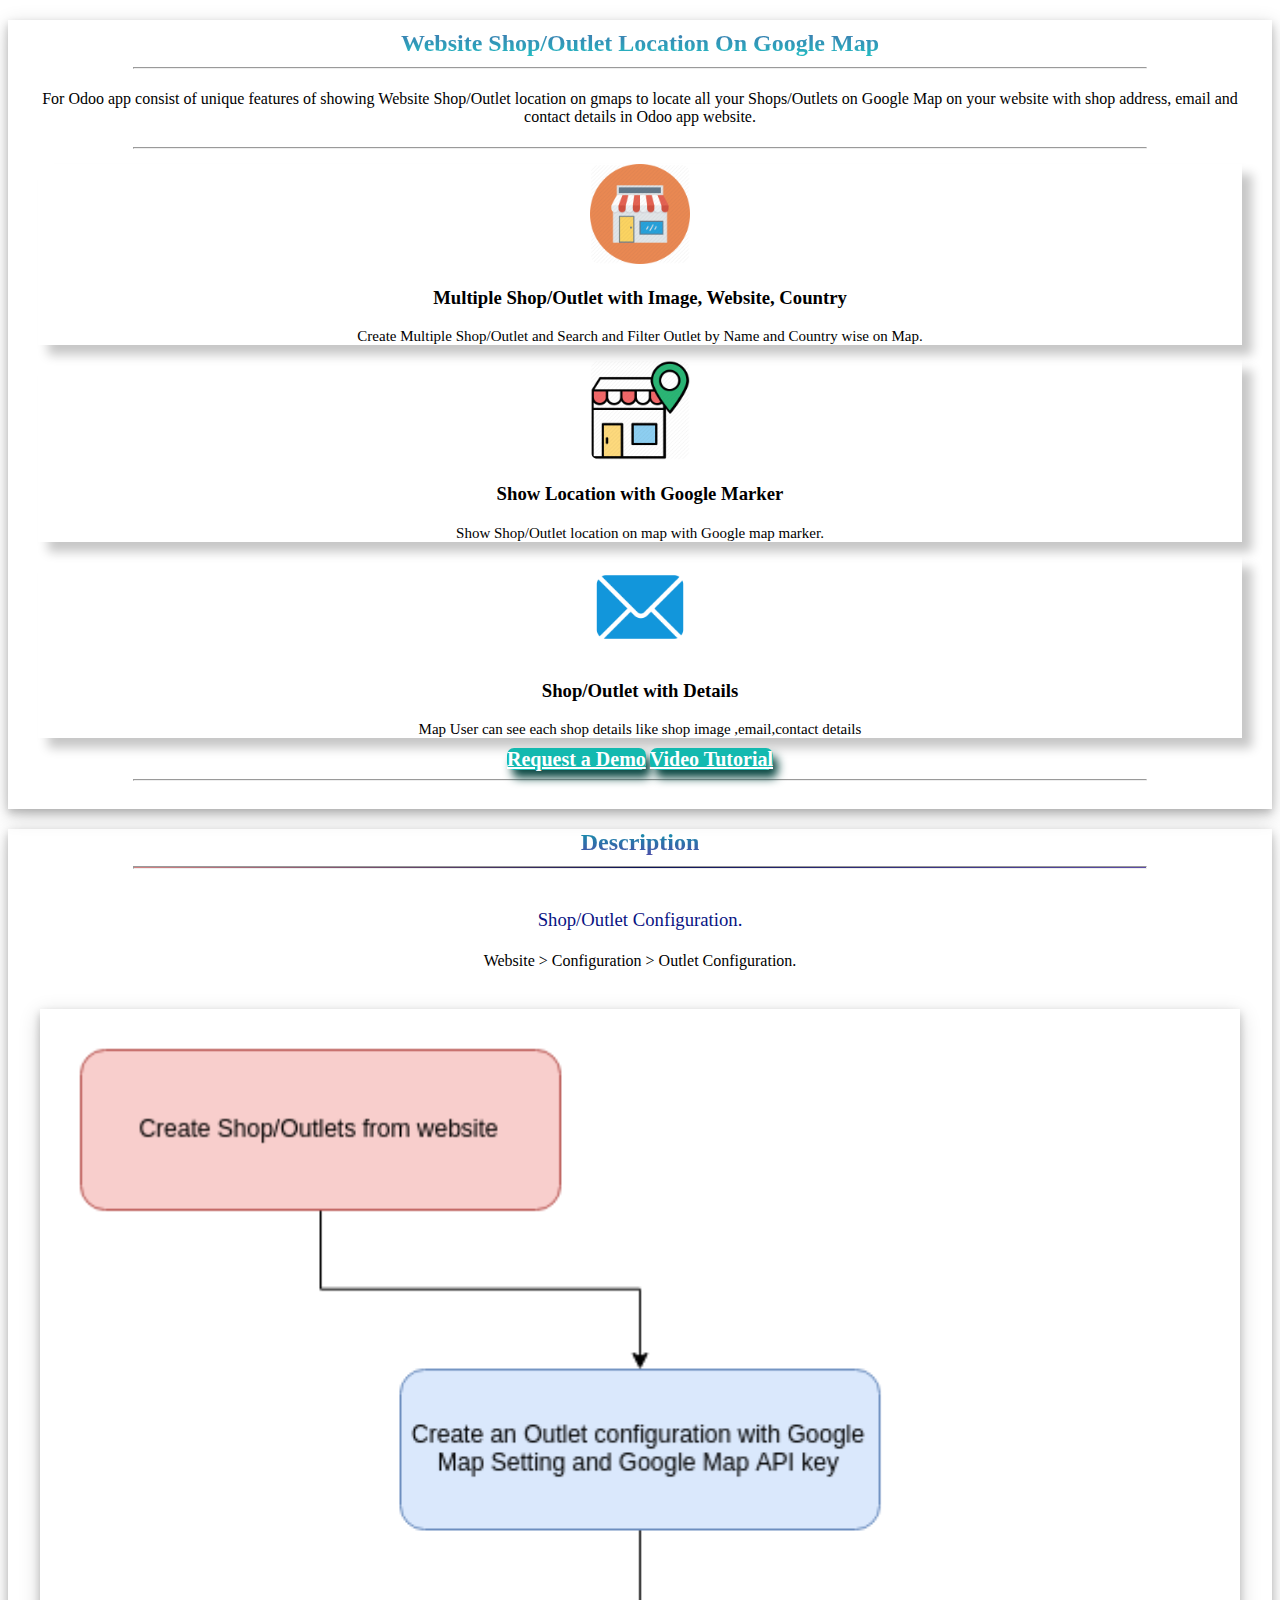
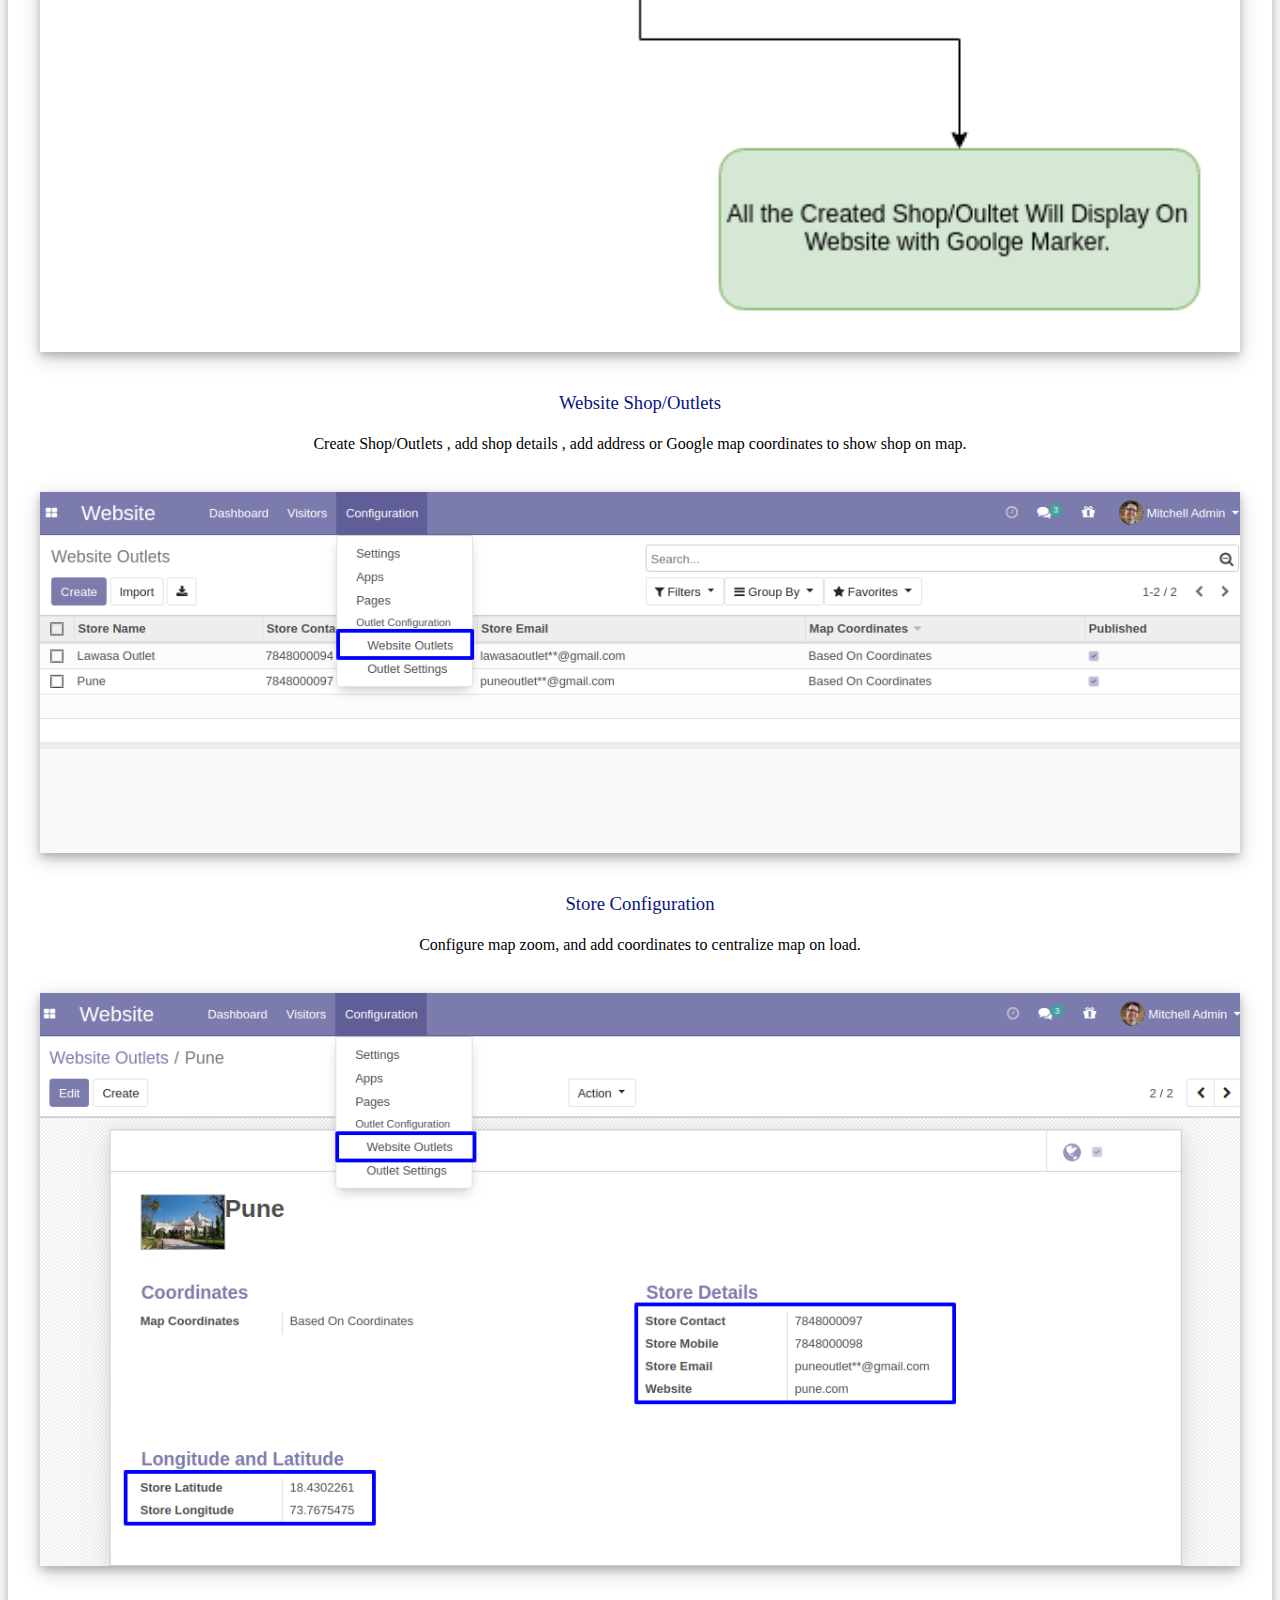
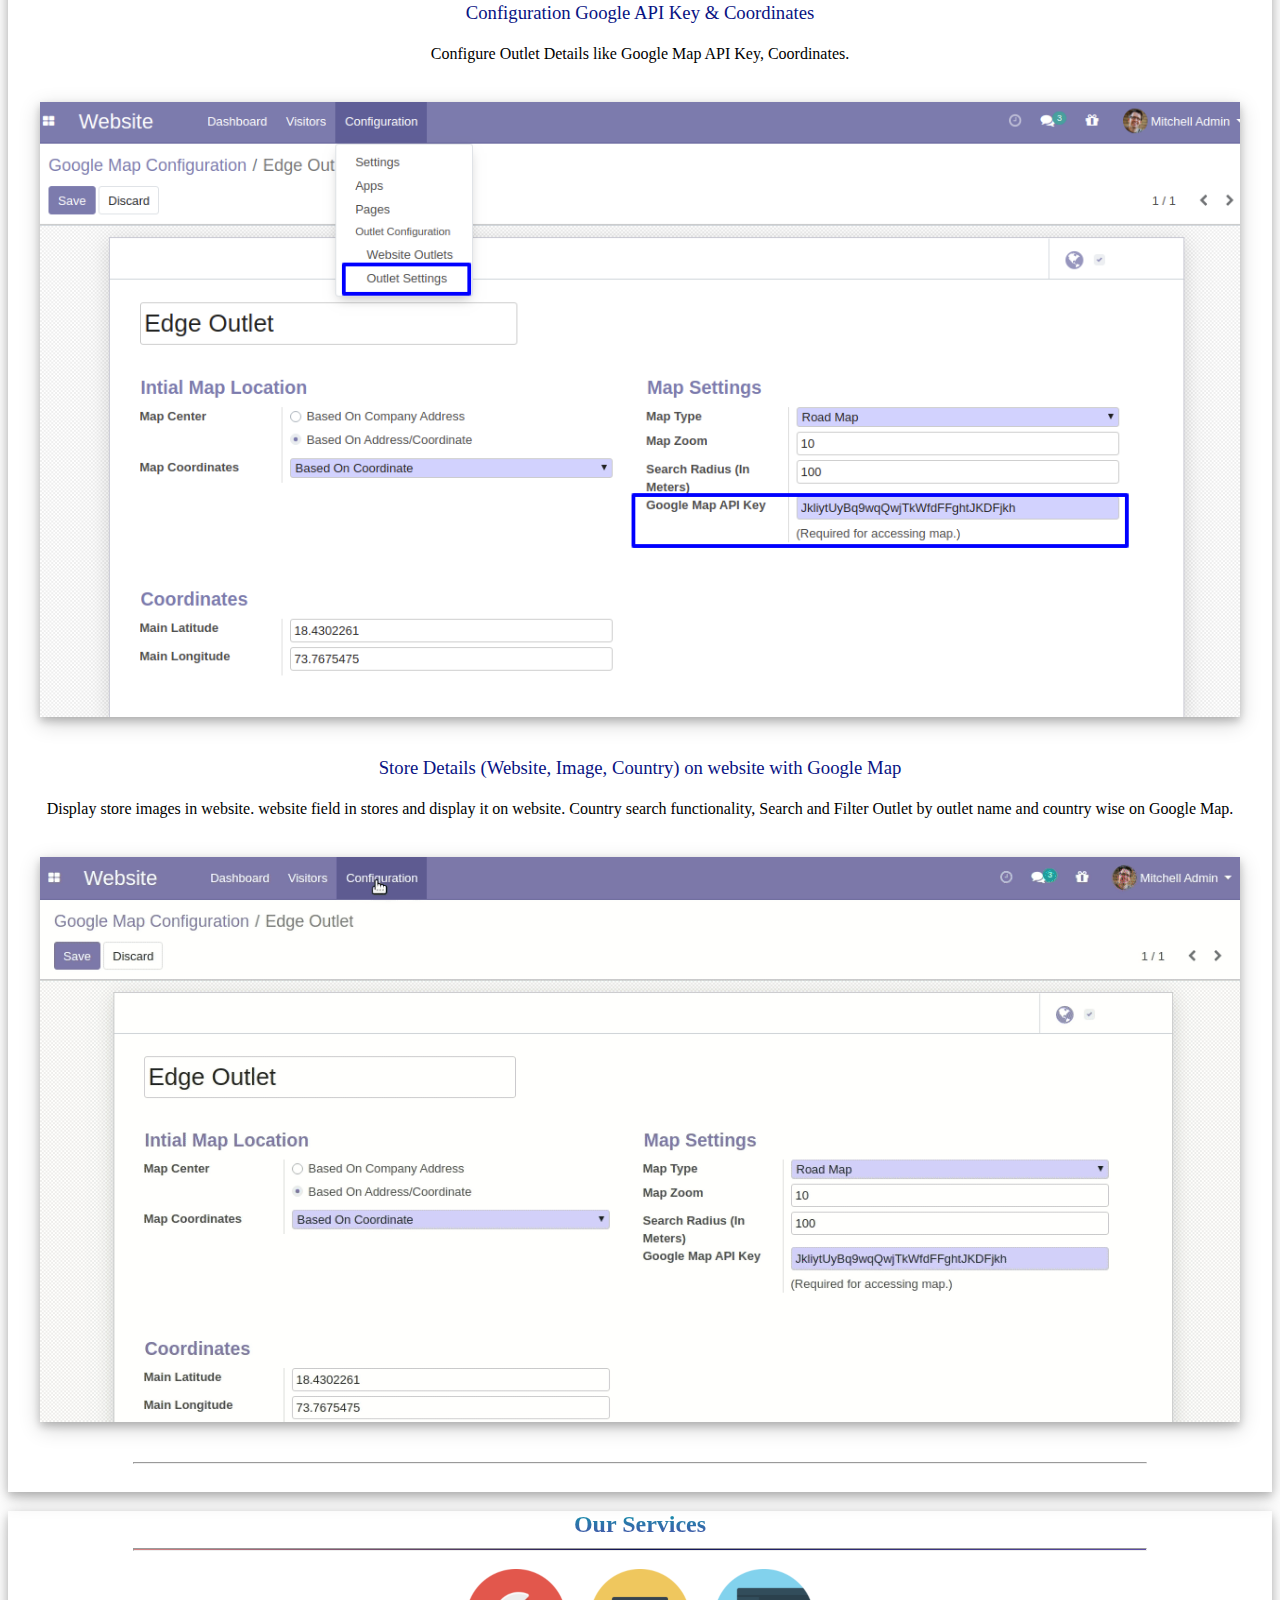
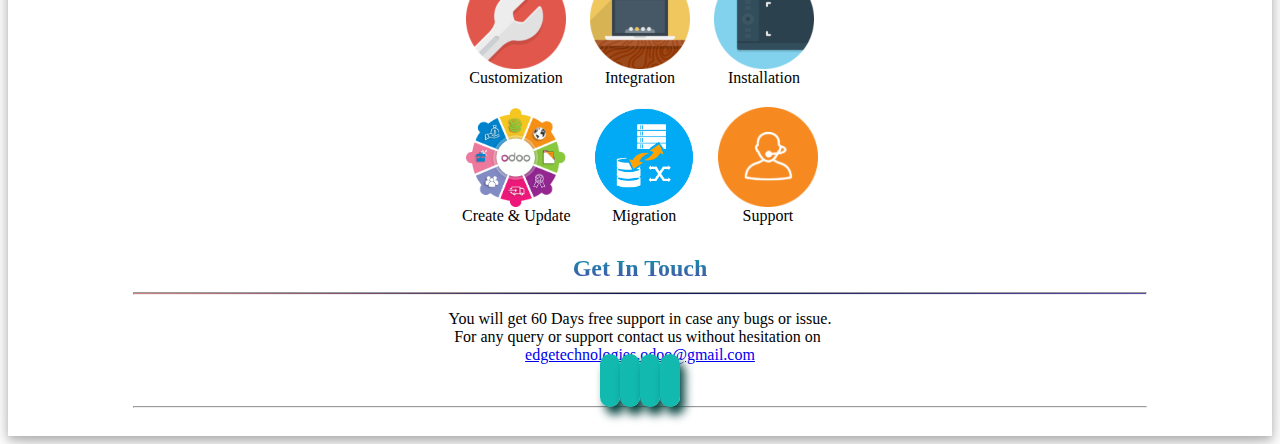
<file: website_outlet_locator_app/static/description/index.html>
<!DOCTYPE html>
<html>
<head>
	<title> Website Shop/Outlet Location On Google Map</title>
	<style>

   </style>

</head>
<body>
	<div>
		<section class="oe_container lead title_box" style="box-shadow: 0 4px 8px 0 rgba(0, 0, 0, 0.2), 0 6px 20px 0 rgba(0, 0, 0, 0.19);text-align: center;">
			<div >
				<div >
					<h2 class="oe_slogan title" style="margin-bottom: 10px;padding-top: 10px;    background: -webkit-linear-gradient(#4c59a8, #21bec2);-webkit-background-clip: text;-webkit-text-fill-color: transparent;">
						<b> Website Shop/Outlet Location On Google Map </b>
					</h2>
					<hr style="width: 80%;background: -webkit-gradient(linear, 0 0, 100% 0, from(white), to(white), color-stop(50%, #1c2792));"></hr>
					<p class="oe_slogan" style="padding: 5px 10px;"> For Odoo app consist of unique features of showing Website Shop/Outlet location on gmaps to locate all your Shops/Outlets on Google Map on your website with shop address, email and contact details in Odoo app website. </p>
				</div>
			</div>
			<hr style="width: 80%;"></hr>

			<div>
				<div style="margin: 0px 20px;">
					<div  class="row">
						<div class="col-sm border feature-div" style="margin: 0px 10px;box-shadow: 10px 10px 10px #c7c7c7;" >
							<section style="max-height: 85%;margin: auto;display: contents;">
								<div style="margin-top: 15px;">
									<img class="img img-responsive" src="features/feature1.png" style="border-radius: 10%; max-width: 100px;max-height: 100px;    min-height: 100px;margin: auto;" />
								</div>
								<h3>
									<font style="vertical-align: inherit;">
										Multiple Shop/Outlet with Image, Website, Country
									</font>
								</h3>
								<p style="margin-bottom: 10px;">
									<font style="vertical-align: inherit;font-size: 15px;"> Create  Multiple Shop/Outlet and Search and Filter Outlet by Name and Country wise on Map. </font>
								</p>
							</section> 
						</div>
						<div class="col-sm border feature-div" style="margin: 0px 10px;box-shadow: 10px 10px 10px #c7c7c7;" >
							<section style="max-height: 85%;margin: auto;display: contents;">
								<div style="margin-top: 15px;">
									<img class="img img-responsive" src="features/feature2.png" style="border-radius: 10%; max-width: 100px;max-height: 100px;    min-height: 100px;margin: auto;" />
								</div>
								<h3>
									<font style="vertical-align: inherit;">
										Show Location with Google Marker
									</font>
								</h3>
								<p style="margin-bottom: 10px;">
									<font style="vertical-align: inherit;font-size: 15px;">Show Shop/Outlet location on map with Google map marker. </font>
								</p>
							</section> 
						</div>
						<div class="col-sm border feature-div" style="margin: 0px 10px;box-shadow: 10px 10px 10px #c7c7c7;" >
							<section style="max-height: 85%;margin: auto;display: contents;">
								<div style="margin-top: 15px;">
									<img class="img img-responsive" src="features/feature3.png" style="border-radius: 10%; max-width: 100px;max-height: 100px;    min-height: 100px;margin: auto;" />
								</div>
								<h3>
									<font style="vertical-align: inherit;">
										Shop/Outlet with Details
									</font>
								</h3>
								<p style="margin-bottom: 10px;">
									<font style="vertical-align: inherit;font-size: 15px;">Map User can see each shop details like shop image ,email,contact details</font>
								</p>
							</section> 
						</div>
					</div>
				</div>
			</div>

			<div >
				<div class="oe_slogan oe_spaced text-center">
					<a class="btn mt8 ml8 button" style="background-color: #13b9af;color: #FFFFFF !important;font-size: 20px;font-weight: bold;border-radius: 7px;min-height: 45px;box-shadow: 5px 8px 10px #0d4a45;    min-width: 300px;margin: 10px 0px;"href="mailto:edgetechnologies.odoo@gmail.com?subject=Request%20Demo%20for%20Website%20Shop/Outlet%20Location%20On%20Google%20Map" target="_top"> Request a Demo</a>
					<a class="btn mt8 ml8 button" style="background-color: #13b9af;color: #FFFFFF !important;font-size: 20px;font-weight: bold;border-radius: 7px;min-height: 45px;box-shadow: 5px 8px 10px #0d4a45;min-width: 300px;margin: 10px 0px;" href="https://youtu.be/806_8NUqstw" target="_blank"> Video Tutorial</a>
				</div>
			</div>
			<hr style="width: 80%;"></hr>
			<div style="min-height: 20px;"></div>
		</section>

		<section class="oe_container lead title_box" style="box-shadow: 0 4px 8px 0 rgba(0, 0, 0, 0.2), 0 6px 20px 0 rgba(0, 0, 0, 0.19);text-align: center;">
			<div  style="margin-bottom: 40px;">
				<div>
					<h2 class="oe_slogan title" style="margin-bottom: 10px;    background: -webkit-linear-gradient(#0e99ac, #4c4ca8);-webkit-background-clip: text;-webkit-text-fill-color: transparent;">
						<b> Description</b>
					</h2>
					<hr style="width: 80%;height: 1px;background: -webkit-gradient(linear, 0 0, 100% 0, from(#d58383), to(#5d4da6), color-stop(50%, #0b1255));"></hr>
				</div>
			</div>

			<div>
				<div  style="margin-bottom: 40px;">
					<h3 class="oe_slogan" style="color: #091383;font-weight: initial ;margin: auto;">Shop/Outlet Configuration.</h3>
					<p style="padding: 5px 10px;"> Website > Configuration > Outlet Configuration.</p>
					<br/>
					<img class="img-responsive" style="display: block;width: 95%;margin: auto;box-shadow: 0 4px 8px 0 rgba(0, 0, 0, 0.2), 0 6px 20px 0 rgba(0, 0, 0, 0.19);" src="diagram.png"/>
				</div>
			</div>

			<div>
				<div  style="margin-bottom: 40px;">
					<h3 class="oe_slogan" style="color: #091383;font-weight: initial ;margin: auto;">Website Shop/Outlets</h3>
					<p style="padding: 5px 10px;"> Create Shop/Outlets , add shop details , add address or Google map coordinates to show shop on map. </p>
					<br/>
					<img class="img-responsive" style="display: block;width: 95%;margin: auto;box-shadow: 0 4px 8px 0 rgba(0, 0, 0, 0.2), 0 6px 20px 0 rgba(0, 0, 0, 0.19);" src="outlet1.png"/>
				</div>
			</div>

			<div>
				<div  style="margin-bottom: 40px;">
					<h3 class="oe_slogan" style="color: #091383;font-weight: initial ;margin: auto;">Store Configuration</h3>
					<p style="padding: 5px 10px;"> Configure map zoom, and add coordinates to centralize map on load. </p>
					<br/>
					<img class="img-responsive" style="display: block;width: 95%;margin: auto;box-shadow: 0 4px 8px 0 rgba(0, 0, 0, 0.2), 0 6px 20px 0 rgba(0, 0, 0, 0.19);" src="outlet2.png"/>
					<br/>
					<br/>
					<h3 class="oe_slogan" style="color: #091383;font-weight: initial ;margin: auto;">Configuration Google API Key &amp; Coordinates</h3>
					<p style="padding: 5px 10px;"> Configure Outlet Details like Google Map API Key, Coordinates.</p>
					<br/>
					<img class="img-responsive" style="display: block;width: 95%;margin: auto;box-shadow: 0 4px 8px 0 rgba(0, 0, 0, 0.2), 0 6px 20px 0 rgba(0, 0, 0, 0.19);" src="g3.png"/>
				</div>
			</div>

			<div>
				<div  style="margin-bottom: 40px;">
					<h3 class="oe_slogan" style="color: #091383;font-weight: initial ;margin: auto;">Store Details (Website, Image, Country) on website with Google Map</h3>
					<p style="padding: 5px 10px;"> Display store images in website. website field in stores and display it on website. Country search functionality, Search and Filter Outlet by outlet name and country wise on Google Map.</p>
					<br/>
					<img class="img-responsive" style="display: block;width: 95%;margin: auto;box-shadow: 0 4px 8px 0 rgba(0, 0, 0, 0.2), 0 6px 20px 0 rgba(0, 0, 0, 0.19);" src="outlet6.gif"/>

				</div>
			</div>
			<hr style="width: 80%;"></hr>
			<div style="min-height: 20px;"></div>
		</section>

		<section class="oe_container lead title_box" style="box-shadow: 0 4px 8px 0 rgba(0, 0, 0, 0.2), 0 6px 20px 0 rgba(0, 0, 0, 0.19);text-align: center;">
			<div>
				<div>
					<h2 class="oe_slogan title" style="margin-bottom: 10px;    background: -webkit-linear-gradient(#0e99ac, #4c4ca8);-webkit-background-clip: text;-webkit-text-fill-color: transparent;">
						<b> Our Services</b>
					</h2>
					<hr style="width: 80%;height: 1px;background: -webkit-gradient(linear, 0 0, 100% 0, from(#d58383), to(#5d4da6), color-stop(50%, #0b1255));"></hr>
				</div>
			</div>
			<div class="row">
				<a style="display: inline-grid;margin: 10px;"  class="col-sm">
					<img class="img img-responsive" style="max-height: 100px;max-width: 100px;   margin: auto;" src="services/customization.png"/>
					<span>Customization</span>
				</a>
				<a style="display: inline-grid; margin: 10px;" class="col-sm">
					<img class="img img-responsive" style="max-height: 100px;max-width: 100px;margin: auto;" src="services/integration.png"/>
					<span>Integration</span>
				</a>
				<a style="display: inline-grid;margin: 10px;" class="col-sm">
					<img class="img img-responsive" style="max-height: 100px;max-width: 100px;margin: auto;" src="services/installation.png"/>
					<span>Installation</span>
				</a>
			</div>
			<div class="row">
				<a style="display: inline-grid;margin: 10px;" class="col-sm">
					<img class="img img-responsive" style="max-height: 100px;max-width: 100px;margin: auto;" src="services/create.gif"/>
					<span>Create & Update</span>
				</a>
				<a style="display: inline-grid;margin: 10px;" class="col-sm">
					<img class="img img-responsive" style="max-height: 100px;max-width: 100px;margin: auto;" src="services/migration.png"/>
					<span>Migration</span>
				</a>
				<a style="display: inline-grid;margin: 10px;" class="col-sm">
					<img class="img img-responsive" style="max-height: 100px;max-width: 100px;margin: auto;" src="services/support.png"/>
					<span>Support</span>
				</a>
			</div>
			<div >
				<div >
					<h2 class="oe_slogan title" style="margin-bottom: 10px;    background: -webkit-linear-gradient(#0e99ac, #4c4ca8);-webkit-background-clip: text;-webkit-text-fill-color: transparent;">
						<b> Get In Touch</b>
					</h2>
					<hr style="width: 80%;height: 1px;background: -webkit-gradient(linear, 0 0, 100% 0, from(#d58383), to(#5d4da6), color-stop(50%, #0b1255));"></hr>
					<p class="oe_slogan" style="margin-bottom: 0px;margin-top: 15px;"> You will get 60 Days free support in case any bugs or issue. </p>
					<div >
						<p class="oe_slogan" style="margin: 0px;margin-right: 5px;"> For any query or support contact us without hesitation
						on</p><a  href="mailto:edgetechnologies.odoo@gmail.com?subject=Support%20Request%20for%20Website%20Shop/Outlet%20Location%20On%20Google%20Map" target="_top"> edgetechnologies.odoo@gmail.com</a>
					</div>
				</div>
				<div>
					<a  href="mailto:edgetechnologies.odoo@gmail.com?subject=Support%20Request%20for%20Website%20Shop/Outlet%20Location%20On%20Google%20Map" target="_top"> <i class='fa fa-envelope' style="min-width: 50px;background: #12b9af;padding: 10px;font-size: 30px;color: #ffffff;border-radius: 10px;min-height: 50px;box-shadow: 5px 8px 10px #0d4a45;"></i></a>
					<a  href="#" target="_blank"> <i class='fa fa-facebook' style="min-width: 50px;background: #12b9af;padding: 10px;font-size: 30px;color: #ffffff;border-radius: 10px;min-height: 50px;box-shadow: 5px 8px 10px #0d4a45;"></i></a>
					<a  href="#" target="_blank"> <i class='fa fa-linkedin' style="min-width: 50px;background: #12b9af;padding: 10px;font-size: 30px;color: #ffffff;border-radius: 10px;min-height: 50px;box-shadow: 5px 8px 10px #0d4a45;"></i></a>
					<a  href="https://www.youtube.com/channel/UCrljky1245I7MhRNq_Tp46g" target="_blank"> <i class='fa fa-youtube' style="min-width: 50px;background: #12b9af;padding: 10px;font-size: 30px;color: #ffffff;border-radius: 10px;min-height: 50px;box-shadow: 5px 8px 10px #0d4a45;"></i></a>
				</div>
			</div>

			<hr style="width: 80%;"></hr>
			<div style="min-height: 20px;"></div>
		</section>

	</div>
</body>
</html>
</file>
